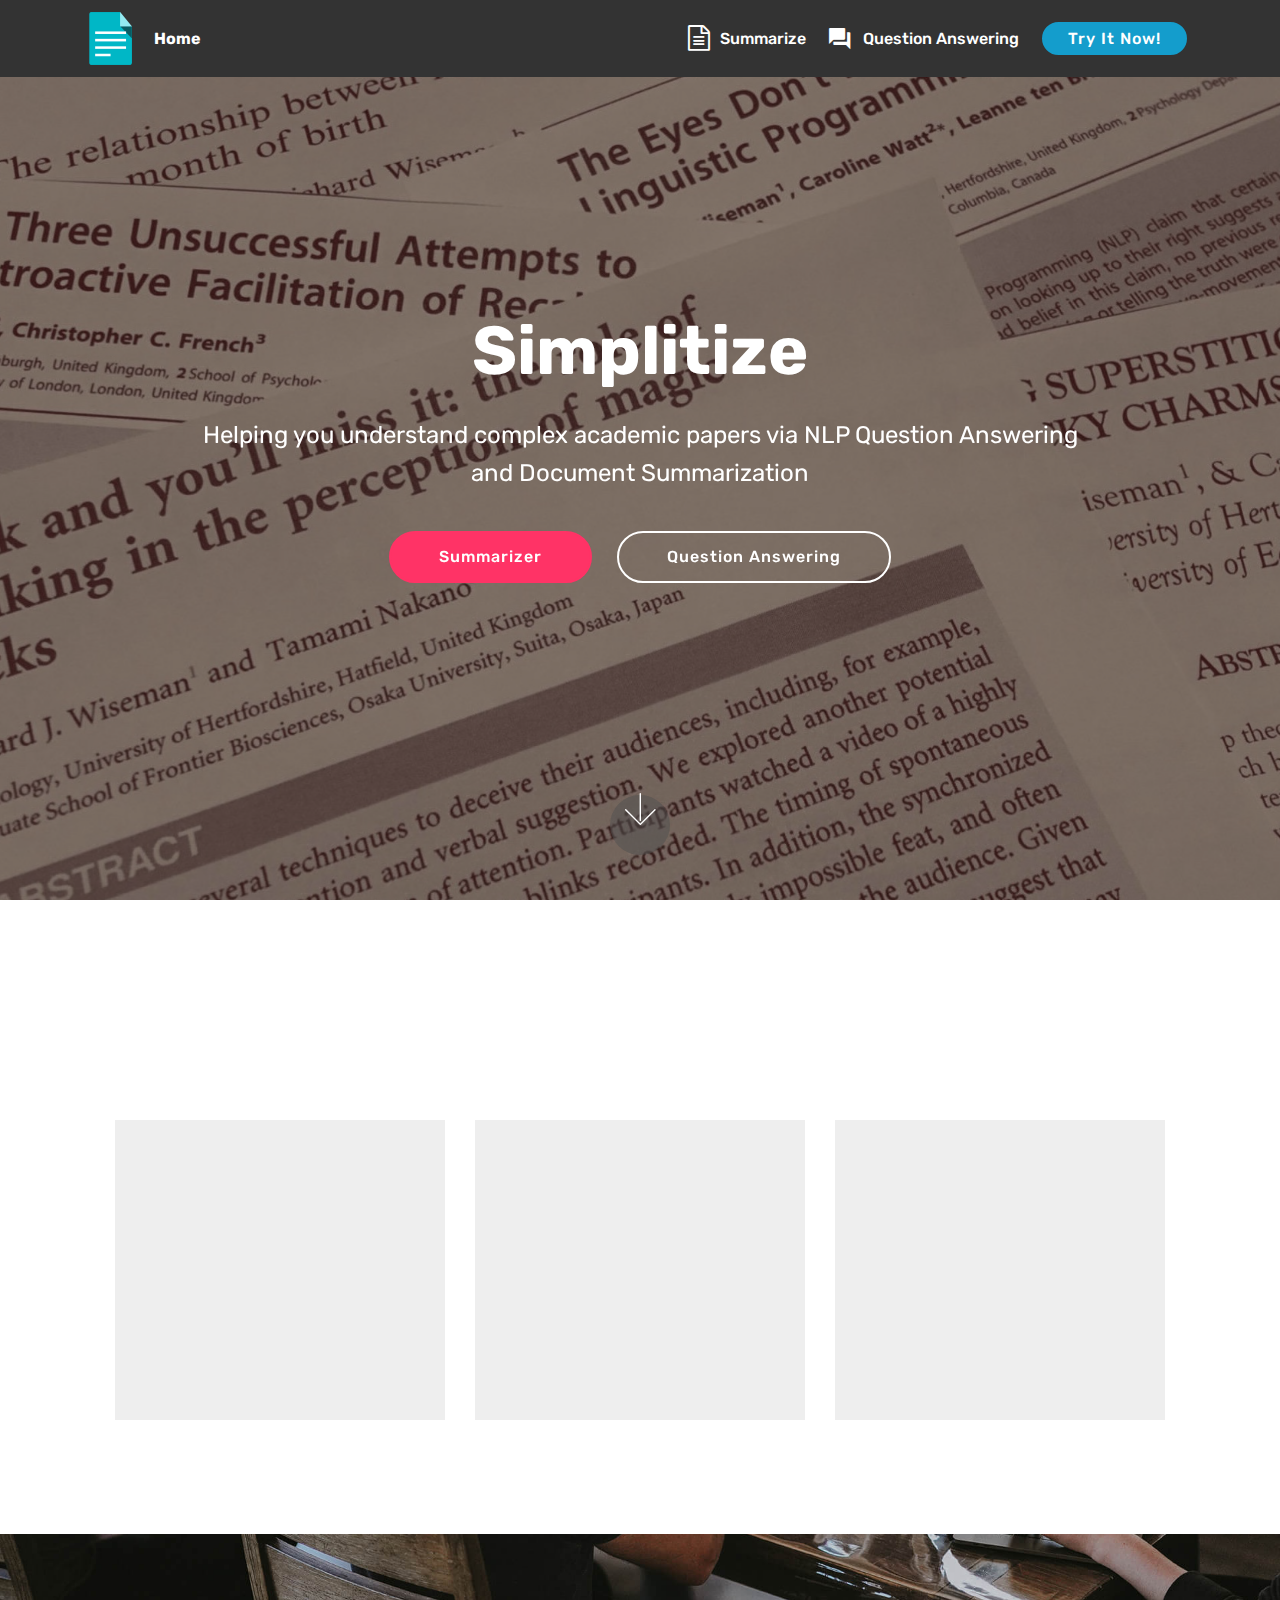
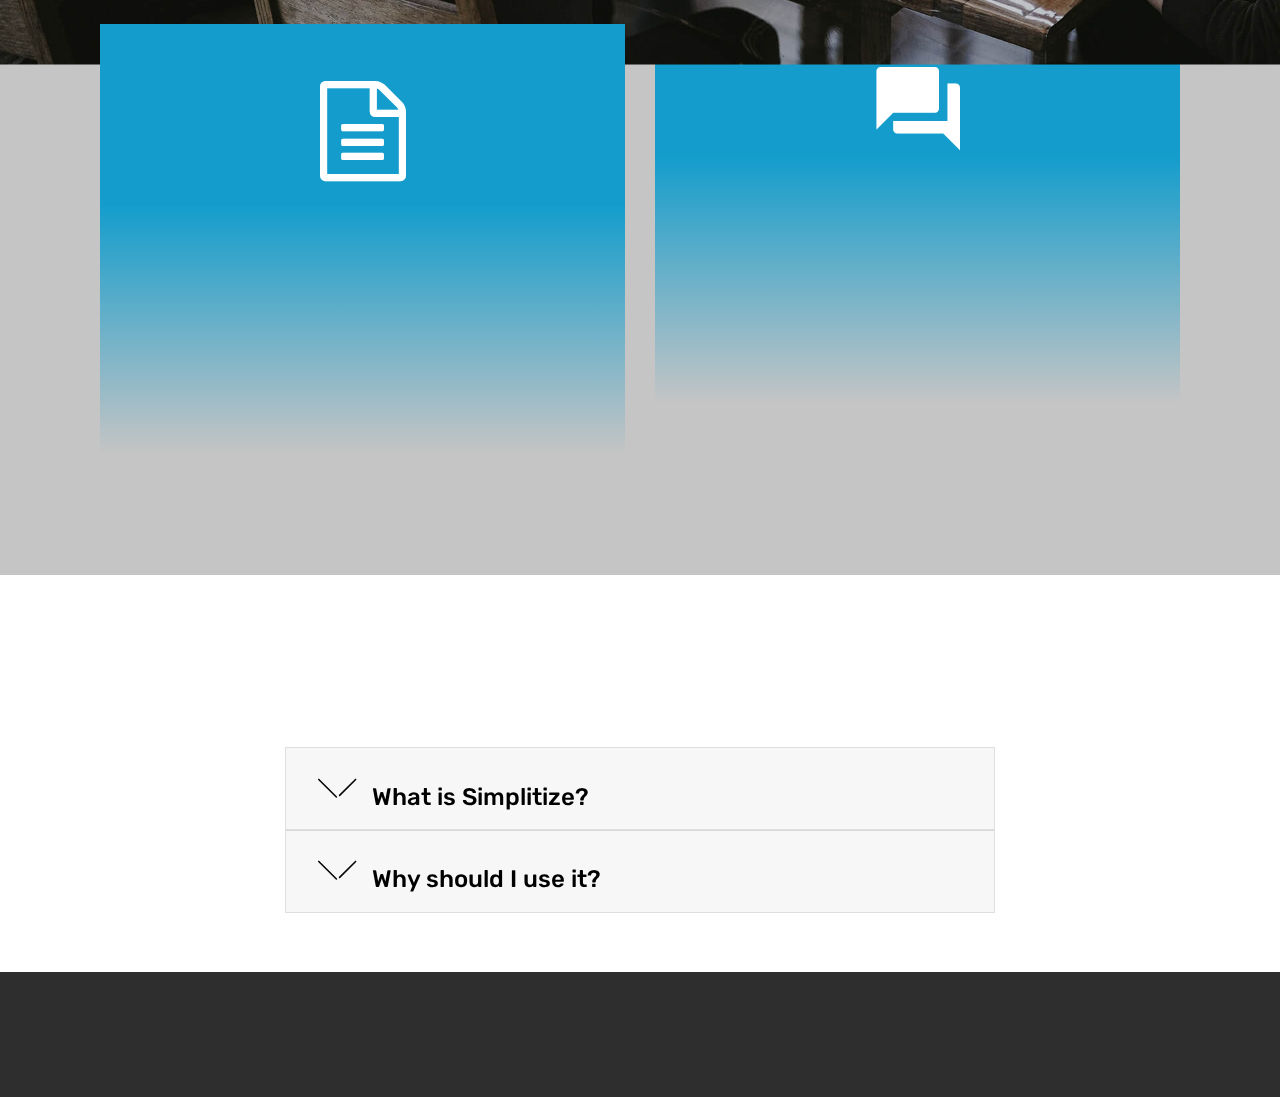
<file: Simplitize/index.html>
<!DOCTYPE html>
<html  >
<head>
  <!-- Site made with Mobirise Website Builder v4.12.3, https://mobirise.com -->
  <meta charset="UTF-8">
  <meta http-equiv="X-UA-Compatible" content="IE=edge">
  <meta name="generator" content="Mobirise v4.12.3, mobirise.com">
  <meta name="viewport" content="width=device-width, initial-scale=1, minimum-scale=1">
  <link rel="shortcut icon" href="assets/images/document-icon-122x122.png" type="image/x-icon">
  <meta name="description" content="">
  
  
  <title>Home</title>
  <link rel="stylesheet" href="assets/web/assets/mobirise-icons/mobirise-icons.css">
  <link rel="stylesheet" href="assets/bootstrap-material-design-font/css/material.css">
  <link rel="stylesheet" href="assets/font-awesome/css/font-awesome.css">
  <link rel="stylesheet" href="assets/bootstrap/css/bootstrap.min.css">
  <link rel="stylesheet" href="assets/bootstrap/css/bootstrap-grid.min.css">
  <link rel="stylesheet" href="assets/bootstrap/css/bootstrap-reboot.min.css">
  <link rel="stylesheet" href="assets/dropdown/css/style.css">
  <link rel="stylesheet" href="assets/tether/tether.min.css">
  <link rel="stylesheet" href="assets/socicon/css/styles.css">
  <link rel="stylesheet" href="assets/animatecss/animate.min.css">
  <link rel="stylesheet" href="assets/theme/css/style.css">
  <link rel="preload" as="style" href="assets/mobirise/css/mbr-additional.css"><link rel="stylesheet" href="assets/mobirise/css/mbr-additional.css" type="text/css">
  
  
  
</head>
<body>
  <section class="menu cid-s3bXmhMkRM" once="menu" id="menu1-0">

    

    <nav class="navbar navbar-expand beta-menu navbar-dropdown align-items-center navbar-fixed-top navbar-toggleable-sm">
        <button class="navbar-toggler navbar-toggler-right" type="button" data-toggle="collapse" data-target="#navbarSupportedContent" aria-controls="navbarSupportedContent" aria-expanded="false" aria-label="Toggle navigation">
            <div class="hamburger">
                <span></span>
                <span></span>
                <span></span>
                <span></span>
            </div>
        </button>
        <div class="menu-logo">
            <div class="navbar-brand">
                <span class="navbar-logo">
                    <a href="https://mobirise.co">
                         <img src="assets/images/document-icon-122x122.png" alt="Mobirise" title="" style="height: 3.8rem;">
                    </a>
                </span>
                <span class="navbar-caption-wrap"><a class="navbar-caption text-white display-4" href="https://mobirise.co">Home</a></span>
            </div>
        </div>
        <div class="collapse navbar-collapse" id="navbarSupportedContent">
            <ul class="navbar-nav nav-dropdown" data-app-modern-menu="true"><li class="nav-item">
                    <a class="nav-link link text-white display-4" href="page1.html" target="_blank"><span class="fa fa-file-text-o mbr-iconfont mbr-iconfont-btn"></span>
                        
                        Summarize</a>
                </li>
                <li class="nav-item">
                    <a class="nav-link link text-white display-4" href="page2.html"><span class="mdi-action-question-answer mbr-iconfont mbr-iconfont-btn"></span>
                        Question Answering</a>
                </li></ul>
            <div class="navbar-buttons mbr-section-btn"><a class="btn btn-sm btn-primary display-4" href="page2.html">
                    
                    Try It Now!
                </a></div>
        </div>
    </nav>
</section>

<section class="engine"><a href="https://mobirise.info/k">how to develop own website</a></section><section class="cid-s3bY2OpFVD mbr-fullscreen mbr-parallax-background" id="header2-2">

    

    <div class="mbr-overlay" style="opacity: 0.5; background-color: rgb(35, 35, 35);"></div>

    <div class="container align-center">
        <div class="row justify-content-md-center">
            <div class="mbr-white col-md-10">
                <h1 class="mbr-section-title mbr-bold pb-3 mbr-fonts-style display-1">
                    Simplitize</h1>
                
                <p class="mbr-text pb-3 mbr-fonts-style display-5">Helping you understand complex academic papers via NLP Question Answering and Document Summarization</p>
                <div class="mbr-section-btn"><a class="btn btn-md btn-secondary display-4" href="page1.html">Summarizer</a>
                    <a class="btn btn-md btn-white-outline display-4" href="page2.html">Question Answering</a></div>
            </div>
        </div>
    </div>
    <div class="mbr-arrow hidden-sm-down" aria-hidden="true">
        <a href="#next">
            <i class="mbri-down mbr-iconfont"></i>
        </a>
    </div>
</section>

<section class="features15 cid-s3c2m5w6iO" id="features15-3">

    

    
    <div class="container">
        <h2 class="mbr-section-title pb-3 align-center mbr-fonts-style display-2">
            Struggles with Reading Academic Papers</h2>
        

        <div class="media-container-row container pt-5 mt-2">

            <div class="col-12 col-md-6 mb-4 col-lg-4">
                <div class="card flip-card p-5 align-center">
                    <div class="card-front card_cont">
                        <img src="assets/images/screen-shot-2020-06-28-at-1.52.40-am-594x820.png" alt="Mobirise" title="">
                    </div>
                    <div class="card_back card_cont">
                        <h4 class="card-title display-5 py-2 mbr-fonts-style">
                            Lengthy</h4>
                        <p class="mbr-text mbr-fonts-style display-7">Most academic papers are extremely lengthy, and reading them is extremely time consuming, especially when you're not sure if you want to read the entire paper.</p>
                    </div>
                </div>
            </div>

            <div class="col-12 col-md-6 mb-4 col-lg-4">
                
                <div class="card flip-card p-5 align-center">
                    <div class="card-front card_cont">
                        <img src="assets/images/screen-shot-2020-06-28-at-1.55.30-am-500x570.png" alt="Mobirise" title="">
                    </div>
                    <div class="card_back card_cont">
                        <h4 class="card-title py-2 mbr-fonts-style display-5">Use of Jargon</h4>
                        <p class="mbr-text mbr-fonts-style display-7">Most papers often use jargon, making it hard for beginners to understand the big picture.</p>
                    </div>
                </div>
            </div>
            
            <div class="col-12 col-md-6 mb-4 col-lg-4">
                <div class="card flip-card p-5 align-center">
                    <div class="card-front card_cont">
                        <img src="assets/images/300px-bookstack.svg-9-256x278.png" alt="Mobirise" title="">
                    </div>
                    <div class="card_back card_cont">
                        <h4 class="card-title py-2 mbr-fonts-style display-5">
                            Tough to Comprehend</h4>
                        <p class="mbr-text mbr-fonts-style display-7">
                            It is tought to understand the contents of a paper, especially if you're looking for an answer to a simple question.</p>
                    </div>
                </div> 
            </div>

            
        </div>
</div></section>

<section class="features8 cid-s3c4PnthaO mbr-parallax-background" id="features8-7">

    

    <div class="mbr-overlay" style="opacity: 0.2; background-color: rgb(35, 35, 35);">
    </div>

    <div class="container">
        <div class="media-container-row">

            <div class="card  col-12 col-md-6">
                <div class="card-img">
                    <span class="mbr-iconfont fa-file-text-o fa"></span>
                </div>
                <div class="card-box align-center">
                    <h4 class="card-title mbr-fonts-style display-7">
                        Document Summarization</h4>
                    <p class="mbr-text mbr-fonts-style display-7">
                       We'll summarize your paper in under 10 sentences to increase readability!</p>
                    <div class="mbr-section-btn text-center"><a href="page1.html" class="btn btn-secondary display-4">
                            Try it Out!</a></div>
                </div>
            </div>

            <div class="card  col-12 col-md-6">
                <div class="card-img">
                    <span class="mbr-iconfont mdi-action-question-answer"></span>
                </div>
                <div class="card-box align-center">
                    <h4 class="card-title mbr-fonts-style display-7">
                        Question Answering</h4>
                    <p class="mbr-text mbr-fonts-style display-7">We'll answer any questions you have about a paper using state-of-the-art text extraction algorithms.</p>
                    <div class="mbr-section-btn text-center"><a href="page2.html" class="btn btn-secondary display-4">
                            Try it Out!</a></div>
                </div>
            </div>

            

            
        </div>
    </div>
</section>

<section class="toggle1 cid-s3c3FrqaNp" id="toggle1-5">

    

    
        <div class="container">
            <div class="media-container-row">
                <div class="col-12 col-md-8">
                    <div class="section-head text-center space30">
                       <h2 class="mbr-section-title pb-5 mbr-fonts-style display-2">FAQ
                        </h2>
                    </div>
                    <div class="clearfix"></div>
                    <div id="bootstrap-toggle" class="toggle-panel accordionStyles tab-content">
                        <div class="card">
                            <div class="card-header" role="tab" id="headingOne">
                                <a role="button" class="collapsed panel-title text-black" data-toggle="collapse" data-core="" href="#collapse1_4" aria-expanded="false" aria-controls="collapse1">
                                    <h4 class="mbr-fonts-style display-5">
                                        <span class="sign mbr-iconfont mbri-arrow-down inactive"></span>What is Simplitize?</h4>
                                </a>
                            </div>
                            <div id="collapse1_4" class="panel-collapse noScroll collapse" role="tabpanel" aria-labelledby="headingOne">
                                <div class="panel-body p-4">
                                    <p class="mbr-fonts-style panel-text display-7">
                                       Mobirise is an offline app for Window and Mac to easily create small/medium websites, landing pages, online resumes and portfolios, promo sites for apps, events, services and products.</p>
                                </div>
                            </div>
                        </div>
                        <div class="card">
                            <div class="card-header" role="tab" id="headingTwo">
                                <a role="button" class="collapsed panel-title text-black" data-toggle="collapse" data-core="" href="#collapse2_4" aria-expanded="false" aria-controls="collapse2">
                                    <h4 class="mbr-fonts-style display-5">
                                        <span class="sign mbr-iconfont mbri-arrow-down inactive"></span>Why should I use it?</h4>
                                </a>

                            </div>
                            <div id="collapse2_4" class="panel-collapse noScroll collapse" role="tabpanel" aria-labelledby="headingTwo">
                                <div class="panel-body p-4">
                                    <p class="mbr-fonts-style panel-text display-7">
                                       Mobirise is perfect for non-techies who are not familiar with the intricacies of web development and for designers who prefer to work as visually as possible, without fighting with code. Also great for pro-coders for fast prototyping and small customers' projects.</p>
                                </div>
                            </div>
                        </div>
                        
                        
                        
                        
                    </div>
                </div>
            </div>
        </div>
</section>

<section once="footers" class="cid-s3c3LFfFVi" id="footer7-6">

    

    

    <div class="container">
        <div class="media-container-row align-center mbr-white">
            <div class="row row-links">
                <ul class="foot-menu">
                    
                    
                    
                    
                    
                <li class="foot-menu-item mbr-fonts-style display-7"><a class="text-white mbr-bold" href="#" target="_blank">Home</a></li><li class="foot-menu-item mbr-fonts-style display-7"><p><a class="text-white mbr-bold" href="#" target="_blank">Summarize</a></p></li><li class="foot-menu-item mbr-fonts-style display-7"><strong>Question Answering</strong></li></ul>
            </div>
            
            <div class="row row-copirayt">
                <p class="mbr-text mb-0 mbr-fonts-style mbr-white align-center display-7">
                    © Copyright 2020 Simplitize - All Rights Reserved
                </p>
            </div>
        </div>
    </div>
</section>


  <script src="assets/web/assets/jquery/jquery.min.js"></script>
  <script src="assets/popper/popper.min.js"></script>
  <script src="assets/bootstrap/js/bootstrap.min.js"></script>
  <script src="assets/dropdown/js/nav-dropdown.js"></script>
  <script src="assets/dropdown/js/navbar-dropdown.js"></script>
  <script src="assets/touchswipe/jquery.touch-swipe.min.js"></script>
  <script src="assets/tether/tether.min.js"></script>
  <script src="assets/viewportchecker/jquery.viewportchecker.js"></script>
  <script src="assets/parallax/jarallax.min.js"></script>
  <script src="assets/mbr-flip-card/mbr-flip-card.js"></script>
  <script src="assets/mbr-switch-arrow/mbr-switch-arrow.js"></script>
  <script src="assets/smoothscroll/smooth-scroll.js"></script>
  <script src="assets/theme/js/script.js"></script>
  
  
  <input name="animation" type="hidden">
   <div id="scrollToTop" class="scrollToTop mbr-arrow-up"><a style="text-align: center;"><i class="mbr-arrow-up-icon mbr-arrow-up-icon-cm cm-icon cm-icon-smallarrow-up"></i></a></div>
  </body>
</html>
</file>
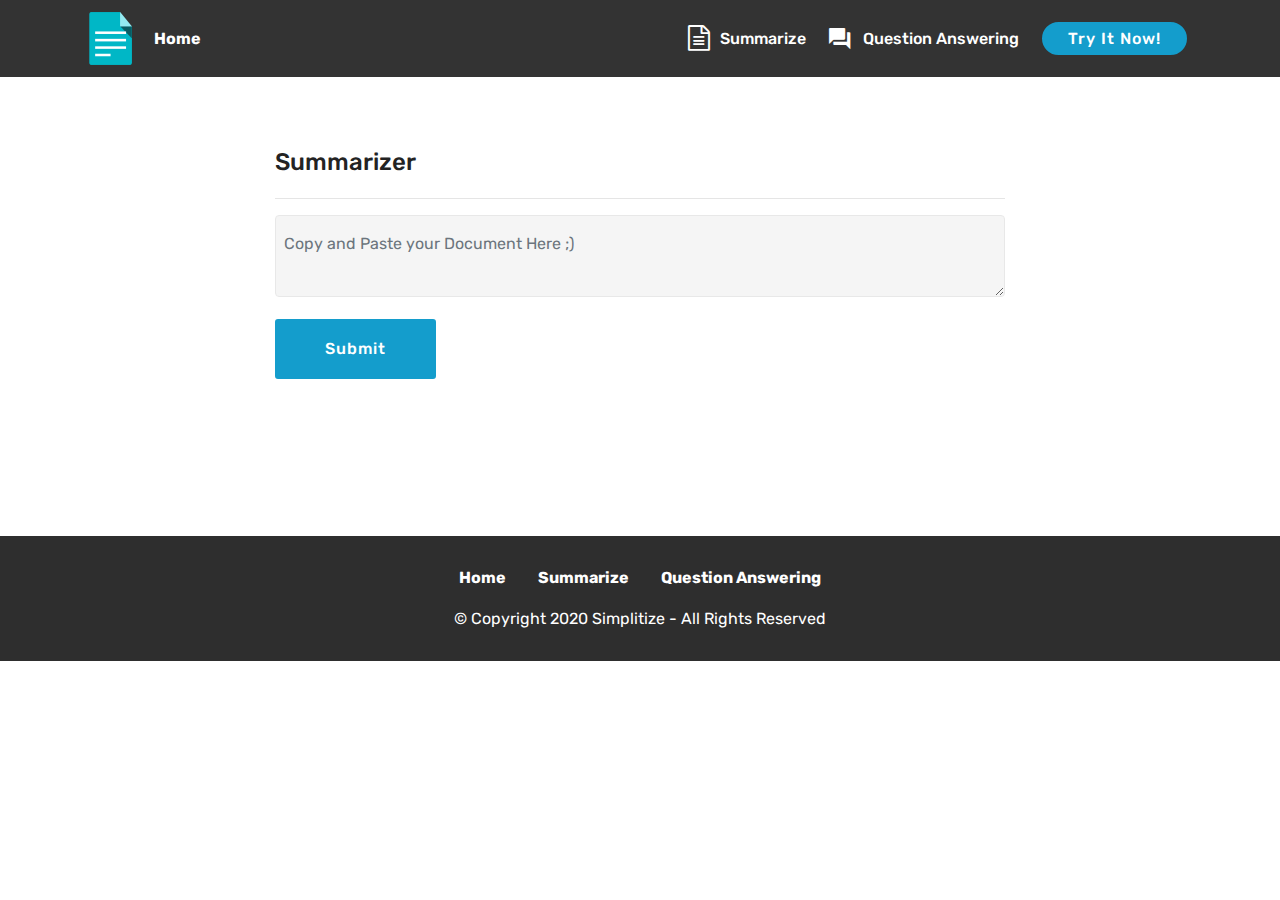
<file: Simplitize/page1.html>
<!DOCTYPE html>
<html  >
<head>
  <!-- Site made with Mobirise Website Builder v4.12.3, https://mobirise.com -->
  <meta charset="UTF-8">
  <meta http-equiv="X-UA-Compatible" content="IE=edge">
  <meta name="generator" content="Mobirise v4.12.3, mobirise.com">
  <meta name="viewport" content="width=device-width, initial-scale=1, minimum-scale=1">
  <link rel="shortcut icon" href="assets/images/document-icon-122x122.png" type="image/x-icon">
  <meta name="description" content="Site Creator Description">
  
  
  <title>summarizer</title>
  <link rel="stylesheet" href="assets/font-awesome/css/font-awesome.css">
  <link rel="stylesheet" href="assets/bootstrap-material-design-font/css/material.css">
  <link rel="stylesheet" href="assets/bootstrap/css/bootstrap.min.css">
  <link rel="stylesheet" href="assets/bootstrap/css/bootstrap-grid.min.css">
  <link rel="stylesheet" href="assets/bootstrap/css/bootstrap-reboot.min.css">
  <link rel="stylesheet" href="assets/dropdown/css/style.css">
  <link rel="stylesheet" href="assets/tether/tether.min.css">
  <link rel="stylesheet" href="assets/animatecss/animate.min.css">
  <link rel="stylesheet" href="assets/formstyler/jquery.formstyler.css">
  <link rel="stylesheet" href="assets/formstyler/jquery.formstyler.theme.css">
  <link rel="stylesheet" href="assets/datepicker/jquery.datetimepicker.min.css">
  <link rel="stylesheet" href="assets/socicon/css/styles.css">
  <link rel="stylesheet" href="assets/theme/css/style.css">
  <link rel="preload" as="style" href="assets/mobirise/css/mbr-additional.css"><link rel="stylesheet" href="assets/mobirise/css/mbr-additional.css" type="text/css">
  
  
  
</head>
<body>
  <section class="menu cid-s3bXmhMkRM" once="menu" id="menu1-b">

    

    <nav class="navbar navbar-expand beta-menu navbar-dropdown align-items-center navbar-fixed-top navbar-toggleable-sm">
        <button class="navbar-toggler navbar-toggler-right" type="button" data-toggle="collapse" data-target="#navbarSupportedContent" aria-controls="navbarSupportedContent" aria-expanded="false" aria-label="Toggle navigation">
            <div class="hamburger">
                <span></span>
                <span></span>
                <span></span>
                <span></span>
            </div>
        </button>
        <div class="menu-logo">
            <div class="navbar-brand">
                <span class="navbar-logo">
                    <a href="https://mobirise.co">
                         <img src="assets/images/document-icon-122x122.png" alt="Mobirise" title="" style="height: 3.8rem;">
                    </a>
                </span>
                <span class="navbar-caption-wrap"><a class="navbar-caption text-white display-4" href="https://mobirise.co">Home</a></span>
            </div>
        </div>
        <div class="collapse navbar-collapse" id="navbarSupportedContent">
            <ul class="navbar-nav nav-dropdown" data-app-modern-menu="true"><li class="nav-item">
                    <a class="nav-link link text-white display-4" href="page1.html" target="_blank"><span class="fa fa-file-text-o mbr-iconfont mbr-iconfont-btn"></span>
                        
                        Summarize</a>
                </li>
                <li class="nav-item">
                    <a class="nav-link link text-white display-4" href="page2.html"><span class="mdi-action-question-answer mbr-iconfont mbr-iconfont-btn"></span>
                        Question Answering</a>
                </li></ul>
            <div class="navbar-buttons mbr-section-btn"><a class="btn btn-sm btn-primary display-4" href="page2.html">
                    
                    Try It Now!
                </a></div>
        </div>
    </nav>
</section>

<section class="engine"><a href="https://mobirise.info/i">free site creation software</a></section><section class="form cid-s3ewvLD5TH" id="formbuilder-d">
    
    
    <div class="container">
        <div class="row">
            <div class="col-lg-8 mx-auto mbr-form" data-form-type="formoid">
<!--Formbuilder Form-->
<form action="http://26ef69133715.ngrok.io/summarize" method="POST" data-rcpha_sitekey="" data-rcpha_secretkey="" class="mbr-form form-with-styler">
<div class="form-row">

<div hidden="hidden" data-form-alert-danger="" class="alert alert-danger col-12">Oops...! some problem!</div>
</div>
<div class="dragArea form-row">
<div class="col-lg-12 col-md-12 col-sm-12">
<h4 class="mbr-fonts-style display-5">Summarizer</h4>
</div>
<div class="col-lg-12 col-md-12 col-sm-12">
<hr>
</div>
<div class="col-lg-12 col-md-12 col-sm-12 form-group" data-for="documentText">
<textarea name="documentText" placeholder="Copy and Paste your Document Here ;)" data-form-field="documentText" class="form-control display-7" required="required" id="documentText-formbuilder-d"></textarea>
</div>
<div class="col-auto">
<button type="submit" class="btn btn-primary display-7">Submit</button>
</div>
</div>
</form><!--Formbuilder Form-->
</div>
        </div>
    </div>
</section>

<section once="footers" class="cid-s3c3LFfFVi" id="footer7-c">

    

    

    <div class="container">
        <div class="media-container-row align-center mbr-white">
            <div class="row row-links">
                <ul class="foot-menu">
                    
                    
                    
                    
                    
                <li class="foot-menu-item mbr-fonts-style display-7"><a class="text-white mbr-bold" href="#" target="_blank">Home</a></li><li class="foot-menu-item mbr-fonts-style display-7"><p><a class="text-white mbr-bold" href="#" target="_blank">Summarize</a></p></li><li class="foot-menu-item mbr-fonts-style display-7"><strong>Question Answering</strong></li></ul>
            </div>
            
            <div class="row row-copirayt">
                <p class="mbr-text mb-0 mbr-fonts-style mbr-white align-center display-7">
                    © Copyright 2020 Simplitize - All Rights Reserved
                </p>
            </div>
        </div>
    </div>
</section>


  <script src="assets/web/assets/jquery/jquery.min.js"></script>
  <script src="assets/popper/popper.min.js"></script>
  <script src="assets/bootstrap/js/bootstrap.min.js"></script>
  <script src="assets/smoothscroll/smooth-scroll.js"></script>
  <script src="assets/dropdown/js/nav-dropdown.js"></script>
  <script src="assets/dropdown/js/navbar-dropdown.js"></script>
  <script src="assets/tether/tether.min.js"></script>
  <script src="assets/viewportchecker/jquery.viewportchecker.js"></script>
  <script src="assets/formstyler/jquery.formstyler.js"></script>
  <script src="assets/formstyler/jquery.formstyler.min.js"></script>
  <script src="assets/datepicker/jquery.datetimepicker.full.js"></script>
  <script src="assets/touchswipe/jquery.touch-swipe.min.js"></script>
  <script src="assets/theme/js/script.js"></script>
  
  
  <input name="animation" type="hidden">
   <div id="scrollToTop" class="scrollToTop mbr-arrow-up"><a style="text-align: center;"><i class="mbr-arrow-up-icon mbr-arrow-up-icon-cm cm-icon cm-icon-smallarrow-up"></i></a></div>
  </body>
</html>
</file>
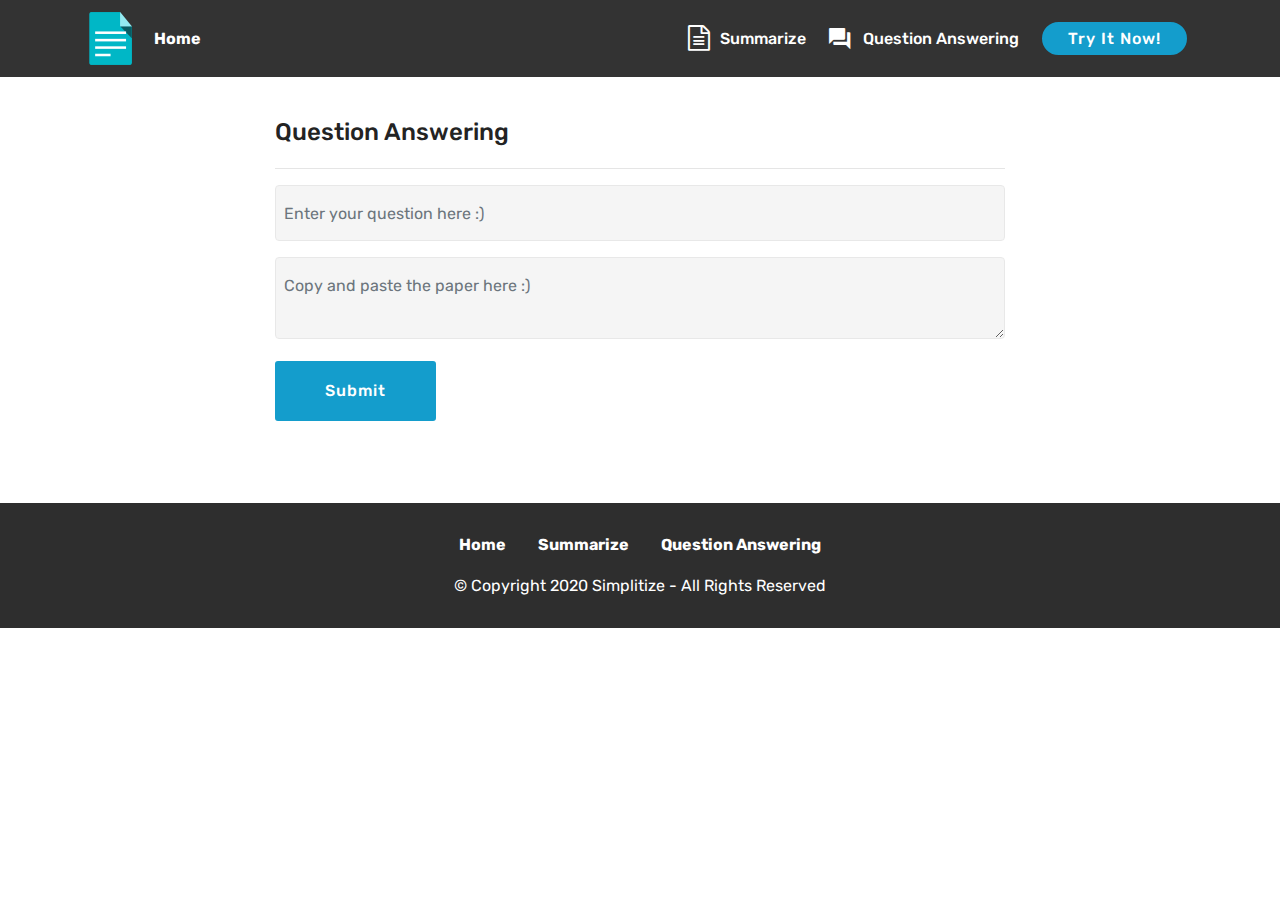
<file: Simplitize/page2.html>
<!DOCTYPE html>
<html  >
<head>
  <!-- Site made with Mobirise Website Builder v4.12.3, https://mobirise.com -->
  <meta charset="UTF-8">
  <meta http-equiv="X-UA-Compatible" content="IE=edge">
  <meta name="generator" content="Mobirise v4.12.3, mobirise.com">
  <meta name="viewport" content="width=device-width, initial-scale=1, minimum-scale=1">
  <link rel="shortcut icon" href="assets/images/document-icon-122x122.png" type="image/x-icon">
  <meta name="description" content="Website Maker Description">
  
  
  <title>answerQuestion</title>
  <link rel="stylesheet" href="assets/font-awesome/css/font-awesome.css">
  <link rel="stylesheet" href="assets/bootstrap-material-design-font/css/material.css">
  <link rel="stylesheet" href="assets/bootstrap/css/bootstrap.min.css">
  <link rel="stylesheet" href="assets/bootstrap/css/bootstrap-grid.min.css">
  <link rel="stylesheet" href="assets/bootstrap/css/bootstrap-reboot.min.css">
  <link rel="stylesheet" href="assets/formstyler/jquery.formstyler.css">
  <link rel="stylesheet" href="assets/formstyler/jquery.formstyler.theme.css">
  <link rel="stylesheet" href="assets/tether/tether.min.css">
  <link rel="stylesheet" href="assets/animatecss/animate.min.css">
  <link rel="stylesheet" href="assets/dropdown/css/style.css">
  <link rel="stylesheet" href="assets/socicon/css/styles.css">
  <link rel="stylesheet" href="assets/datepicker/jquery.datetimepicker.min.css">
  <link rel="stylesheet" href="assets/theme/css/style.css">
  <link rel="preload" as="style" href="assets/mobirise/css/mbr-additional.css"><link rel="stylesheet" href="assets/mobirise/css/mbr-additional.css" type="text/css">
  
  
  
</head>
<body>
  <section class="menu cid-s3bXmhMkRM" once="menu" id="menu1-e">

    

    <nav class="navbar navbar-expand beta-menu navbar-dropdown align-items-center navbar-fixed-top navbar-toggleable-sm">
        <button class="navbar-toggler navbar-toggler-right" type="button" data-toggle="collapse" data-target="#navbarSupportedContent" aria-controls="navbarSupportedContent" aria-expanded="false" aria-label="Toggle navigation">
            <div class="hamburger">
                <span></span>
                <span></span>
                <span></span>
                <span></span>
            </div>
        </button>
        <div class="menu-logo">
            <div class="navbar-brand">
                <span class="navbar-logo">
                    <a href="https://mobirise.co">
                         <img src="assets/images/document-icon-122x122.png" alt="Mobirise" title="" style="height: 3.8rem;">
                    </a>
                </span>
                <span class="navbar-caption-wrap"><a class="navbar-caption text-white display-4" href="https://mobirise.co">Home</a></span>
            </div>
        </div>
        <div class="collapse navbar-collapse" id="navbarSupportedContent">
            <ul class="navbar-nav nav-dropdown" data-app-modern-menu="true"><li class="nav-item">
                    <a class="nav-link link text-white display-4" href="page1.html" target="_blank"><span class="fa fa-file-text-o mbr-iconfont mbr-iconfont-btn"></span>
                        
                        Summarize</a>
                </li>
                <li class="nav-item">
                    <a class="nav-link link text-white display-4" href="page2.html"><span class="mdi-action-question-answer mbr-iconfont mbr-iconfont-btn"></span>
                        Question Answering</a>
                </li></ul>
            <div class="navbar-buttons mbr-section-btn"><a class="btn btn-sm btn-primary display-4" href="page2.html">
                    
                    Try It Now!
                </a></div>
        </div>
    </nav>
</section>

<section class="engine"><a href="https://mobirise.info/k">how to develop own website</a></section><section class="form cid-s3eGg8VjKS" id="formbuilder-g">
    
    
    <div class="container">
        <div class="row">
            <div class="col-lg-8 mx-auto mbr-form" data-form-type="formoid">
<!--Formbuilder Form-->
<form action="http://26ef69133715.ngrok.io/answer" method="POST" class="mbr-form form-with-styler">
<div class="form-row">

<div hidden="hidden" data-form-alert-danger="" class="alert alert-danger col-12">Oops...! some problem!</div>
</div>
<div class="dragArea form-row">
<div class="col-lg-12 col-md-12 col-sm-12">
<h4 class="mbr-fonts-style display-5">Question Answering</h4>
</div>
<div class="col-lg-12 col-md-12 col-sm-12">
<hr>
</div>
<div data-for="question" class="col-lg-12 col-md-12 col-sm-12 form-group">
<input type="text" name="question" placeholder="Enter your question here :)" data-form-field="name" class="form-control display-7" required="required" value="" id="question-formbuilder-g">
</div>
<div data-for="context" class="col-lg-12 col-md-12 col-sm-12 form-group">
<textarea name="context" placeholder="Copy and paste the paper here :)" data-form-field="message" class="form-control display-7" required="required" id="context-formbuilder-g"></textarea>
</div>
<div class="col-auto">
<button type="submit" class="btn btn-primary display-7">Submit</button>
</div>
</div>
</form><!--Formbuilder Form-->
</div>
        </div>
    </div>
</section>

<section once="footers" class="cid-s3c3LFfFVi" id="footer7-f">

    

    

    <div class="container">
        <div class="media-container-row align-center mbr-white">
            <div class="row row-links">
                <ul class="foot-menu">
                    
                    
                    
                    
                    
                <li class="foot-menu-item mbr-fonts-style display-7"><a class="text-white mbr-bold" href="#" target="_blank">Home</a></li><li class="foot-menu-item mbr-fonts-style display-7"><p><a class="text-white mbr-bold" href="#" target="_blank">Summarize</a></p></li><li class="foot-menu-item mbr-fonts-style display-7"><strong>Question Answering</strong></li></ul>
            </div>
            
            <div class="row row-copirayt">
                <p class="mbr-text mb-0 mbr-fonts-style mbr-white align-center display-7">
                    © Copyright 2020 Simplitize - All Rights Reserved
                </p>
            </div>
        </div>
    </div>
</section>


  <script src="assets/web/assets/jquery/jquery.min.js"></script>
  <script src="assets/popper/popper.min.js"></script>
  <script src="assets/bootstrap/js/bootstrap.min.js"></script>
  <script src="assets/smoothscroll/smooth-scroll.js"></script>
  <script src="assets/formstyler/jquery.formstyler.js"></script>
  <script src="assets/formstyler/jquery.formstyler.min.js"></script>
  <script src="assets/tether/tether.min.js"></script>
  <script src="assets/viewportchecker/jquery.viewportchecker.js"></script>
  <script src="assets/dropdown/js/nav-dropdown.js"></script>
  <script src="assets/dropdown/js/navbar-dropdown.js"></script>
  <script src="assets/touchswipe/jquery.touch-swipe.min.js"></script>
  <script src="assets/datepicker/jquery.datetimepicker.full.js"></script>
  <script src="assets/theme/js/script.js"></script>
  
  
  <input name="animation" type="hidden">
   <div id="scrollToTop" class="scrollToTop mbr-arrow-up"><a style="text-align: center;"><i class="mbr-arrow-up-icon mbr-arrow-up-icon-cm cm-icon cm-icon-smallarrow-up"></i></a></div>
  </body>
</html>
</file>
<file: Simplitize/assets/web/assets/mobirise-icons/mobirise-icons.css>
@font-face {
  font-family: 'MobiriseIcons';
  src:  url('mobirise-icons.eot?spat4u');
  src:  url('mobirise-icons.eot?spat4u#iefix') format('embedded-opentype'),
    url('mobirise-icons.ttf?spat4u') format('truetype'),
    url('mobirise-icons.woff?spat4u') format('woff'),
    url('mobirise-icons.svg?spat4u#MobiriseIcons') format('svg');
  font-weight: normal;
  font-style: normal;
  font-display: swap;
}

[class^="mbri-"], [class*=" mbri-"] {
  /* use !important to prevent issues with browser extensions that change fonts */
  font-family: MobiriseIcons !important;
  speak: none;
  font-style: normal;
  font-weight: normal;
  font-variant: normal;
  text-transform: none;
  line-height: 1;

  /* Better Font Rendering =========== */
  -webkit-font-smoothing: antialiased;
  -moz-osx-font-smoothing: grayscale;
}

.mbri-add-submenu:before {
  content: "\e900";
}
.mbri-alert:before {
  content: "\e901";
}
.mbri-align-center:before {
  content: "\e902";
}
.mbri-align-justify:before {
  content: "\e903";
}
.mbri-align-left:before {
  content: "\e904";
}
.mbri-align-right:before {
  content: "\e905";
}
.mbri-android:before {
  content: "\e906";
}
.mbri-apple:before {
  content: "\e907";
}
.mbri-arrow-down:before {
  content: "\e908";
}
.mbri-arrow-next:before {
  content: "\e909";
}
.mbri-arrow-prev:before {
  content: "\e90a";
}
.mbri-arrow-up:before {
  content: "\e90b";
}
.mbri-bold:before {
  content: "\e90c";
}
.mbri-bookmark:before {
  content: "\e90d";
}
.mbri-bootstrap:before {
  content: "\e90e";
}
.mbri-briefcase:before {
  content: "\e90f";
}
.mbri-browse:before {
  content: "\e910";
}
.mbri-bulleted-list:before {
  content: "\e911";
}
.mbri-calendar:before {
  content: "\e912";
}
.mbri-camera:before {
  content: "\e913";
}
.mbri-cart-add:before {
  content: "\e914";
}
.mbri-cart-full:before {
  content: "\e915";
}
.mbri-cash:before {
  content: "\e916";
}
.mbri-change-style:before {
  content: "\e917";
}
.mbri-chat:before {
  content: "\e918";
}
.mbri-clock:before {
  content: "\e919";
}
.mbri-close:before {
  content: "\e91a";
}
.mbri-cloud:before {
  content: "\e91b";
}
.mbri-code:before {
  content: "\e91c";
}
.mbri-contact-form:before {
  content: "\e91d";
}
.mbri-credit-card:before {
  content: "\e91e";
}
.mbri-cursor-click:before {
  content: "\e91f";
}
.mbri-cust-feedback:before {
  content: "\e920";
}
.mbri-database:before {
  content: "\e921";
}
.mbri-delivery:before {
  content: "\e922";
}
.mbri-desktop:before {
  content: "\e923";
}
.mbri-devices:before {
  content: "\e924";
}
.mbri-down:before {
  content: "\e925";
}
.mbri-download:before {
  content: "\e989";
}
.mbri-drag-n-drop:before {
  content: "\e927";
}
.mbri-drag-n-drop2:before {
  content: "\e928";
}
.mbri-edit:before {
  content: "\e929";
}
.mbri-edit2:before {
  content: "\e92a";
}
.mbri-error:before {
  content: "\e92b";
}
.mbri-extension:before {
  content: "\e92c";
}
.mbri-features:before {
  content: "\e92d";
}
.mbri-file:before {
  content: "\e92e";
}
.mbri-flag:before {
  content: "\e92f";
}
.mbri-folder:before {
  content: "\e930";
}
.mbri-gift:before {
  content: "\e931";
}
.mbri-github:before {
  content: "\e932";
}
.mbri-globe:before {
  content: "\e933";
}
.mbri-globe-2:before {
  content: "\e934";
}
.mbri-growing-chart:before {
  content: "\e935";
}
.mbri-hearth:before {
  content: "\e936";
}
.mbri-help:before {
  content: "\e937";
}
.mbri-home:before {
  content: "\e938";
}
.mbri-hot-cup:before {
  content: "\e939";
}
.mbri-idea:before {
  content: "\e93a";
}
.mbri-image-gallery:before {
  content: "\e93b";
}
.mbri-image-slider:before {
  content: "\e93c";
}
.mbri-info:before {
  content: "\e93d";
}
.mbri-italic:before {
  content: "\e93e";
}
.mbri-key:before {
  content: "\e93f";
}
.mbri-laptop:before {
  content: "\e940";
}
.mbri-layers:before {
  content: "\e941";
}
.mbri-left-right:before {
  content: "\e942";
}
.mbri-left:before {
  content: "\e943";
}
.mbri-letter:before {
  content: "\e944";
}
.mbri-like:before {
  content: "\e945";
}
.mbri-link:before {
  content: "\e946";
}
.mbri-lock:before {
  content: "\e947";
}
.mbri-login:before {
  content: "\e948";
}
.mbri-logout:before {
  content: "\e949";
}
.mbri-magic-stick:before {
  content: "\e94a";
}
.mbri-map-pin:before {
  content: "\e94b";
}
.mbri-menu:before {
  content: "\e94c";
}
.mbri-mobile:before {
  content: "\e94d";
}
.mbri-mobile2:before {
  content: "\e94e";
}
.mbri-mobirise:before {
  content: "\e94f";
}
.mbri-more-horizontal:before {
  content: "\e950";
}
.mbri-more-vertical:before {
  content: "\e951";
}
.mbri-music:before {
  content: "\e952";
}
.mbri-new-file:before {
  content: "\e953";
}
.mbri-numbered-list:before {
  content: "\e954";
}
.mbri-opened-folder:before {
  content: "\e955";
}
.mbri-pages:before {
  content: "\e956";
}
.mbri-paper-plane:before {
  content: "\e957";
}
.mbri-paperclip:before {
  content: "\e958";
}
.mbri-photo:before {
  content: "\e959";
}
.mbri-photos:before {
  content: "\e95a";
}
.mbri-pin:before {
  content: "\e95b";
}
.mbri-play:before {
  content: "\e95c";
}
.mbri-plus:before {
  content: "\e95d";
}
.mbri-preview:before {
  content: "\e95e";
}
.mbri-print:before {
  content: "\e95f";
}
.mbri-protect:before {
  content: "\e960";
}
.mbri-question:before {
  content: "\e961";
}
.mbri-quote-left:before {
  content: "\e962";
}
.mbri-quote-right:before {
  content: "\e963";
}
.mbri-refresh:before {
  content: "\e964";
}
.mbri-responsive:before {
  content: "\e965";
}
.mbri-right:before {
  content: "\e966";
}
.mbri-rocket:before {
  content: "\e967";
}
.mbri-sad-face:before {
  content: "\e968";
}
.mbri-sale:before {
  content: "\e969";
}
.mbri-save:before {
  content: "\e96a";
}
.mbri-search:before {
  content: "\e96b";
}
.mbri-setting:before {
  content: "\e96c";
}
.mbri-setting2:before {
  content: "\e96d";
}
.mbri-setting3:before {
  content: "\e96e";
}
.mbri-share:before {
  content: "\e96f";
}
.mbri-shopping-bag:before {
  content: "\e970";
}
.mbri-shopping-basket:before {
  content: "\e971";
}
.mbri-shopping-cart:before {
  content: "\e972";
}
.mbri-sites:before {
  content: "\e973";
}
.mbri-smile-face:before {
  content: "\e974";
}
.mbri-speed:before {
  content: "\e975";
}
.mbri-star:before {
  content: "\e976";
}
.mbri-success:before {
  content: "\e977";
}
.mbri-sun:before {
  content: "\e978";
}
.mbri-sun2:before {
  content: "\e979";
}
.mbri-tablet:before {
  content: "\e97a";
}
.mbri-tablet-vertical:before {
  content: "\e97b";
}
.mbri-target:before {
  content: "\e97c";
}
.mbri-timer:before {
  content: "\e97d";
}
.mbri-to-ftp:before {
  content: "\e97e";
}
.mbri-to-local-drive:before {
  content: "\e97f";
}
.mbri-touch-swipe:before {
  content: "\e980";
}
.mbri-touch:before {
  content: "\e981";
}
.mbri-trash:before {
  content: "\e982";
}
.mbri-underline:before {
  content: "\e983";
}
.mbri-unlink:before {
  content: "\e984";
}
.mbri-unlock:before {
  content: "\e985";
}
.mbri-up-down:before {
  content: "\e986";
}
.mbri-up:before {
  content: "\e987";
}
.mbri-update:before {
  content: "\e988";
}
.mbri-upload:before {
 content: "\e926"; 
}
.mbri-user:before {
  content: "\e98a";
}
.mbri-user2:before {
  content: "\e98b";
}
.mbri-users:before {
  content: "\e98c";
}
.mbri-video:before {
  content: "\e98d";
}
.mbri-video-play:before {
  content: "\e98e";
}
.mbri-watch:before {
  content: "\e98f";
}
.mbri-website-theme:before {
  content: "\e990";
}
.mbri-wifi:before {
  content: "\e991";
}
.mbri-windows:before {
  content: "\e992";
}
.mbri-zoom-out:before {
  content: "\e993";
}
.mbri-redo:before {
  content: "\e994";
}
.mbri-undo:before {
  content: "\e995";
}
</file>
<file: Simplitize/assets/bootstrap-material-design-font/css/material.css>
@font-face {
  font-family: 'Material-Design-Icons';
  src: url('../fonts/Material-Design-Icons.eot?3ocs8m');
  src: url('../fonts/Material-Design-Icons.eot?#iefix3ocs8m') format('embedded-opentype'), url('../fonts/Material-Design-Icons.woff?3ocs8m') format('woff'), url('../fonts/Material-Design-Icons.ttf?3ocs8m') format('truetype'), url('../fonts/Material-Design-Icons.svg?3ocs8m#Material-Design-Icons') format('svg');
  font-weight: normal;
  font-style: normal;
}
[class^="mdi-"],
[class*="mdi-"] {
  speak: none;
  display: inline-block;
  font-style: normal;
  font-variant:normal;
  font-weight:normal;
/*  font-size:24px;*/
  line-height:1;
  font-family:'Material-Design-Icons' !important;
  text-rendering: auto;
  
  -webkit-font-smoothing: antialiased;
  -moz-osx-font-smoothing: grayscale;
  -webkit-transform: translate(0, 0);
      -ms-transform: translate(0, 0);
          transform: translate(0, 0);
}
[class^="mdi-"]:before,
[class*="mdi-"]:before {
  display: inline-block;
  speak: none;
  text-decoration: inherit;
}
[class^="mdi-"].pull-left,
[class*="mdi-"].pull-left {
  margin-right: .3em;
}
[class^="mdi-"].pull-right,
[class*="mdi-"].pull-right {
  margin-left: .3em;
}
[class^="mdi-"].mdi-lg:before,
[class*="mdi-"].mdi-lg:before,
[class^="mdi-"].mdi-lg:after,
[class*="mdi-"].mdi-lg:after {
  font-size: 1.33333333em;
  line-height: 0.75em;
  vertical-align: -15%;
}
[class^="mdi-"].mdi-2x:before,
[class*="mdi-"].mdi-2x:before,
[class^="mdi-"].mdi-2x:after,
[class*="mdi-"].mdi-2x:after {
  font-size: 2em;
}
[class^="mdi-"].mdi-3x:before,
[class*="mdi-"].mdi-3x:before,
[class^="mdi-"].mdi-3x:after,
[class*="mdi-"].mdi-3x:after {
  font-size: 3em;
}
[class^="mdi-"].mdi-4x:before,
[class*="mdi-"].mdi-4x:before,
[class^="mdi-"].mdi-4x:after,
[class*="mdi-"].mdi-4x:after {
  font-size: 4em;
}
[class^="mdi-"].mdi-5x:before,
[class*="mdi-"].mdi-5x:before,
[class^="mdi-"].mdi-5x:after,
[class*="mdi-"].mdi-5x:after {
  font-size: 5em;
}
[class^="mdi-device-signal-cellular-"]:after,
[class^="mdi-device-battery-"]:after,
[class^="mdi-device-battery-charging-"]:after,
[class^="mdi-device-signal-cellular-connected-no-internet-"]:after,
[class^="mdi-device-signal-wifi-"]:after,
[class^="mdi-device-signal-wifi-statusbar-not-connected"]:after,
.mdi-device-network-wifi:after {
  opacity: .3;
  position: absolute;
  left: 0;
  top: 0;
  z-index: 1;
  display: inline-block;
  speak: none;
  text-decoration: inherit;
}
[class^="mdi-device-signal-cellular-"]:after {
  content: "\e758";
}
[class^="mdi-device-battery-"]:after {
  content: "\e735";
}
[class^="mdi-device-battery-charging-"]:after {
  content: "\e733";
}
[class^="mdi-device-signal-cellular-connected-no-internet-"]:after {
  content: "\e75d";
}
[class^="mdi-device-signal-wifi-"]:after,
.mdi-device-network-wifi:after {
  content: "\e765";
}
[class^="mdi-device-signal-wifi-statusbasr-not-connected"]:after {
  content: "\e8f7";
}
.mdi-device-signal-cellular-off:after,
.mdi-device-signal-cellular-null:after,
.mdi-device-signal-cellular-no-sim:after,
.mdi-device-signal-wifi-off:after,
.mdi-device-signal-wifi-4-bar:after,
.mdi-device-signal-cellular-4-bar:after,
.mdi-device-battery-alert:after,
.mdi-device-signal-cellular-connected-no-internet-4-bar:after,
.mdi-device-battery-std:after,
.mdi-device-battery-full .mdi-device-battery-unknown:after {
  content: "";
}
.mdi-fw {
  width: 1.28571429em;
  text-align: center;
}
.mdi-ul {
  padding-left: 0;
  margin-left: 2.14285714em;
  list-style-type: none;
}
.mdi-ul > li {
  position: relative;
}
.mdi-li {
  position: absolute;
  left: -2.14285714em;
  width: 2.14285714em;
  top: 0.14285714em;
  text-align: center;
}
.mdi-li.mdi-lg {
  left: -1.85714286em;
}
.mdi-border {
  padding: .2em .25em .15em;
  border: solid 0.08em #eeeeee;
  border-radius: .1em;
}
.mdi-spin {
  -webkit-animation: mdi-spin 2s infinite linear;
  animation: mdi-spin 2s infinite linear;
  -webkit-transform-origin: 50% 50%;
  -ms-transform-origin: 50% 50%;
      transform-origin: 50% 50%;
}
.mdi-pulse {
  -webkit-animation: mdi-spin 1s steps(8) infinite;
  animation: mdi-spin 1s steps(8) infinite;
  -webkit-transform-origin: 50% 50%;
  -ms-transform-origin: 50% 50%;
      transform-origin: 50% 50%;
}
@-webkit-keyframes mdi-spin {
  0% {
    -webkit-transform: rotate(0deg);
    transform: rotate(0deg);
  }
  100% {
    -webkit-transform: rotate(359deg);
    transform: rotate(359deg);
  }
}
@keyframes mdi-spin {
  0% {
    -webkit-transform: rotate(0deg);
    transform: rotate(0deg);
  }
  100% {
    -webkit-transform: rotate(359deg);
    transform: rotate(359deg);
  }
}
.mdi-rotate-90 {
  filter: progid:DXImageTransform.Microsoft.BasicImage(rotation=1);
  -webkit-transform: rotate(90deg);
  -ms-transform: rotate(90deg);
  transform: rotate(90deg);
}
.mdi-rotate-180 {
  filter: progid:DXImageTransform.Microsoft.BasicImage(rotation=2);
  -webkit-transform: rotate(180deg);
  -ms-transform: rotate(180deg);
  transform: rotate(180deg);
}
.mdi-rotate-270 {
  filter: progid:DXImageTransform.Microsoft.BasicImage(rotation=3);
  -webkit-transform: rotate(270deg);
  -ms-transform: rotate(270deg);
  transform: rotate(270deg);
}
.mdi-flip-horizontal {
  filter: progid:DXImageTransform.Microsoft.BasicImage(rotation=0, mirror=1);
  -webkit-transform: scale(-1, 1);
  -ms-transform: scale(-1, 1);
  transform: scale(-1, 1);
}
.mdi-flip-vertical {
  filter: progid:DXImageTransform.Microsoft.BasicImage(rotation=2, mirror=1);
  -webkit-transform: scale(1, -1);
  -ms-transform: scale(1, -1);
  transform: scale(1, -1);
}
:root .mdi-rotate-90,
:root .mdi-rotate-180,
:root .mdi-rotate-270,
:root .mdi-flip-horizontal,
:root .mdi-flip-vertical {
  -webkit-filter: none;
          filter: none;
}
.mdi-stack {
  position: relative;
  display: inline-block;
  width: 2em;
  height: 2em;
  line-height: 2em;
  vertical-align: middle;
}
.mdi-stack-1x,
.mdi-stack-2x {
  position: absolute;
  left: 0;
  width: 100%;
  text-align: center;
}
.mdi-stack-1x {
  line-height: inherit;
}
.mdi-stack-2x {
  font-size: 2em;
}
.mdi-inverse {
  color: #ffffff;
}
/* Start Icons */
.mdi-action-3d-rotation:before {
  content: "\e600";
}
.mdi-action-accessibility:before {
  content: "\e601";
}
.mdi-action-account-balance-wallet:before {
  content: "\e602";
}
.mdi-action-account-balance:before {
  content: "\e603";
}
.mdi-action-account-box:before {
  content: "\e604";
}
.mdi-action-account-child:before {
  content: "\e605";
}
.mdi-action-account-circle:before {
  content: "\e606";
}
.mdi-action-add-shopping-cart:before {
  content: "\e607";
}
.mdi-action-alarm-add:before {
  content: "\e608";
}
.mdi-action-alarm-off:before {
  content: "\e609";
}
.mdi-action-alarm-on:before {
  content: "\e60a";
}
.mdi-action-alarm:before {
  content: "\e60b";
}
.mdi-action-android:before {
  content: "\e60c";
}
.mdi-action-announcement:before {
  content: "\e60d";
}
.mdi-action-aspect-ratio:before {
  content: "\e60e";
}
.mdi-action-assessment:before {
  content: "\e60f";
}
.mdi-action-assignment-ind:before {
  content: "\e610";
}
.mdi-action-assignment-late:before {
  content: "\e611";
}
.mdi-action-assignment-return:before {
  content: "\e612";
}
.mdi-action-assignment-returned:before {
  content: "\e613";
}
.mdi-action-assignment-turned-in:before {
  content: "\e614";
}
.mdi-action-assignment:before {
  content: "\e615";
}
.mdi-action-autorenew:before {
  content: "\e616";
}
.mdi-action-backup:before {
  content: "\e617";
}
.mdi-action-book:before {
  content: "\e618";
}
.mdi-action-bookmark-outline:before {
  content: "\e619";
}
.mdi-action-bookmark:before {
  content: "\e61a";
}
.mdi-action-bug-report:before {
  content: "\e61b";
}
.mdi-action-cached:before {
  content: "\e61c";
}
.mdi-action-check-circle:before {
  content: "\e61d";
}
.mdi-action-class:before {
  content: "\e61e";
}
.mdi-action-credit-card:before {
  content: "\e61f";
}
.mdi-action-dashboard:before {
  content: "\e620";
}
.mdi-action-delete:before {
  content: "\e621";
}
.mdi-action-description:before {
  content: "\e622";
}
.mdi-action-dns:before {
  content: "\e623";
}
.mdi-action-done-all:before {
  content: "\e624";
}
.mdi-action-done:before {
  content: "\e625";
}
.mdi-action-event:before {
  content: "\e626";
}
.mdi-action-exit-to-app:before {
  content: "\e627";
}
.mdi-action-explore:before {
  content: "\e628";
}
.mdi-action-extension:before {
  content: "\e629";
}
.mdi-action-face-unlock:before {
  content: "\e62a";
}
.mdi-action-favorite-outline:before {
  content: "\e62b";
}
.mdi-action-favorite:before {
  content: "\e62c";
}
.mdi-action-find-in-page:before {
  content: "\e62d";
}
.mdi-action-find-replace:before {
  content: "\e62e";
}
.mdi-action-flip-to-back:before {
  content: "\e62f";
}
.mdi-action-flip-to-front:before {
  content: "\e630";
}
.mdi-action-get-app:before {
  content: "\e631";
}
.mdi-action-grade:before {
  content: "\e632";
}
.mdi-action-group-work:before {
  content: "\e633";
}
.mdi-action-help:before {
  content: "\e634";
}
.mdi-action-highlight-remove:before {
  content: "\e635";
}
.mdi-action-history:before {
  content: "\e636";
}
.mdi-action-home:before {
  content: "\e637";
}
.mdi-action-https:before {
  content: "\e638";
}
.mdi-action-info-outline:before {
  content: "\e639";
}
.mdi-action-info:before {
  content: "\e63a";
}
.mdi-action-input:before {
  content: "\e63b";
}
.mdi-action-invert-colors:before {
  content: "\e63c";
}
.mdi-action-label-outline:before {
  content: "\e63d";
}
.mdi-action-label:before {
  content: "\e63e";
}
.mdi-action-language:before {
  content: "\e63f";
}
.mdi-action-launch:before {
  content: "\e640";
}
.mdi-action-list:before {
  content: "\e641";
}
.mdi-action-lock-open:before {
  content: "\e642";
}
.mdi-action-lock-outline:before {
  content: "\e643";
}
.mdi-action-lock:before {
  content: "\e644";
}
.mdi-action-loyalty:before {
  content: "\e645";
}
.mdi-action-markunread-mailbox:before {
  content: "\e646";
}
.mdi-action-note-add:before {
  content: "\e647";
}
.mdi-action-open-in-browser:before {
  content: "\e648";
}
.mdi-action-open-in-new:before {
  content: "\e649";
}
.mdi-action-open-with:before {
  content: "\e64a";
}
.mdi-action-pageview:before {
  content: "\e64b";
}
.mdi-action-payment:before {
  content: "\e64c";
}
.mdi-action-perm-camera-mic:before {
  content: "\e64d";
}
.mdi-action-perm-contact-cal:before {
  content: "\e64e";
}
.mdi-action-perm-data-setting:before {
  content: "\e64f";
}
.mdi-action-perm-device-info:before {
  content: "\e650";
}
.mdi-action-perm-identity:before {
  content: "\e651";
}
.mdi-action-perm-media:before {
  content: "\e652";
}
.mdi-action-perm-phone-msg:before {
  content: "\e653";
}
.mdi-action-perm-scan-wifi:before {
  content: "\e654";
}
.mdi-action-picture-in-picture:before {
  content: "\e655";
}
.mdi-action-polymer:before {
  content: "\e656";
}
.mdi-action-print:before {
  content: "\e657";
}
.mdi-action-query-builder:before {
  content: "\e658";
}
.mdi-action-question-answer:before {
  content: "\e659";
}
.mdi-action-receipt:before {
  content: "\e65a";
}
.mdi-action-redeem:before {
  content: "\e65b";
}
.mdi-action-reorder:before {
  content: "\e65c";
}
.mdi-action-report-problem:before {
  content: "\e65d";
}
.mdi-action-restore:before {
  content: "\e65e";
}
.mdi-action-room:before {
  content: "\e65f";
}
.mdi-action-schedule:before {
  content: "\e660";
}
.mdi-action-search:before {
  content: "\e661";
}
.mdi-action-settings-applications:before {
  content: "\e662";
}
.mdi-action-settings-backup-restore:before {
  content: "\e663";
}
.mdi-action-settings-bluetooth:before {
  content: "\e664";
}
.mdi-action-settings-cell:before {
  content: "\e665";
}
.mdi-action-settings-display:before {
  content: "\e666";
}
.mdi-action-settings-ethernet:before {
  content: "\e667";
}
.mdi-action-settings-input-antenna:before {
  content: "\e668";
}
.mdi-action-settings-input-component:before {
  content: "\e669";
}
.mdi-action-settings-input-composite:before {
  content: "\e66a";
}
.mdi-action-settings-input-hdmi:before {
  content: "\e66b";
}
.mdi-action-settings-input-svideo:before {
  content: "\e66c";
}
.mdi-action-settings-overscan:before {
  content: "\e66d";
}
.mdi-action-settings-phone:before {
  content: "\e66e";
}
.mdi-action-settings-power:before {
  content: "\e66f";
}
.mdi-action-settings-remote:before {
  content: "\e670";
}
.mdi-action-settings-voice:before {
  content: "\e671";
}
.mdi-action-settings:before {
  content: "\e672";
}
.mdi-action-shop-two:before {
  content: "\e673";
}
.mdi-action-shop:before {
  content: "\e674";
}
.mdi-action-shopping-basket:before {
  content: "\e675";
}
.mdi-action-shopping-cart:before {
  content: "\e676";
}
.mdi-action-speaker-notes:before {
  content: "\e677";
}
.mdi-action-spellcheck:before {
  content: "\e678";
}
.mdi-action-star-rate:before {
  content: "\e679";
}
.mdi-action-stars:before {
  content: "\e67a";
}
.mdi-action-store:before {
  content: "\e67b";
}
.mdi-action-subject:before {
  content: "\e67c";
}
.mdi-action-supervisor-account:before {
  content: "\e67d";
}
.mdi-action-swap-horiz:before {
  content: "\e67e";
}
.mdi-action-swap-vert-circle:before {
  content: "\e67f";
}
.mdi-action-swap-vert:before {
  content: "\e680";
}
.mdi-action-system-update-tv:before {
  content: "\e681";
}
.mdi-action-tab-unselected:before {
  content: "\e682";
}
.mdi-action-tab:before {
  content: "\e683";
}
.mdi-action-theaters:before {
  content: "\e684";
}
.mdi-action-thumb-down:before {
  content: "\e685";
}
.mdi-action-thumb-up:before {
  content: "\e686";
}
.mdi-action-thumbs-up-down:before {
  content: "\e687";
}
.mdi-action-toc:before {
  content: "\e688";
}
.mdi-action-today:before {
  content: "\e689";
}
.mdi-action-track-changes:before {
  content: "\e68a";
}
.mdi-action-translate:before {
  content: "\e68b";
}
.mdi-action-trending-down:before {
  content: "\e68c";
}
.mdi-action-trending-neutral:before {
  content: "\e68d";
}
.mdi-action-trending-up:before {
  content: "\e68e";
}
.mdi-action-turned-in-not:before {
  content: "\e68f";
}
.mdi-action-turned-in:before {
  content: "\e690";
}
.mdi-action-verified-user:before {
  content: "\e691";
}
.mdi-action-view-agenda:before {
  content: "\e692";
}
.mdi-action-view-array:before {
  content: "\e693";
}
.mdi-action-view-carousel:before {
  content: "\e694";
}
.mdi-action-view-column:before {
  content: "\e695";
}
.mdi-action-view-day:before {
  content: "\e696";
}
.mdi-action-view-headline:before {
  content: "\e697";
}
.mdi-action-view-list:before {
  content: "\e698";
}
.mdi-action-view-module:before {
  content: "\e699";
}
.mdi-action-view-quilt:before {
  content: "\e69a";
}
.mdi-action-view-stream:before {
  content: "\e69b";
}
.mdi-action-view-week:before {
  content: "\e69c";
}
.mdi-action-visibility-off:before {
  content: "\e69d";
}
.mdi-action-visibility:before {
  content: "\e69e";
}
.mdi-action-wallet-giftcard:before {
  content: "\e69f";
}
.mdi-action-wallet-membership:before {
  content: "\e6a0";
}
.mdi-action-wallet-travel:before {
  content: "\e6a1";
}
.mdi-action-work:before {
  content: "\e6a2";
}
.mdi-alert-error:before {
  content: "\e6a3";
}
.mdi-alert-warning:before {
  content: "\e6a4";
}
.mdi-av-album:before {
  content: "\e6a5";
}
.mdi-av-closed-caption:before {
  content: "\e6a6";
}
.mdi-av-equalizer:before {
  content: "\e6a7";
}
.mdi-av-explicit:before {
  content: "\e6a8";
}
.mdi-av-fast-forward:before {
  content: "\e6a9";
}
.mdi-av-fast-rewind:before {
  content: "\e6aa";
}
.mdi-av-games:before {
  content: "\e6ab";
}
.mdi-av-hearing:before {
  content: "\e6ac";
}
.mdi-av-high-quality:before {
  content: "\e6ad";
}
.mdi-av-loop:before {
  content: "\e6ae";
}
.mdi-av-mic-none:before {
  content: "\e6af";
}
.mdi-av-mic-off:before {
  content: "\e6b0";
}
.mdi-av-mic:before {
  content: "\e6b1";
}
.mdi-av-movie:before {
  content: "\e6b2";
}
.mdi-av-my-library-add:before {
  content: "\e6b3";
}
.mdi-av-my-library-books:before {
  content: "\e6b4";
}
.mdi-av-my-library-music:before {
  content: "\e6b5";
}
.mdi-av-new-releases:before {
  content: "\e6b6";
}
.mdi-av-not-interested:before {
  content: "\e6b7";
}
.mdi-av-pause-circle-fill:before {
  content: "\e6b8";
}
.mdi-av-pause-circle-outline:before {
  content: "\e6b9";
}
.mdi-av-pause:before {
  content: "\e6ba";
}
.mdi-av-play-arrow:before {
  content: "\e6bb";
}
.mdi-av-play-circle-fill:before {
  content: "\e6bc";
}
.mdi-av-play-circle-outline:before {
  content: "\e6bd";
}
.mdi-av-play-shopping-bag:before {
  content: "\e6be";
}
.mdi-av-playlist-add:before {
  content: "\e6bf";
}
.mdi-av-queue-music:before {
  content: "\e6c0";
}
.mdi-av-queue:before {
  content: "\e6c1";
}
.mdi-av-radio:before {
  content: "\e6c2";
}
.mdi-av-recent-actors:before {
  content: "\e6c3";
}
.mdi-av-repeat-one:before {
  content: "\e6c4";
}
.mdi-av-repeat:before {
  content: "\e6c5";
}
.mdi-av-replay:before {
  content: "\e6c6";
}
.mdi-av-shuffle:before {
  content: "\e6c7";
}
.mdi-av-skip-next:before {
  content: "\e6c8";
}
.mdi-av-skip-previous:before {
  content: "\e6c9";
}
.mdi-av-snooze:before {
  content: "\e6ca";
}
.mdi-av-stop:before {
  content: "\e6cb";
}
.mdi-av-subtitles:before {
  content: "\e6cc";
}
.mdi-av-surround-sound:before {
  content: "\e6cd";
}
.mdi-av-timer:before {
  content: "\e6ce";
}
.mdi-av-video-collection:before {
  content: "\e6cf";
}
.mdi-av-videocam-off:before {
  content: "\e6d0";
}
.mdi-av-videocam:before {
  content: "\e6d1";
}
.mdi-av-volume-down:before {
  content: "\e6d2";
}
.mdi-av-volume-mute:before {
  content: "\e6d3";
}
.mdi-av-volume-off:before {
  content: "\e6d4";
}
.mdi-av-volume-up:before {
  content: "\e6d5";
}
.mdi-av-web:before {
  content: "\e6d6";
}
.mdi-communication-business:before {
  content: "\e6d7";
}
.mdi-communication-call-end:before {
  content: "\e6d8";
}
.mdi-communication-call-made:before {
  content: "\e6d9";
}
.mdi-communication-call-merge:before {
  content: "\e6da";
}
.mdi-communication-call-missed:before {
  content: "\e6db";
}
.mdi-communication-call-received:before {
  content: "\e6dc";
}
.mdi-communication-call-split:before {
  content: "\e6dd";
}
.mdi-communication-call:before {
  content: "\e6de";
}
.mdi-communication-chat:before {
  content: "\e6df";
}
.mdi-communication-clear-all:before {
  content: "\e6e0";
}
.mdi-communication-comment:before {
  content: "\e6e1";
}
.mdi-communication-contacts:before {
  content: "\e6e2";
}
.mdi-communication-dialer-sip:before {
  content: "\e6e3";
}
.mdi-communication-dialpad:before {
  content: "\e6e4";
}
.mdi-communication-dnd-on:before {
  content: "\e6e5";
}
.mdi-communication-email:before {
  content: "\e6e6";
}
.mdi-communication-forum:before {
  content: "\e6e7";
}
.mdi-communication-import-export:before {
  content: "\e6e8";
}
.mdi-communication-invert-colors-off:before {
  content: "\e6e9";
}
.mdi-communication-invert-colors-on:before {
  content: "\e6ea";
}
.mdi-communication-live-help:before {
  content: "\e6eb";
}
.mdi-communication-location-off:before {
  content: "\e6ec";
}
.mdi-communication-location-on:before {
  content: "\e6ed";
}
.mdi-communication-message:before {
  content: "\e6ee";
}
.mdi-communication-messenger:before {
  content: "\e6ef";
}
.mdi-communication-no-sim:before {
  content: "\e6f0";
}
.mdi-communication-phone:before {
  content: "\e6f1";
}
.mdi-communication-portable-wifi-off:before {
  content: "\e6f2";
}
.mdi-communication-quick-contacts-dialer:before {
  content: "\e6f3";
}
.mdi-communication-quick-contacts-mail:before {
  content: "\e6f4";
}
.mdi-communication-ring-volume:before {
  content: "\e6f5";
}
.mdi-communication-stay-current-landscape:before {
  content: "\e6f6";
}
.mdi-communication-stay-current-portrait:before {
  content: "\e6f7";
}
.mdi-communication-stay-primary-landscape:before {
  content: "\e6f8";
}
.mdi-communication-stay-primary-portrait:before {
  content: "\e6f9";
}
.mdi-communication-swap-calls:before {
  content: "\e6fa";
}
.mdi-communication-textsms:before {
  content: "\e6fb";
}
.mdi-communication-voicemail:before {
  content: "\e6fc";
}
.mdi-communication-vpn-key:before {
  content: "\e6fd";
}
.mdi-content-add-box:before {
  content: "\e6fe";
}
.mdi-content-add-circle-outline:before {
  content: "\e6ff";
}
.mdi-content-add-circle:before {
  content: "\e700";
}
.mdi-content-add:before {
  content: "\e701";
}
.mdi-content-archive:before {
  content: "\e702";
}
.mdi-content-backspace:before {
  content: "\e703";
}
.mdi-content-block:before {
  content: "\e704";
}
.mdi-content-clear:before {
  content: "\e705";
}
.mdi-content-content-copy:before {
  content: "\e706";
}
.mdi-content-content-cut:before {
  content: "\e707";
}
.mdi-content-content-paste:before {
  content: "\e708";
}
.mdi-content-create:before {
  content: "\e709";
}
.mdi-content-drafts:before {
  content: "\e70a";
}
.mdi-content-filter-list:before {
  content: "\e70b";
}
.mdi-content-flag:before {
  content: "\e70c";
}
.mdi-content-forward:before {
  content: "\e70d";
}
.mdi-content-gesture:before {
  content: "\e70e";
}
.mdi-content-inbox:before {
  content: "\e70f";
}
.mdi-content-link:before {
  content: "\e710";
}
.mdi-content-mail:before {
  content: "\e711";
}
.mdi-content-markunread:before {
  content: "\e712";
}
.mdi-content-redo:before {
  content: "\e713";
}
.mdi-content-remove-circle-outline:before {
  content: "\e714";
}
.mdi-content-remove-circle:before {
  content: "\e715";
}
.mdi-content-remove:before {
  content: "\e716";
}
.mdi-content-reply-all:before {
  content: "\e717";
}
.mdi-content-reply:before {
  content: "\e718";
}
.mdi-content-report:before {
  content: "\e719";
}
.mdi-content-save:before {
  content: "\e71a";
}
.mdi-content-select-all:before {
  content: "\e71b";
}
.mdi-content-send:before {
  content: "\e71c";
}
.mdi-content-sort:before {
  content: "\e71d";
}
.mdi-content-text-format:before {
  content: "\e71e";
}
.mdi-content-undo:before {
  content: "\e71f";
}
.mdi-editor-attach-file:before {
  content: "\e776";
}
.mdi-editor-attach-money:before {
  content: "\e777";
}
.mdi-editor-border-all:before {
  content: "\e778";
}
.mdi-editor-border-bottom:before {
  content: "\e779";
}
.mdi-editor-border-clear:before {
  content: "\e77a";
}
.mdi-editor-border-color:before {
  content: "\e77b";
}
.mdi-editor-border-horizontal:before {
  content: "\e77c";
}
.mdi-editor-border-inner:before {
  content: "\e77d";
}
.mdi-editor-border-left:before {
  content: "\e77e";
}
.mdi-editor-border-outer:before {
  content: "\e77f";
}
.mdi-editor-border-right:before {
  content: "\e780";
}
.mdi-editor-border-style:before {
  content: "\e781";
}
.mdi-editor-border-top:before {
  content: "\e782";
}
.mdi-editor-border-vertical:before {
  content: "\e783";
}
.mdi-editor-format-align-center:before {
  content: "\e784";
}
.mdi-editor-format-align-justify:before {
  content: "\e785";
}
.mdi-editor-format-align-left:before {
  content: "\e786";
}
.mdi-editor-format-align-right:before {
  content: "\e787";
}
.mdi-editor-format-bold:before {
  content: "\e788";
}
.mdi-editor-format-clear:before {
  content: "\e789";
}
.mdi-editor-format-color-fill:before {
  content: "\e78a";
}
.mdi-editor-format-color-reset:before {
  content: "\e78b";
}
.mdi-editor-format-color-text:before {
  content: "\e78c";
}
.mdi-editor-format-indent-decrease:before {
  content: "\e78d";
}
.mdi-editor-format-indent-increase:before {
  content: "\e78e";
}
.mdi-editor-format-italic:before {
  content: "\e78f";
}
.mdi-editor-format-line-spacing:before {
  content: "\e790";
}
.mdi-editor-format-list-bulleted:before {
  content: "\e791";
}
.mdi-editor-format-list-numbered:before {
  content: "\e792";
}
.mdi-editor-format-paint:before {
  content: "\e793";
}
.mdi-editor-format-quote:before {
  content: "\e794";
}
.mdi-editor-format-size:before {
  content: "\e795";
}
.mdi-editor-format-strikethrough:before {
  content: "\e796";
}
.mdi-editor-format-textdirection-l-to-r:before {
  content: "\e797";
}
.mdi-editor-format-textdirection-r-to-l:before {
  content: "\e798";
}
.mdi-editor-format-underline:before {
  content: "\e799";
}
.mdi-editor-functions:before {
  content: "\e79a";
}
.mdi-editor-insert-chart:before {
  content: "\e79b";
}
.mdi-editor-insert-comment:before {
  content: "\e79c";
}
.mdi-editor-insert-drive-file:before {
  content: "\e79d";
}
.mdi-editor-insert-emoticon:before {
  content: "\e79e";
}
.mdi-editor-insert-invitation:before {
  content: "\e79f";
}
.mdi-editor-insert-link:before {
  content: "\e7a0";
}
.mdi-editor-insert-photo:before {
  content: "\e7a1";
}
.mdi-editor-merge-type:before {
  content: "\e7a2";
}
.mdi-editor-mode-comment:before {
  content: "\e7a3";
}
.mdi-editor-mode-edit:before {
  content: "\e7a4";
}
.mdi-editor-publish:before {
  content: "\e7a5";
}
.mdi-editor-vertical-align-bottom:before {
  content: "\e7a6";
}
.mdi-editor-vertical-align-center:before {
  content: "\e7a7";
}
.mdi-editor-vertical-align-top:before {
  content: "\e7a8";
}
.mdi-editor-wrap-text:before {
  content: "\e7a9";
}
.mdi-file-attachment:before {
  content: "\e7aa";
}
.mdi-file-cloud-circle:before {
  content: "\e7ab";
}
.mdi-file-cloud-done:before {
  content: "\e7ac";
}
.mdi-file-cloud-download:before {
  content: "\e7ad";
}
.mdi-file-cloud-off:before {
  content: "\e7ae";
}
.mdi-file-cloud-queue:before {
  content: "\e7af";
}
.mdi-file-cloud-upload:before {
  content: "\e7b0";
}
.mdi-file-cloud:before {
  content: "\e7b1";
}
.mdi-file-file-download:before {
  content: "\e7b2";
}
.mdi-file-file-upload:before {
  content: "\e7b3";
}
.mdi-file-folder-open:before {
  content: "\e7b4";
}
.mdi-file-folder-shared:before {
  content: "\e7b5";
}
.mdi-file-folder:before {
  content: "\e7b6";
}
.mdi-device-access-alarm:before {
  content: "\e720";
}
.mdi-device-access-alarms:before {
  content: "\e721";
}
.mdi-device-access-time:before {
  content: "\e722";
}
.mdi-device-add-alarm:before {
  content: "\e723";
}
.mdi-device-airplanemode-off:before {
  content: "\e724";
}
.mdi-device-airplanemode-on:before {
  content: "\e725";
}
.mdi-device-battery-20:before {
  content: "\e726";
}
.mdi-device-battery-30:before {
  content: "\e727";
}
.mdi-device-battery-50:before {
  content: "\e728";
}
.mdi-device-battery-60:before {
  content: "\e729";
}
.mdi-device-battery-80:before {
  content: "\e72a";
}
.mdi-device-battery-90:before {
  content: "\e72b";
}
.mdi-device-battery-alert:before {
  content: "\e72c";
}
.mdi-device-battery-charging-20:before {
  content: "\e72d";
}
.mdi-device-battery-charging-30:before {
  content: "\e72e";
}
.mdi-device-battery-charging-50:before {
  content: "\e72f";
}
.mdi-device-battery-charging-60:before {
  content: "\e730";
}
.mdi-device-battery-charging-80:before {
  content: "\e731";
}
.mdi-device-battery-charging-90:before {
  content: "\e732";
}
.mdi-device-battery-charging-full:before {
  content: "\e733";
}
.mdi-device-battery-full:before {
  content: "\e734";
}
.mdi-device-battery-std:before {
  content: "\e735";
}
.mdi-device-battery-unknown:before {
  content: "\e736";
}
.mdi-device-bluetooth-connected:before {
  content: "\e737";
}
.mdi-device-bluetooth-disabled:before {
  content: "\e738";
}
.mdi-device-bluetooth-searching:before {
  content: "\e739";
}
.mdi-device-bluetooth:before {
  content: "\e73a";
}
.mdi-device-brightness-auto:before {
  content: "\e73b";
}
.mdi-device-brightness-high:before {
  content: "\e73c";
}
.mdi-device-brightness-low:before {
  content: "\e73d";
}
.mdi-device-brightness-medium:before {
  content: "\e73e";
}
.mdi-device-data-usage:before {
  content: "\e73f";
}
.mdi-device-developer-mode:before {
  content: "\e740";
}
.mdi-device-devices:before {
  content: "\e741";
}
.mdi-device-dvr:before {
  content: "\e742";
}
.mdi-device-gps-fixed:before {
  content: "\e743";
}
.mdi-device-gps-not-fixed:before {
  content: "\e744";
}
.mdi-device-gps-off:before {
  content: "\e745";
}
.mdi-device-location-disabled:before {
  content: "\e746";
}
.mdi-device-location-searching:before {
  content: "\e747";
}
.mdi-device-multitrack-audio:before {
  content: "\e748";
}
.mdi-device-network-cell:before {
  content: "\e749";
}
.mdi-device-network-wifi:before {
  content: "\e74a";
}
.mdi-device-nfc:before {
  content: "\e74b";
}
.mdi-device-now-wallpaper:before {
  content: "\e74c";
}
.mdi-device-now-widgets:before {
  content: "\e74d";
}
.mdi-device-screen-lock-landscape:before {
  content: "\e74e";
}
.mdi-device-screen-lock-portrait:before {
  content: "\e74f";
}
.mdi-device-screen-lock-rotation:before {
  content: "\e750";
}
.mdi-device-screen-rotation:before {
  content: "\e751";
}
.mdi-device-sd-storage:before {
  content: "\e752";
}
.mdi-device-settings-system-daydream:before {
  content: "\e753";
}
.mdi-device-signal-cellular-0-bar:before {
  content: "\e754";
}
.mdi-device-signal-cellular-1-bar:before {
  content: "\e755";
}
.mdi-device-signal-cellular-2-bar:before {
  content: "\e756";
}
.mdi-device-signal-cellular-3-bar:before {
  content: "\e757";
}
.mdi-device-signal-cellular-4-bar:before {
  content: "\e758";
}
.mdi-signal-wifi-statusbar-connected-no-internet-after:before {
  content: "\e8f6";
}
.mdi-device-signal-cellular-connected-no-internet-0-bar:before {
  content: "\e759";
}
.mdi-device-signal-cellular-connected-no-internet-1-bar:before {
  content: "\e75a";
}
.mdi-device-signal-cellular-connected-no-internet-2-bar:before {
  content: "\e75b";
}
.mdi-device-signal-cellular-connected-no-internet-3-bar:before {
  content: "\e75c";
}
.mdi-device-signal-cellular-connected-no-internet-4-bar:before {
  content: "\e75d";
}
.mdi-device-signal-cellular-no-sim:before {
  content: "\e75e";
}
.mdi-device-signal-cellular-null:before {
  content: "\e75f";
}
.mdi-device-signal-cellular-off:before {
  content: "\e760";
}
.mdi-device-signal-wifi-0-bar:before {
  content: "\e761";
}
.mdi-device-signal-wifi-1-bar:before {
  content: "\e762";
}
.mdi-device-signal-wifi-2-bar:before {
  content: "\e763";
}
.mdi-device-signal-wifi-3-bar:before {
  content: "\e764";
}
.mdi-device-signal-wifi-4-bar:before {
  content: "\e765";
}
.mdi-device-signal-wifi-off:before {
  content: "\e766";
}
.mdi-device-signal-wifi-statusbar-1-bar:before {
  content: "\e767";
}
.mdi-device-signal-wifi-statusbar-2-bar:before {
  content: "\e768";
}
.mdi-device-signal-wifi-statusbar-3-bar:before {
  content: "\e769";
}
.mdi-device-signal-wifi-statusbar-4-bar:before {
  content: "\e76a";
}
.mdi-device-signal-wifi-statusbar-connected-no-internet-:before {
  content: "\e76b";
}
.mdi-device-signal-wifi-statusbar-connected-no-internet:before {
  content: "\e76f";
}
.mdi-device-signal-wifi-statusbar-connected-no-internet-2:before {
  content: "\e76c";
}
.mdi-device-signal-wifi-statusbar-connected-no-internet-3:before {
  content: "\e76d";
}
.mdi-device-signal-wifi-statusbar-connected-no-internet-4:before {
  content: "\e76e";
}
.mdi-signal-wifi-statusbar-not-connected-after:before {
  content: "\e8f7";
}
.mdi-device-signal-wifi-statusbar-not-connected:before {
  content: "\e770";
}
.mdi-device-signal-wifi-statusbar-null:before {
  content: "\e771";
}
.mdi-device-storage:before {
  content: "\e772";
}
.mdi-device-usb:before {
  content: "\e773";
}
.mdi-device-wifi-lock:before {
  content: "\e774";
}
.mdi-device-wifi-tethering:before {
  content: "\e775";
}
.mdi-hardware-cast-connected:before {
  content: "\e7b7";
}
.mdi-hardware-cast:before {
  content: "\e7b8";
}
.mdi-hardware-computer:before {
  content: "\e7b9";
}
.mdi-hardware-desktop-mac:before {
  content: "\e7ba";
}
.mdi-hardware-desktop-windows:before {
  content: "\e7bb";
}
.mdi-hardware-dock:before {
  content: "\e7bc";
}
.mdi-hardware-gamepad:before {
  content: "\e7bd";
}
.mdi-hardware-headset-mic:before {
  content: "\e7be";
}
.mdi-hardware-headset:before {
  content: "\e7bf";
}
.mdi-hardware-keyboard-alt:before {
  content: "\e7c0";
}
.mdi-hardware-keyboard-arrow-down:before {
  content: "\e7c1";
}
.mdi-hardware-keyboard-arrow-left:before {
  content: "\e7c2";
}
.mdi-hardware-keyboard-arrow-right:before {
  content: "\e7c3";
}
.mdi-hardware-keyboard-arrow-up:before {
  content: "\e7c4";
}
.mdi-hardware-keyboard-backspace:before {
  content: "\e7c5";
}
.mdi-hardware-keyboard-capslock:before {
  content: "\e7c6";
}
.mdi-hardware-keyboard-control:before {
  content: "\e7c7";
}
.mdi-hardware-keyboard-hide:before {
  content: "\e7c8";
}
.mdi-hardware-keyboard-return:before {
  content: "\e7c9";
}
.mdi-hardware-keyboard-tab:before {
  content: "\e7ca";
}
.mdi-hardware-keyboard-voice:before {
  content: "\e7cb";
}
.mdi-hardware-keyboard:before {
  content: "\e7cc";
}
.mdi-hardware-laptop-chromebook:before {
  content: "\e7cd";
}
.mdi-hardware-laptop-mac:before {
  content: "\e7ce";
}
.mdi-hardware-laptop-windows:before {
  content: "\e7cf";
}
.mdi-hardware-laptop:before {
  content: "\e7d0";
}
.mdi-hardware-memory:before {
  content: "\e7d1";
}
.mdi-hardware-mouse:before {
  content: "\e7d2";
}
.mdi-hardware-phone-android:before {
  content: "\e7d3";
}
.mdi-hardware-phone-iphone:before {
  content: "\e7d4";
}
.mdi-hardware-phonelink-off:before {
  content: "\e7d5";
}
.mdi-hardware-phonelink:before {
  content: "\e7d6";
}
.mdi-hardware-security:before {
  content: "\e7d7";
}
.mdi-hardware-sim-card:before {
  content: "\e7d8";
}
.mdi-hardware-smartphone:before {
  content: "\e7d9";
}
.mdi-hardware-speaker:before {
  content: "\e7da";
}
.mdi-hardware-tablet-android:before {
  content: "\e7db";
}
.mdi-hardware-tablet-mac:before {
  content: "\e7dc";
}
.mdi-hardware-tablet:before {
  content: "\e7dd";
}
.mdi-hardware-tv:before {
  content: "\e7de";
}
.mdi-hardware-watch:before {
  content: "\e7df";
}
.mdi-image-add-to-photos:before {
  content: "\e7e0";
}
.mdi-image-adjust:before {
  content: "\e7e1";
}
.mdi-image-assistant-photo:before {
  content: "\e7e2";
}
.mdi-image-audiotrack:before {
  content: "\e7e3";
}
.mdi-image-blur-circular:before {
  content: "\e7e4";
}
.mdi-image-blur-linear:before {
  content: "\e7e5";
}
.mdi-image-blur-off:before {
  content: "\e7e6";
}
.mdi-image-blur-on:before {
  content: "\e7e7";
}
.mdi-image-brightness-1:before {
  content: "\e7e8";
}
.mdi-image-brightness-2:before {
  content: "\e7e9";
}
.mdi-image-brightness-3:before {
  content: "\e7ea";
}
.mdi-image-brightness-4:before {
  content: "\e7eb";
}
.mdi-image-brightness-5:before {
  content: "\e7ec";
}
.mdi-image-brightness-6:before {
  content: "\e7ed";
}
.mdi-image-brightness-7:before {
  content: "\e7ee";
}
.mdi-image-brush:before {
  content: "\e7ef";
}
.mdi-image-camera-alt:before {
  content: "\e7f0";
}
.mdi-image-camera-front:before {
  content: "\e7f1";
}
.mdi-image-camera-rear:before {
  content: "\e7f2";
}
.mdi-image-camera-roll:before {
  content: "\e7f3";
}
.mdi-image-camera:before {
  content: "\e7f4";
}
.mdi-image-center-focus-strong:before {
  content: "\e7f5";
}
.mdi-image-center-focus-weak:before {
  content: "\e7f6";
}
.mdi-image-collections:before {
  content: "\e7f7";
}
.mdi-image-color-lens:before {
  content: "\e7f8";
}
.mdi-image-colorize:before {
  content: "\e7f9";
}
.mdi-image-compare:before {
  content: "\e7fa";
}
.mdi-image-control-point-duplicate:before {
  content: "\e7fb";
}
.mdi-image-control-point:before {
  content: "\e7fc";
}
.mdi-image-crop-3-2:before {
  content: "\e7fd";
}
.mdi-image-crop-5-4:before {
  content: "\e7fe";
}
.mdi-image-crop-7-5:before {
  content: "\e7ff";
}
.mdi-image-crop-16-9:before {
  content: "\e800";
}
.mdi-image-crop-din:before {
  content: "\e801";
}
.mdi-image-crop-free:before {
  content: "\e802";
}
.mdi-image-crop-landscape:before {
  content: "\e803";
}
.mdi-image-crop-original:before {
  content: "\e804";
}
.mdi-image-crop-portrait:before {
  content: "\e805";
}
.mdi-image-crop-square:before {
  content: "\e806";
}
.mdi-image-crop:before {
  content: "\e807";
}
.mdi-image-dehaze:before {
  content: "\e808";
}
.mdi-image-details:before {
  content: "\e809";
}
.mdi-image-edit:before {
  content: "\e80a";
}
.mdi-image-exposure-minus-1:before {
  content: "\e80b";
}
.mdi-image-exposure-minus-2:before {
  content: "\e80c";
}
.mdi-image-exposure-plus-1:before {
  content: "\e80d";
}
.mdi-image-exposure-plus-2:before {
  content: "\e80e";
}
.mdi-image-exposure-zero:before {
  content: "\e80f";
}
.mdi-image-exposure:before {
  content: "\e810";
}
.mdi-image-filter-1:before {
  content: "\e811";
}
.mdi-image-filter-2:before {
  content: "\e812";
}
.mdi-image-filter-3:before {
  content: "\e813";
}
.mdi-image-filter-4:before {
  content: "\e814";
}
.mdi-image-filter-5:before {
  content: "\e815";
}
.mdi-image-filter-6:before {
  content: "\e816";
}
.mdi-image-filter-7:before {
  content: "\e817";
}
.mdi-image-filter-8:before {
  content: "\e818";
}
.mdi-image-filter-9-plus:before {
  content: "\e819";
}
.mdi-image-filter-9:before {
  content: "\e81a";
}
.mdi-image-filter-b-and-w:before {
  content: "\e81b";
}
.mdi-image-filter-center-focus:before {
  content: "\e81c";
}
.mdi-image-filter-drama:before {
  content: "\e81d";
}
.mdi-image-filter-frames:before {
  content: "\e81e";
}
.mdi-image-filter-hdr:before {
  content: "\e81f";
}
.mdi-image-filter-none:before {
  content: "\e820";
}
.mdi-image-filter-tilt-shift:before {
  content: "\e821";
}
.mdi-image-filter-vintage:before {
  content: "\e822";
}
.mdi-image-filter:before {
  content: "\e823";
}
.mdi-image-flare:before {
  content: "\e824";
}
.mdi-image-flash-auto:before {
  content: "\e825";
}
.mdi-image-flash-off:before {
  content: "\e826";
}
.mdi-image-flash-on:before {
  content: "\e827";
}
.mdi-image-flip:before {
  content: "\e828";
}
.mdi-image-gradient:before {
  content: "\e829";
}
.mdi-image-grain:before {
  content: "\e82a";
}
.mdi-image-grid-off:before {
  content: "\e82b";
}
.mdi-image-grid-on:before {
  content: "\e82c";
}
.mdi-image-hdr-off:before {
  content: "\e82d";
}
.mdi-image-hdr-on:before {
  content: "\e82e";
}
.mdi-image-hdr-strong:before {
  content: "\e82f";
}
.mdi-image-hdr-weak:before {
  content: "\e830";
}
.mdi-image-healing:before {
  content: "\e831";
}
.mdi-image-image-aspect-ratio:before {
  content: "\e832";
}
.mdi-image-image:before {
  content: "\e833";
}
.mdi-image-iso:before {
  content: "\e834";
}
.mdi-image-landscape:before {
  content: "\e835";
}
.mdi-image-leak-add:before {
  content: "\e836";
}
.mdi-image-leak-remove:before {
  content: "\e837";
}
.mdi-image-lens:before {
  content: "\e838";
}
.mdi-image-looks-3:before {
  content: "\e839";
}
.mdi-image-looks-4:before {
  content: "\e83a";
}
.mdi-image-looks-5:before {
  content: "\e83b";
}
.mdi-image-looks-6:before {
  content: "\e83c";
}
.mdi-image-looks-one:before {
  content: "\e83d";
}
.mdi-image-looks-two:before {
  content: "\e83e";
}
.mdi-image-looks:before {
  content: "\e83f";
}
.mdi-image-loupe:before {
  content: "\e840";
}
.mdi-image-movie-creation:before {
  content: "\e841";
}
.mdi-image-nature-people:before {
  content: "\e842";
}
.mdi-image-nature:before {
  content: "\e843";
}
.mdi-image-navigate-before:before {
  content: "\e844";
}
.mdi-image-navigate-next:before {
  content: "\e845";
}
.mdi-image-palette:before {
  content: "\e846";
}
.mdi-image-panorama-fisheye:before {
  content: "\e847";
}
.mdi-image-panorama-horizontal:before {
  content: "\e848";
}
.mdi-image-panorama-vertical:before {
  content: "\e849";
}
.mdi-image-panorama-wide-angle:before {
  content: "\e84a";
}
.mdi-image-panorama:before {
  content: "\e84b";
}
.mdi-image-photo-album:before {
  content: "\e84c";
}
.mdi-image-photo-camera:before {
  content: "\e84d";
}
.mdi-image-photo-library:before {
  content: "\e84e";
}
.mdi-image-photo:before {
  content: "\e84f";
}
.mdi-image-portrait:before {
  content: "\e850";
}
.mdi-image-remove-red-eye:before {
  content: "\e851";
}
.mdi-image-rotate-left:before {
  content: "\e852";
}
.mdi-image-rotate-right:before {
  content: "\e853";
}
.mdi-image-slideshow:before {
  content: "\e854";
}
.mdi-image-straighten:before {
  content: "\e855";
}
.mdi-image-style:before {
  content: "\e856";
}
.mdi-image-switch-camera:before {
  content: "\e857";
}
.mdi-image-switch-video:before {
  content: "\e858";
}
.mdi-image-tag-faces:before {
  content: "\e859";
}
.mdi-image-texture:before {
  content: "\e85a";
}
.mdi-image-timelapse:before {
  content: "\e85b";
}
.mdi-image-timer-3:before {
  content: "\e85c";
}
.mdi-image-timer-10:before {
  content: "\e85d";
}
.mdi-image-timer-auto:before {
  content: "\e85e";
}
.mdi-image-timer-off:before {
  content: "\e85f";
}
.mdi-image-timer:before {
  content: "\e860";
}
.mdi-image-tonality:before {
  content: "\e861";
}
.mdi-image-transform:before {
  content: "\e862";
}
.mdi-image-tune:before {
  content: "\e863";
}
.mdi-image-wb-auto:before {
  content: "\e864";
}
.mdi-image-wb-cloudy:before {
  content: "\e865";
}
.mdi-image-wb-incandescent:before {
  content: "\e866";
}
.mdi-image-wb-irradescent:before {
  content: "\e867";
}
.mdi-image-wb-sunny:before {
  content: "\e868";
}
.mdi-maps-beenhere:before {
  content: "\e869";
}
.mdi-maps-directions-bike:before {
  content: "\e86a";
}
.mdi-maps-directions-bus:before {
  content: "\e86b";
}
.mdi-maps-directions-car:before {
  content: "\e86c";
}
.mdi-maps-directions-ferry:before {
  content: "\e86d";
}
.mdi-maps-directions-subway:before {
  content: "\e86e";
}
.mdi-maps-directions-train:before {
  content: "\e86f";
}
.mdi-maps-directions-transit:before {
  content: "\e870";
}
.mdi-maps-directions-walk:before {
  content: "\e871";
}
.mdi-maps-directions:before {
  content: "\e872";
}
.mdi-maps-flight:before {
  content: "\e873";
}
.mdi-maps-hotel:before {
  content: "\e874";
}
.mdi-maps-layers-clear:before {
  content: "\e875";
}
.mdi-maps-layers:before {
  content: "\e876";
}
.mdi-maps-local-airport:before {
  content: "\e877";
}
.mdi-maps-local-atm:before {
  content: "\e878";
}
.mdi-maps-local-attraction:before {
  content: "\e879";
}
.mdi-maps-local-bar:before {
  content: "\e87a";
}
.mdi-maps-local-cafe:before {
  content: "\e87b";
}
.mdi-maps-local-car-wash:before {
  content: "\e87c";
}
.mdi-maps-local-convenience-store:before {
  content: "\e87d";
}
.mdi-maps-local-drink:before {
  content: "\e87e";
}
.mdi-maps-local-florist:before {
  content: "\e87f";
}
.mdi-maps-local-gas-station:before {
  content: "\e880";
}
.mdi-maps-local-grocery-store:before {
  content: "\e881";
}
.mdi-maps-local-hospital:before {
  content: "\e882";
}
.mdi-maps-local-hotel:before {
  content: "\e883";
}
.mdi-maps-local-laundry-service:before {
  content: "\e884";
}
.mdi-maps-local-library:before {
  content: "\e885";
}
.mdi-maps-local-mall:before {
  content: "\e886";
}
.mdi-maps-local-movies:before {
  content: "\e887";
}
.mdi-maps-local-offer:before {
  content: "\e888";
}
.mdi-maps-local-parking:before {
  content: "\e889";
}
.mdi-maps-local-pharmacy:before {
  content: "\e88a";
}
.mdi-maps-local-phone:before {
  content: "\e88b";
}
.mdi-maps-local-pizza:before {
  content: "\e88c";
}
.mdi-maps-local-play:before {
  content: "\e88d";
}
.mdi-maps-local-post-office:before {
  content: "\e88e";
}
.mdi-maps-local-print-shop:before {
  content: "\e88f";
}
.mdi-maps-local-restaurant:before {
  content: "\e890";
}
.mdi-maps-local-see:before {
  content: "\e891";
}
.mdi-maps-local-shipping:before {
  content: "\e892";
}
.mdi-maps-local-taxi:before {
  content: "\e893";
}
.mdi-maps-location-history:before {
  content: "\e894";
}
.mdi-maps-map:before {
  content: "\e895";
}
.mdi-maps-my-location:before {
  content: "\e896";
}
.mdi-maps-navigation:before {
  content: "\e897";
}
.mdi-maps-pin-drop:before {
  content: "\e898";
}
.mdi-maps-place:before {
  content: "\e899";
}
.mdi-maps-rate-review:before {
  content: "\e89a";
}
.mdi-maps-restaurant-menu:before {
  content: "\e89b";
}
.mdi-maps-satellite:before {
  content: "\e89c";
}
.mdi-maps-store-mall-directory:before {
  content: "\e89d";
}
.mdi-maps-terrain:before {
  content: "\e89e";
}
.mdi-maps-traffic:before {
  content: "\e89f";
}
.mdi-navigation-apps:before {
  content: "\e8a0";
}
.mdi-navigation-arrow-back:before {
  content: "\e8a1";
}
.mdi-navigation-arrow-drop-down-circle:before {
  content: "\e8a2";
}
.mdi-navigation-arrow-drop-down:before {
  content: "\e8a3";
}
.mdi-navigation-arrow-drop-up:before {
  content: "\e8a4";
}
.mdi-navigation-arrow-forward:before {
  content: "\e8a5";
}
.mdi-navigation-cancel:before {
  content: "\e8a6";
}
.mdi-navigation-check:before {
  content: "\e8a7";
}
.mdi-navigation-chevron-left:before {
  content: "\e8a8";
}
.mdi-navigation-chevron-right:before {
  content: "\e8a9";
}
.mdi-navigation-close:before {
  content: "\e8aa";
}
.mdi-navigation-expand-less:before {
  content: "\e8ab";
}
.mdi-navigation-expand-more:before {
  content: "\e8ac";
}
.mdi-navigation-fullscreen-exit:before {
  content: "\e8ad";
}
.mdi-navigation-fullscreen:before {
  content: "\e8ae";
}
.mdi-navigation-menu:before {
  content: "\e8af";
}
.mdi-navigation-more-horiz:before {
  content: "\e8b0";
}
.mdi-navigation-more-vert:before {
  content: "\e8b1";
}
.mdi-navigation-refresh:before {
  content: "\e8b2";
}
.mdi-navigation-unfold-less:before {
  content: "\e8b3";
}
.mdi-navigation-unfold-more:before {
  content: "\e8b4";
}
.mdi-notification-adb:before {
  content: "\e8b5";
}
.mdi-notification-bluetooth-audio:before {
  content: "\e8b6";
}
.mdi-notification-disc-full:before {
  content: "\e8b7";
}
.mdi-notification-dnd-forwardslash:before {
  content: "\e8b8";
}
.mdi-notification-do-not-disturb:before {
  content: "\e8b9";
}
.mdi-notification-drive-eta:before {
  content: "\e8ba";
}
.mdi-notification-event-available:before {
  content: "\e8bb";
}
.mdi-notification-event-busy:before {
  content: "\e8bc";
}
.mdi-notification-event-note:before {
  content: "\e8bd";
}
.mdi-notification-folder-special:before {
  content: "\e8be";
}
.mdi-notification-mms:before {
  content: "\e8bf";
}
.mdi-notification-more:before {
  content: "\e8c0";
}
.mdi-notification-network-locked:before {
  content: "\e8c1";
}
.mdi-notification-phone-bluetooth-speaker:before {
  content: "\e8c2";
}
.mdi-notification-phone-forwarded:before {
  content: "\e8c3";
}
.mdi-notification-phone-in-talk:before {
  content: "\e8c4";
}
.mdi-notification-phone-locked:before {
  content: "\e8c5";
}
.mdi-notification-phone-missed:before {
  content: "\e8c6";
}
.mdi-notification-phone-paused:before {
  content: "\e8c7";
}
.mdi-notification-play-download:before {
  content: "\e8c8";
}
.mdi-notification-play-install:before {
  content: "\e8c9";
}
.mdi-notification-sd-card:before {
  content: "\e8ca";
}
.mdi-notification-sim-card-alert:before {
  content: "\e8cb";
}
.mdi-notification-sms-failed:before {
  content: "\e8cc";
}
.mdi-notification-sms:before {
  content: "\e8cd";
}
.mdi-notification-sync-disabled:before {
  content: "\e8ce";
}
.mdi-notification-sync-problem:before {
  content: "\e8cf";
}
.mdi-notification-sync:before {
  content: "\e8d0";
}
.mdi-notification-system-update:before {
  content: "\e8d1";
}
.mdi-notification-tap-and-play:before {
  content: "\e8d2";
}
.mdi-notification-time-to-leave:before {
  content: "\e8d3";
}
.mdi-notification-vibration:before {
  content: "\e8d4";
}
.mdi-notification-voice-chat:before {
  content: "\e8d5";
}
.mdi-notification-vpn-lock:before {
  content: "\e8d6";
}
.mdi-social-cake:before {
  content: "\e8d7";
}
.mdi-social-domain:before {
  content: "\e8d8";
}
.mdi-social-group-add:before {
  content: "\e8d9";
}
.mdi-social-group:before {
  content: "\e8da";
}
.mdi-social-location-city:before {
  content: "\e8db";
}
.mdi-social-mood:before {
  content: "\e8dc";
}
.mdi-social-notifications-none:before {
  content: "\e8dd";
}
.mdi-social-notifications-off:before {
  content: "\e8de";
}
.mdi-social-notifications-on:before {
  content: "\e8df";
}
.mdi-social-notifications-paused:before {
  content: "\e8e0";
}
.mdi-social-notifications:before {
  content: "\e8e1";
}
.mdi-social-pages:before {
  content: "\e8e2";
}
.mdi-social-party-mode:before {
  content: "\e8e3";
}
.mdi-social-people-outline:before {
  content: "\e8e4";
}
.mdi-social-people:before {
  content: "\e8e5";
}
.mdi-social-person-add:before {
  content: "\e8e6";
}
.mdi-social-person-outline:before {
  content: "\e8e7";
}
.mdi-social-person:before {
  content: "\e8e8";
}
.mdi-social-plus-one:before {
  content: "\e8e9";
}
.mdi-social-poll:before {
  content: "\e8ea";
}
.mdi-social-public:before {
  content: "\e8eb";
}
.mdi-social-school:before {
  content: "\e8ec";
}
.mdi-social-share:before {
  content: "\e8ed";
}
.mdi-social-whatshot:before {
  content: "\e8ee";
}
.mdi-toggle-check-box-outline-blank:before {
  content: "\e8ef";
}
.mdi-toggle-check-box:before {
  content: "\e8f0";
}
.mdi-toggle-radio-button-off:before {
  content: "\e8f1";
}
.mdi-toggle-radio-button-on:before {
  content: "\e8f2";
}
.mdi-toggle-star-half:before {
  content: "\e8f3";
}
.mdi-toggle-star-outline:before {
  content: "\e8f4";
}
.mdi-toggle-star:before {
  content: "\e8f5";
}
</file>
<file: Simplitize/assets/dropdown/css/style.css>
.navbar-dropdown {
  left: 0;
  padding: 0;
  position: absolute;
  right: 0;
  top: 0;
  transition: all 0.45s ease;
  z-index: 1030;
  background: #282828; }
  .navbar-dropdown .navbar-logo {
    margin-right: 0.8rem;
    transition: margin 0.3s ease-in-out;
    vertical-align: middle; }
    .navbar-dropdown .navbar-logo img {
      height: 3.125rem;
      transition: all 0.3s ease-in-out; }
    .navbar-dropdown .navbar-logo.mbr-iconfont {
      font-size: 3.125rem;
      line-height: 3.125rem; }
  .navbar-dropdown .navbar-caption {
    font-weight: 700;
    white-space: normal;
    vertical-align: -4px;
    line-height: 3.125rem !important; }
    .navbar-dropdown .navbar-caption, .navbar-dropdown .navbar-caption:hover {
      color: inherit;
      text-decoration: none; }
  .navbar-dropdown .mbr-iconfont + .navbar-caption {
    vertical-align: -1px; }
  .navbar-dropdown.navbar-fixed-top {
    position: fixed; }
  .navbar-dropdown .navbar-brand span {
    vertical-align: -4px; }
  .navbar-dropdown.bg-color.transparent {
    background: none; }
  .navbar-dropdown.navbar-short .navbar-brand {
    padding: 0.625rem 0; }
    .navbar-dropdown.navbar-short .navbar-brand span {
      vertical-align: -1px; }
  .navbar-dropdown.navbar-short .navbar-caption {
    line-height: 2.375rem !important;
    vertical-align: -2px; }
  .navbar-dropdown.navbar-short .navbar-logo {
    margin-right: 0.5rem; }
    .navbar-dropdown.navbar-short .navbar-logo img {
      height: 2.375rem; }
    .navbar-dropdown.navbar-short .navbar-logo.mbr-iconfont {
      font-size: 2.375rem;
      line-height: 2.375rem; }
  .navbar-dropdown.navbar-short .mbr-table-cell {
    height: 3.625rem; }
  .navbar-dropdown .navbar-close {
    left: 0.6875rem;
    position: fixed;
    top: 0.75rem;
    z-index: 1000; }
  .navbar-dropdown .hamburger-icon {
    content: "";
    display: inline-block;
    vertical-align: middle;
    width: 16px;
    -webkit-box-shadow: 0 -6px 0 1px #282828,0 0 0 1px #282828,0 6px 0 1px #282828;
    -moz-box-shadow: 0 -6px 0 1px #282828,0 0 0 1px #282828,0 6px 0 1px #282828;
    box-shadow: 0 -6px 0 1px #282828,0 0 0 1px #282828,0 6px 0 1px #282828; }

.dropdown-menu .dropdown-toggle[data-toggle="dropdown-submenu"]::after {
  border-bottom: 0.35em solid transparent;
  border-left: 0.35em solid;
  border-right: 0;
  border-top: 0.35em solid transparent;
  margin-left: 0.3rem; }

.dropdown-menu .dropdown-item:focus {
  outline: 0; }

.nav-dropdown {
  font-size: 0.75rem;
  font-weight: 500;
  height: auto !important; }
  .nav-dropdown .nav-btn {
    padding-left: 1rem; }
  .nav-dropdown .link {
    margin: .667em 1.667em;
    font-weight: 500;
    padding: 0;
    transition: color .2s ease-in-out; }
    .nav-dropdown .link.dropdown-toggle {
      margin-right: 2.583em; }
      .nav-dropdown .link.dropdown-toggle::after {
        margin-left: .25rem;
        border-top: 0.35em solid;
        border-right: 0.35em solid transparent;
        border-left: 0.35em solid transparent;
        border-bottom: 0; }
      .nav-dropdown .link.dropdown-toggle[aria-expanded="true"] {
        margin: 0;
        padding: 0.667em 3.263em  0.667em 1.667em; }
  .nav-dropdown .link::after,
  .nav-dropdown .dropdown-item::after {
    color: inherit; }
  .nav-dropdown .btn {
    font-size: 0.75rem;
    font-weight: 700;
    letter-spacing: 0;
    margin-bottom: 0;
    padding-left: 1.25rem;
    padding-right: 1.25rem; }
  .nav-dropdown .dropdown-menu {
    border-radius: 0;
    border: 0;
    left: 0;
    margin: 0;
    padding-bottom: 1.25rem;
    padding-top: 1.25rem;
    position: relative; }
  .nav-dropdown .dropdown-submenu {
    margin-left: 0.125rem;
    top: 0; }
  .nav-dropdown .dropdown-item {
    font-weight: 500;
    line-height: 2;
    padding: 0.3846em 4.615em 0.3846em 1.5385em;
    position: relative;
    transition: color .2s ease-in-out, background-color .2s ease-in-out; }
    .nav-dropdown .dropdown-item::after {
      margin-top: -0.3077em;
      position: absolute;
      right: 1.1538em;
      top: 50%; }
    .nav-dropdown .dropdown-item:focus, .nav-dropdown .dropdown-item:hover {
      background: none; }

@media (max-width: 767px) {
  .nav-dropdown.navbar-toggleable-sm {
    bottom: 0;
    display: none;
    left: 0;
    overflow-x: hidden;
    position: fixed;
    top: 0;
    transform: translateX(-100%);
    -ms-transform: translateX(-100%);
    -webkit-transform: translateX(-100%);
    width: 18.75rem;
    z-index: 999; } }
.nav-dropdown.navbar-toggleable-xl {
  bottom: 0;
  display: none;
  left: 0;
  overflow-x: hidden;
  position: fixed;
  top: 0;
  transform: translateX(-100%);
  -ms-transform: translateX(-100%);
  -webkit-transform: translateX(-100%);
  width: 18.75rem;
  z-index: 999; }

.nav-dropdown-sm {
  display: block !important;
  overflow-x: hidden;
  overflow: auto;
  padding-top: 3.875rem; }
  .nav-dropdown-sm::after {
    content: "";
    display: block;
    height: 3rem;
    width: 100%; }
  .nav-dropdown-sm.collapse.in ~ .navbar-close {
    display: block !important; }
  .nav-dropdown-sm.collapsing, .nav-dropdown-sm.collapse.in {
    transform: translateX(0);
    -ms-transform: translateX(0);
    -webkit-transform: translateX(0);
    transition: all 0.25s ease-out;
    -webkit-transition: all 0.25s ease-out;
    background: #282828; }
  .nav-dropdown-sm.collapsing[aria-expanded="false"] {
    transform: translateX(-100%);
    -ms-transform: translateX(-100%);
    -webkit-transform: translateX(-100%); }
  .nav-dropdown-sm .nav-item {
    display: block;
    margin-left: 0 !important;
    padding-left: 0; }
  .nav-dropdown-sm .link,
  .nav-dropdown-sm .dropdown-item {
    border-top: 1px dotted rgba(255, 255, 255, 0.1);
    font-size: 0.8125rem;
    line-height: 1.6;
    margin: 0 !important;
    padding: 0.875rem 2.4rem 0.875rem 1.5625rem !important;
    position: relative;
    white-space: normal; }
    .nav-dropdown-sm .link:focus, .nav-dropdown-sm .link:hover,
    .nav-dropdown-sm .dropdown-item:focus,
    .nav-dropdown-sm .dropdown-item:hover {
      background: rgba(0, 0, 0, 0.2) !important;
      color: #c0a375; }
  .nav-dropdown-sm .nav-btn {
    position: relative;
    padding: 1.5625rem 1.5625rem 0 1.5625rem; }
    .nav-dropdown-sm .nav-btn::before {
      border-top: 1px dotted rgba(255, 255, 255, 0.1);
      content: "";
      left: 0;
      position: absolute;
      top: 0;
      width: 100%; }
    .nav-dropdown-sm .nav-btn + .nav-btn {
      padding-top: 0.625rem; }
      .nav-dropdown-sm .nav-btn + .nav-btn::before {
        display: none; }
  .nav-dropdown-sm .btn {
    padding: 0.625rem 0; }
  .nav-dropdown-sm .dropdown-toggle[data-toggle="dropdown-submenu"]::after {
    margin-left: .25rem;
    border-top: 0.35em solid;
    border-right: 0.35em solid transparent;
    border-left: 0.35em solid transparent;
    border-bottom: 0; }
  .nav-dropdown-sm .dropdown-toggle[data-toggle="dropdown-submenu"][aria-expanded="true"]::after {
    border-top: 0;
    border-right: 0.35em solid transparent;
    border-left: 0.35em solid transparent;
    border-bottom: 0.35em solid; }
  .nav-dropdown-sm .dropdown-menu {
    margin: 0;
    padding: 0;
    position: relative;
    top: 0;
    left: 0;
    width: 100%;
    border: 0;
    float: none;
    border-radius: 0;
    background: none; }
  .nav-dropdown-sm .dropdown-submenu {
    left: 100%;
    margin-left: 0.125rem;
    margin-top: -1.25rem;
    top: 0; }

.navbar-toggleable-sm .nav-dropdown .dropdown-menu {
  position: absolute; }

.navbar-toggleable-sm .nav-dropdown .dropdown-submenu {
  left: 100%;
  margin-left: 0.125rem;
  margin-top: -1.25rem;
  top: 0; }

.navbar-toggleable-sm.opened .nav-dropdown .dropdown-menu {
  position: relative; }

.navbar-toggleable-sm.opened .nav-dropdown .dropdown-submenu {
  left: 0;
  margin-left: 00rem;
  margin-top: 0rem;
  top: 0; }

.is-builder .nav-dropdown.collapsing {
  transition: none !important; }

/*# sourceMappingURL=style.css.map */
</file>
<file: Simplitize/assets/socicon/css/styles.css>
@charset "UTF-8";

@font-face {
  font-family: 'Socicon';
  src:  url('../fonts/socicon.eot');
  src:  url('../fonts/socicon.eot?#iefix') format('embedded-opentype'),
    url('../fonts/socicon.woff2') format('woff2'),
    url('../fonts/socicon.ttf') format('truetype'),
    url('../fonts/socicon.woff') format('woff'),
    url('../fonts/socicon.svg#socicon') format('svg');
  font-weight: normal;
  font-style: normal;
}

[data-icon]:before {
  font-family: "socicon" !important;
  content: attr(data-icon);
  font-style: normal !important;
  font-weight: normal !important;
  font-variant: normal !important;
  text-transform: none !important;
  speak: none;
  line-height: 1;
  -webkit-font-smoothing: antialiased;
  -moz-osx-font-smoothing: grayscale;
}

[class^="socicon-"], [class*=" socicon-"] {
  /* use !important to prevent issues with browser extensions that change fonts */
  font-family: 'Socicon' !important;
  speak: none;
  font-style: normal;
  font-weight: normal;
  font-variant: normal;
  text-transform: none;
  line-height: 1;

  /* Better Font Rendering =========== */
  -webkit-font-smoothing: antialiased;
  -moz-osx-font-smoothing: grayscale;
}

.socicon-eitaa:before {
  content: "\e97c";
}
.socicon-soroush:before {
  content: "\e97d";
}
.socicon-bale:before {
  content: "\e97e";
}
.socicon-zazzle:before {
  content: "\e97b";
}
.socicon-society6:before {
  content: "\e97a";
}
.socicon-redbubble:before {
  content: "\e979";
}
.socicon-avvo:before {
  content: "\e978";
}
.socicon-stitcher:before {
  content: "\e977";
}
.socicon-googlehangouts:before {
  content: "\e974";
}
.socicon-dlive:before {
  content: "\e975";
}
.socicon-vsco:before {
  content: "\e976";
}
.socicon-flipboard:before {
  content: "\e973";
}
.socicon-ubuntu:before {
  content: "\e958";
}
.socicon-artstation:before {
  content: "\e959";
}
.socicon-invision:before {
  content: "\e95a";
}
.socicon-torial:before {
  content: "\e95b";
}
.socicon-collectorz:before {
  content: "\e95c";
}
.socicon-seenthis:before {
  content: "\e95d";
}
.socicon-googleplaymusic:before {
  content: "\e95e";
}
.socicon-debian:before {
  content: "\e95f";
}
.socicon-filmfreeway:before {
  content: "\e960";
}
.socicon-gnome:before {
  content: "\e961";
}
.socicon-itchio:before {
  content: "\e962";
}
.socicon-jamendo:before {
  content: "\e963";
}
.socicon-mix:before {
  content: "\e964";
}
.socicon-sharepoint:before {
  content: "\e965";
}
.socicon-tinder:before {
  content: "\e966";
}
.socicon-windguru:before {
  content: "\e967";
}
.socicon-cdbaby:before {
  content: "\e968";
}
.socicon-elementaryos:before {
  content: "\e969";
}
.socicon-stage32:before {
  content: "\e96a";
}
.socicon-tiktok:before {
  content: "\e96b";
}
.socicon-gitter:before {
  content: "\e96c";
}
.socicon-letterboxd:before {
  content: "\e96d";
}
.socicon-threema:before {
  content: "\e96e";
}
.socicon-splice:before {
  content: "\e96f";
}
.socicon-metapop:before {
  content: "\e970";
}
.socicon-naver:before {
  content: "\e971";
}
.socicon-remote:before {
  content: "\e972";
}
.socicon-internet:before {
  content: "\e957";
}
.socicon-moddb:before {
  content: "\e94b";
}
.socicon-indiedb:before {
  content: "\e94c";
}
.socicon-traxsource:before {
  content: "\e94d";
}
.socicon-gamefor:before {
  content: "\e94e";
}
.socicon-pixiv:before {
  content: "\e94f";
}
.socicon-myanimelist:before {
  content: "\e950";
}
.socicon-blackberry:before {
  content: "\e951";
}
.socicon-wickr:before {
  content: "\e952";
}
.socicon-spip:before {
  content: "\e953";
}
.socicon-napster:before {
  content: "\e954";
}
.socicon-beatport:before {
  content: "\e955";
}
.socicon-hackerone:before {
  content: "\e956";
}
.socicon-hackernews:before {
  content: "\e946";
}
.socicon-smashwords:before {
  content: "\e947";
}
.socicon-kobo:before {
  content: "\e948";
}
.socicon-bookbub:before {
  content: "\e949";
}
.socicon-mailru:before {
  content: "\e94a";
}
.socicon-gitlab:before {
  content: "\e945";
}
.socicon-instructables:before {
  content: "\e944";
}
.socicon-portfolio:before {
  content: "\e943";
}
.socicon-codered:before {
  content: "\e940";
}
.socicon-origin:before {
  content: "\e941";
}
.socicon-nextdoor:before {
  content: "\e942";
}
.socicon-udemy:before {
  content: "\e93f";
}
.socicon-livemaster:before {
  content: "\e93e";
}
.socicon-crunchbase:before {
  content: "\e93b";
}
.socicon-homefy:before {
  content: "\e93c";
}
.socicon-calendly:before {
  content: "\e93d";
}
.socicon-realtor:before {
  content: "\e90f";
}
.socicon-tidal:before {
  content: "\e910";
}
.socicon-qobuz:before {
  content: "\e911";
}
.socicon-natgeo:before {
  content: "\e912";
}
.socicon-mastodon:before {
  content: "\e913";
}
.socicon-unsplash:before {
  content: "\e914";
}
.socicon-homeadvisor:before {
  content: "\e915";
}
.socicon-angieslist:before {
  content: "\e916";
}
.socicon-codepen:before {
  content: "\e917";
}
.socicon-slack:before {
  content: "\e918";
}
.socicon-openaigym:before {
  content: "\e919";
}
.socicon-logmein:before {
  content: "\e91a";
}
.socicon-fiverr:before {
  content: "\e91b";
}
.socicon-gotomeeting:before {
  content: "\e91c";
}
.socicon-aliexpress:before {
  content: "\e91d";
}
.socicon-guru:before {
  content: "\e91e";
}
.socicon-appstore:before {
  content: "\e91f";
}
.socicon-homes:before {
  content: "\e920";
}
.socicon-zoom:before {
  content: "\e921";
}
.socicon-alibaba:before {
  content: "\e922";
}
.socicon-craigslist:before {
  content: "\e923";
}
.socicon-wix:before {
  content: "\e924";
}
.socicon-redfin:before {
  content: "\e925";
}
.socicon-googlecalendar:before {
  content: "\e926";
}
.socicon-shopify:before {
  content: "\e927";
}
.socicon-freelancer:before {
  content: "\e928";
}
.socicon-seedrs:before {
  content: "\e929";
}
.socicon-bing:before {
  content: "\e92a";
}
.socicon-doodle:before {
  content: "\e92b";
}
.socicon-bonanza:before {
  content: "\e92c";
}
.socicon-squarespace:before {
  content: "\e92d";
}
.socicon-toptal:before {
  content: "\e92e";
}
.socicon-gust:before {
  content: "\e92f";
}
.socicon-ask:before {
  content: "\e930";
}
.socicon-trulia:before {
  content: "\e931";
}
.socicon-loomly:before {
  content: "\e932";
}
.socicon-ghost:before {
  content: "\e933";
}
.socicon-upwork:before {
  content: "\e934";
}
.socicon-fundable:before {
  content: "\e935";
}
.socicon-booking:before {
  content: "\e936";
}
.socicon-googlemaps:before {
  content: "\e937";
}
.socicon-zillow:before {
  content: "\e938";
}
.socicon-niconico:before {
  content: "\e939";
}
.socicon-toneden:before {
  content: "\e93a";
}
.socicon-augment:before {
  content: "\e908";
}
.socicon-bitbucket:before {
  content: "\e909";
}
.socicon-fyuse:before {
  content: "\e90a";
}
.socicon-yt-gaming:before {
  content: "\e90b";
}
.socicon-sketchfab:before {
  content: "\e90c";
}
.socicon-mobcrush:before {
  content: "\e90d";
}
.socicon-microsoft:before {
  content: "\e90e";
}
.socicon-pandora:before {
  content: "\e907";
}
.socicon-messenger:before {
  content: "\e906";
}
.socicon-gamewisp:before {
  content: "\e905";
}
.socicon-bloglovin:before {
  content: "\e904";
}
.socicon-tunein:before {
  content: "\e903";
}
.socicon-gamejolt:before {
  content: "\e901";
}
.socicon-trello:before {
  content: "\e902";
}
.socicon-spreadshirt:before {
  content: "\e900";
}
.socicon-500px:before {
  content: "\e000";
}
.socicon-8tracks:before {
  content: "\e001";
}
.socicon-airbnb:before {
  content: "\e002";
}
.socicon-alliance:before {
  content: "\e003";
}
.socicon-amazon:before {
  content: "\e004";
}
.socicon-amplement:before {
  content: "\e005";
}
.socicon-android:before {
  content: "\e006";
}
.socicon-angellist:before {
  content: "\e007";
}
.socicon-apple:before {
  content: "\e008";
}
.socicon-appnet:before {
  content: "\e009";
}
.socicon-baidu:before {
  content: "\e00a";
}
.socicon-bandcamp:before {
  content: "\e00b";
}
.socicon-battlenet:before {
  content: "\e00c";
}
.socicon-mixer:before {
  content: "\e00d";
}
.socicon-bebee:before {
  content: "\e00e";
}
.socicon-bebo:before {
  content: "\e00f";
}
.socicon-behance:before {
  content: "\e010";
}
.socicon-blizzard:before {
  content: "\e011";
}
.socicon-blogger:before {
  content: "\e012";
}
.socicon-buffer:before {
  content: "\e013";
}
.socicon-chrome:before {
  content: "\e014";
}
.socicon-coderwall:before {
  content: "\e015";
}
.socicon-curse:before {
  content: "\e016";
}
.socicon-dailymotion:before {
  content: "\e017";
}
.socicon-deezer:before {
  content: "\e018";
}
.socicon-delicious:before {
  content: "\e019";
}
.socicon-deviantart:before {
  content: "\e01a";
}
.socicon-diablo:before {
  content: "\e01b";
}
.socicon-digg:before {
  content: "\e01c";
}
.socicon-discord:before {
  content: "\e01d";
}
.socicon-disqus:before {
  content: "\e01e";
}
.socicon-douban:before {
  content: "\e01f";
}
.socicon-draugiem:before {
  content: "\e020";
}
.socicon-dribbble:before {
  content: "\e021";
}
.socicon-drupal:before {
  content: "\e022";
}
.socicon-ebay:before {
  content: "\e023";
}
.socicon-ello:before {
  content: "\e024";
}
.socicon-endomodo:before {
  content: "\e025";
}
.socicon-envato:before {
  content: "\e026";
}
.socicon-etsy:before {
  content: "\e027";
}
.socicon-facebook:before {
  content: "\e028";
}
.socicon-feedburner:before {
  content: "\e029";
}
.socicon-filmweb:before {
  content: "\e02a";
}
.socicon-firefox:before {
  content: "\e02b";
}
.socicon-flattr:before {
  content: "\e02c";
}
.socicon-flickr:before {
  content: "\e02d";
}
.socicon-formulr:before {
  content: "\e02e";
}
.socicon-forrst:before {
  content: "\e02f";
}
.socicon-foursquare:before {
  content: "\e030";
}
.socicon-friendfeed:before {
  content: "\e031";
}
.socicon-github:before {
  content: "\e032";
}
.socicon-goodreads:before {
  content: "\e033";
}
.socicon-google:before {
  content: "\e034";
}
.socicon-googlescholar:before {
  content: "\e035";
}
.socicon-googlegroups:before {
  content: "\e036";
}
.socicon-googlephotos:before {
  content: "\e037";
}
.socicon-googleplus:before {
  content: "\e038";
}
.socicon-grooveshark:before {
  content: "\e039";
}
.socicon-hackerrank:before {
  content: "\e03a";
}
.socicon-hearthstone:before {
  content: "\e03b";
}
.socicon-hellocoton:before {
  content: "\e03c";
}
.socicon-heroes:before {
  content: "\e03d";
}
.socicon-smashcast:before {
  content: "\e03e";
}
.socicon-horde:before {
  content: "\e03f";
}
.socicon-houzz:before {
  content: "\e040";
}
.socicon-icq:before {
  content: "\e041";
}
.socicon-identica:before {
  content: "\e042";
}
.socicon-imdb:before {
  content: "\e043";
}
.socicon-instagram:before {
  content: "\e044";
}
.socicon-issuu:before {
  content: "\e045";
}
.socicon-istock:before {
  content: "\e046";
}
.socicon-itunes:before {
  content: "\e047";
}
.socicon-keybase:before {
  content: "\e048";
}
.socicon-lanyrd:before {
  content: "\e049";
}
.socicon-lastfm:before {
  content: "\e04a";
}
.socicon-line:before {
  content: "\e04b";
}
.socicon-linkedin:before {
  content: "\e04c";
}
.socicon-livejournal:before {
  content: "\e04d";
}
.socicon-lyft:before {
  content: "\e04e";
}
.socicon-macos:before {
  content: "\e04f";
}
.socicon-mail:before {
  content: "\e050";
}
.socicon-medium:before {
  content: "\e051";
}
.socicon-meetup:before {
  content: "\e052";
}
.socicon-mixcloud:before {
  content: "\e053";
}
.socicon-modelmayhem:before {
  content: "\e054";
}
.socicon-mumble:before {
  content: "\e055";
}
.socicon-myspace:before {
  content: "\e056";
}
.socicon-newsvine:before {
  content: "\e057";
}
.socicon-nintendo:before {
  content: "\e058";
}
.socicon-npm:before {
  content: "\e059";
}
.socicon-odnoklassniki:before {
  content: "\e05a";
}
.socicon-openid:before {
  content: "\e05b";
}
.socicon-opera:before {
  content: "\e05c";
}
.socicon-outlook:before {
  content: "\e05d";
}
.socicon-overwatch:before {
  content: "\e05e";
}
.socicon-patreon:before {
  content: "\e05f";
}
.socicon-paypal:before {
  content: "\e060";
}
.socicon-periscope:before {
  content: "\e061";
}
.socicon-persona:before {
  content: "\e062";
}
.socicon-pinterest:before {
  content: "\e063";
}
.socicon-play:before {
  content: "\e064";
}
.socicon-player:before {
  content: "\e065";
}
.socicon-playstation:before {
  content: "\e066";
}
.socicon-pocket:before {
  content: "\e067";
}
.socicon-qq:before {
  content: "\e068";
}
.socicon-quora:before {
  content: "\e069";
}
.socicon-raidcall:before {
  content: "\e06a";
}
.socicon-ravelry:before {
  content: "\e06b";
}
.socicon-reddit:before {
  content: "\e06c";
}
.socicon-renren:before {
  content: "\e06d";
}
.socicon-researchgate:before {
  content: "\e06e";
}
.socicon-residentadvisor:before {
  content: "\e06f";
}
.socicon-reverbnation:before {
  content: "\e070";
}
.socicon-rss:before {
  content: "\e071";
}
.socicon-sharethis:before {
  content: "\e072";
}
.socicon-skype:before {
  content: "\e073";
}
.socicon-slideshare:before {
  content: "\e074";
}
.socicon-smugmug:before {
  content: "\e075";
}
.socicon-snapchat:before {
  content: "\e076";
}
.socicon-songkick:before {
  content: "\e077";
}
.socicon-soundcloud:before {
  content: "\e078";
}
.socicon-spotify:before {
  content: "\e079";
}
.socicon-stackexchange:before {
  content: "\e07a";
}
.socicon-stackoverflow:before {
  content: "\e07b";
}
.socicon-starcraft:before {
  content: "\e07c";
}
.socicon-stayfriends:before {
  content: "\e07d";
}
.socicon-steam:before {
  content: "\e07e";
}
.socicon-storehouse:before {
  content: "\e07f";
}
.socicon-strava:before {
  content: "\e080";
}
.socicon-streamjar:before {
  content: "\e081";
}
.socicon-stumbleupon:before {
  content: "\e082";
}
.socicon-swarm:before {
  content: "\e083";
}
.socicon-teamspeak:before {
  content: "\e084";
}
.socicon-teamviewer:before {
  content: "\e085";
}
.socicon-technorati:before {
  content: "\e086";
}
.socicon-telegram:before {
  content: "\e087";
}
.socicon-tripadvisor:before {
  content: "\e088";
}
.socicon-tripit:before {
  content: "\e089";
}
.socicon-triplej:before {
  content: "\e08a";
}
.socicon-tumblr:before {
  content: "\e08b";
}
.socicon-twitch:before {
  content: "\e08c";
}
.socicon-twitter:before {
  content: "\e08d";
}
.socicon-uber:before {
  content: "\e08e";
}
.socicon-ventrilo:before {
  content: "\e08f";
}
.socicon-viadeo:before {
  content: "\e090";
}
.socicon-viber:before {
  content: "\e091";
}
.socicon-viewbug:before {
  content: "\e092";
}
.socicon-vimeo:before {
  content: "\e093";
}
.socicon-vine:before {
  content: "\e094";
}
.socicon-vkontakte:before {
  content: "\e095";
}
.socicon-warcraft:before {
  content: "\e096";
}
.socicon-wechat:before {
  content: "\e097";
}
.socicon-weibo:before {
  content: "\e098";
}
.socicon-whatsapp:before {
  content: "\e099";
}
.socicon-wikipedia:before {
  content: "\e09a";
}
.socicon-windows:before {
  content: "\e09b";
}
.socicon-wordpress:before {
  content: "\e09c";
}
.socicon-wykop:before {
  content: "\e09d";
}
.socicon-xbox:before {
  content: "\e09e";
}
.socicon-xing:before {
  content: "\e09f";
}
.socicon-yahoo:before {
  content: "\e0a0";
}
.socicon-yammer:before {
  content: "\e0a1";
}
.socicon-yandex:before {
  content: "\e0a2";
}
.socicon-yelp:before {
  content: "\e0a3";
}
.socicon-younow:before {
  content: "\e0a4";
}
.socicon-youtube:before {
  content: "\e0a5";
}
.socicon-zapier:before {
  content: "\e0a6";
}
.socicon-zerply:before {
  content: "\e0a7";
}
.socicon-zomato:before {
  content: "\e0a8";
}
.socicon-zynga:before {
  content: "\e0a9";
}
</file>
<file: Simplitize/assets/theme/css/style.css>
@charset "UTF-8";
/*!
 * Mobirise v4 theme (https://mobirise.com/)
 * Copyright 2017 Mobirise
 */
section {
  background-color: #eeeeee;
}

body {
  font-style: normal;
  line-height: 1.5;
}

section,
.container,
.container-fluid {
  position: relative;
  word-wrap: break-word;
}

a.mbr-iconfont:hover {
  text-decoration: none;
}

.article .lead p,
.article .lead ul,
.article .lead ol,
.article .lead pre,
.article .lead blockquote {
  margin-bottom: 0;
}

ul,
ol,
pre,
blockquote {
  margin-bottom: 2.3125rem;
}

pre {
  background: #f4f4f4;
  padding: 10px 24px;
  white-space: pre-wrap;
}

.inactive {
  -webkit-user-select: none;
  -moz-user-select: none;
  -ms-user-select: none;
  user-select: none;
  pointer-events: none;
  -webkit-user-drag: none;
  user-drag: none;
}

.mbr-section__comments .row {
  justify-content: center;
  -webkit-justify-content: center;
}

a {
  font-style: normal;
  font-weight: 400;
  cursor: pointer;
}
a, a:hover {
  text-decoration: none;
}

figure {
  margin-bottom: 0;
}

body {
  color: #232323;
}

h1,
h2,
h3,
h4,
h5,
h6,
.h1,
.h2,
.h3,
.h4,
.h5,
.h6,
.display-1,
.display-2,
.display-3,
.display-4 {
  line-height: 1;
  word-break: break-word;
  word-wrap: break-word;
}

.mbr-section-title {
  font-style: normal;
  line-height: 1.2;
}

.mbr-section-subtitle {
  line-height: 1.3;
}

.mbr-text {
  font-style: normal;
  line-height: 1.6;
}

b,
strong {
  font-weight: bold;
}

blockquote {
  padding: 10px 0 10px 20px;
  position: relative;
  border-left: 2px solid;
  border-color: #ff3366;
}

input:-webkit-autofill, input:-webkit-autofill:hover, input:-webkit-autofill:focus, input:-webkit-autofill:active {
  transition-delay: 9999s;
  transition-property: background-color, color;
}

textarea[type=hidden] {
  display: none;
}

body {
  position: relative;
}

section {
  background-position: 50% 50%;
  background-repeat: no-repeat;
  background-size: cover;
}
section .mbr-background-video,
section .mbr-background-video-preview {
  position: absolute;
  bottom: 0;
  left: 0;
  right: 0;
  top: 0;
}

.hidden {
  visibility: hidden;
}

.mbr-z-index20 {
  z-index: 20;
}

/*! Base colors */
.mbr-white {
  color: #ffffff;
}

.mbr-black {
  color: #000000;
}

.mbr-bg-white {
  background-color: #ffffff;
}

.mbr-bg-black {
  background-color: #000000;
}

/*! Text-aligns */
.align-left {
  text-align: left;
}

.align-center {
  text-align: center;
}

.align-right {
  text-align: right;
}

@media (max-width: 767px) {
  .align-left,
.align-center,
.align-right,
.mbr-section-btn,
.mbr-section-title {
    text-align: center;
  }
}
/*! Font-weight  */
.mbr-light {
  font-weight: 300;
}

.mbr-regular {
  font-weight: 400;
}

.mbr-semibold {
  font-weight: 500;
}

.mbr-bold {
  font-weight: 700;
}

/*! Media  */
.media-size-item {
  -webkit-flex: 1 1 auto;
  -moz-flex: 1 1 auto;
  -ms-flex: 1 1 auto;
  -o-flex: 1 1 auto;
  flex: 1 1 auto;
}

.media-content {
  -webkit-flex-basis: 100%;
  flex-basis: 100%;
}

.media-container-row {
  display: -ms-flexbox;
  display: -webkit-flex;
  display: flex;
  -webkit-flex-direction: row;
  -ms-flex-direction: row;
  flex-direction: row;
  -webkit-flex-wrap: wrap;
  -ms-flex-wrap: wrap;
  flex-wrap: wrap;
  -webkit-justify-content: center;
  -ms-flex-pack: center;
  justify-content: center;
  -webkit-align-content: center;
  -ms-flex-line-pack: center;
  align-content: center;
  -webkit-align-items: start;
  -ms-flex-align: start;
  align-items: start;
}
.media-container-row .media-size-item {
  width: 400px;
}

.media-container-column {
  display: -ms-flexbox;
  display: -webkit-flex;
  display: flex;
  -webkit-flex-direction: column;
  -ms-flex-direction: column;
  flex-direction: column;
  -webkit-flex-wrap: wrap;
  -ms-flex-wrap: wrap;
  flex-wrap: wrap;
  -webkit-justify-content: center;
  -ms-flex-pack: center;
  justify-content: center;
  -webkit-align-content: center;
  -ms-flex-line-pack: center;
  align-content: center;
  -webkit-align-items: stretch;
  -ms-flex-align: stretch;
  align-items: stretch;
}
.media-container-column > * {
  width: 100%;
}

@media (min-width: 992px) {
  .media-container-row {
    -webkit-flex-wrap: nowrap;
    -ms-flex-wrap: nowrap;
    flex-wrap: nowrap;
  }
}
figure {
  overflow: hidden;
}

figure[mbr-media-size] {
  transition: width 0.1s;
}

.mbr-figure img,
.mbr-figure iframe {
  display: block;
  width: 100%;
}

.card {
  background-color: transparent;
  border: none;
}

.card-box {
  width: 100%;
}

.card-img {
  text-align: center;
  flex-shrink: 0;
  -webkit-flex-shrink: 0;
}

.media {
  max-width: 100%;
  margin: 0 auto;
}

.mbr-figure {
  -ms-flex-item-align: center;
  -ms-grid-row-align: center;
  -webkit-align-self: center;
  align-self: center;
}

.media-container > div {
  max-width: 100%;
}

.mbr-figure img,
.card-img img {
  width: 100%;
}

@media (max-width: 991px) {
  .media-size-item {
    width: auto !important;
  }

  .media {
    width: auto;
  }

  .mbr-figure {
    width: 100% !important;
  }
}
/*! Buttons */
.btn {
  font-weight: 500;
  border-width: 2px;
  font-style: normal;
  letter-spacing: 1px;
  margin: 0.4rem 0.8rem;
  white-space: normal;
  -webkit-transition: all 0.3s ease-in-out;
  -moz-transition: all 0.3s ease-in-out;
  transition: all 0.3s ease-in-out;
  display: inline-flex;
  align-items: center;
  justify-content: center;
  word-break: break-word;
  -webkit-align-items: center;
  -webkit-justify-content: center;
  display: -webkit-inline-flex;
}

.btn-sm {
  font-weight: 500;
  letter-spacing: 1px;
  -webkit-transition: all 0.3s ease-in-out;
  -moz-transition: all 0.3s ease-in-out;
  transition: all 0.3s ease-in-out;
}

.btn-md {
  font-weight: 500;
  letter-spacing: 1px;
  margin: 0.4rem 0.8rem !important;
  -webkit-transition: all 0.3s ease-in-out;
  -moz-transition: all 0.3s ease-in-out;
  transition: all 0.3s ease-in-out;
}

.btn-lg {
  font-weight: 500;
  letter-spacing: 1px;
  margin: 0.4rem 0.8rem !important;
  -webkit-transition: all 0.3s ease-in-out;
  -moz-transition: all 0.3s ease-in-out;
  transition: all 0.3s ease-in-out;
}

.mbr-section-btn {
  margin-left: -0.25rem;
  margin-right: -0.25rem;
  font-size: 0;
}

nav .mbr-section-btn {
  margin-left: 0rem;
  margin-right: 0rem;
}

.btn-form {
  border-radius: 0;
}
.btn-form:hover {
  cursor: pointer;
}

/*! Btn icon margin */
.btn .mbr-iconfont,
.btn.btn-sm .mbr-iconfont {
  cursor: pointer;
  margin-right: 0.5rem;
}

.btn.btn-md .mbr-iconfont,
.btn.btn-md .mbr-iconfont {
  margin-right: 0.8rem;
}

.mbr-regular {
  font-weight: 400;
}

.mbr-semibold {
  font-weight: 500;
}

.mbr-bold {
  font-weight: 700;
}

[type=submit] {
  -webkit-appearance: none;
}

/*! Full-screen */
.mbr-fullscreen .mbr-overlay {
  min-height: 100vh;
}

.mbr-fullscreen {
  display: flex;
  display: -webkit-flex;
  display: -moz-flex;
  display: -ms-flex;
  display: -o-flex;
  align-items: center;
  -webkit-align-items: center;
  min-height: 100vh;
  padding-top: 3rem;
  padding-bottom: 3rem;
}

/*! Map */
.map {
  height: 25rem;
  position: relative;
}
.map iframe {
  width: 100%;
  height: 100%;
}

.mbr-overlay {
  background-color: #000;
  bottom: 0;
  left: 0;
  opacity: 0.5;
  position: absolute;
  right: 0;
  top: 0;
  z-index: 0;
  pointer-events: none;
}

/* Form */
blockquote {
  font-style: italic;
  padding: 10px 0 10px 20px;
  font-size: 1.09rem;
  position: relative;
  border-width: 3px;
}

.form-control {
  background-color: #f5f5f5;
  box-shadow: none;
  color: #565656;
  line-height: 1.43;
  min-height: 3.5em;
  padding: 1.07em 0.5em;
}
.form-control, .form-control:focus {
  border: 1px solid #e8e8e8;
}
.form-active .form-control:invalid {
  border-color: red;
}

.form-control-label {
  position: relative;
  cursor: pointer;
  margin-bottom: 0.357em;
  padding: 0;
}

.alert {
  color: #ffffff;
  border-radius: 0;
  border: 0;
  font-size: 0.875rem;
  line-height: 1.5;
  margin-bottom: 1.875rem;
  padding: 1.25rem;
  position: relative;
}
.alert.alert-form::after {
  background-color: inherit;
  bottom: -7px;
  content: "";
  display: block;
  height: 14px;
  left: 50%;
  margin-left: -7px;
  position: absolute;
  transform: rotate(45deg);
  width: 14px;
  -webkit-transform: rotate(45deg);
}

.form-asterisk {
  font-family: initial;
  position: absolute;
  top: -2px;
  font-weight: normal;
}

/*! Scroll to top arrow */
#scrollToTop a i:before {
  content: "";
  position: absolute;
  height: 40%;
  top: 25%;
  background: #fff;
  width: 2px;
  left: calc(50% - 1px);
}
#scrollToTop a i:after {
  content: "";
  position: absolute;
  display: block;
  border-top: 2px solid #fff;
  border-right: 2px solid #fff;
  width: 40%;
  height: 40%;
  left: 30%;
  bottom: 30%;
  transform: rotate(135deg);
  -webkit-transform: rotate(135deg);
}

.mbr-arrow-up {
  bottom: 25px;
  right: 90px;
  position: fixed;
  text-align: right;
  z-index: 5000;
  color: #ffffff;
  font-size: 32px;
  transform: rotate(180deg);
  -webkit-transform: rotate(180deg);
}

.mbr-arrow-up a {
  background: rgba(0, 0, 0, 0.2);
  border-radius: 3px;
  color: #fff;
  display: inline-block;
  height: 60px;
  width: 60px;
  outline-style: none !important;
  position: relative;
  text-decoration: none;
  transition: all 0.3s ease-in-out;
  cursor: pointer;
  text-align: center;
}
.mbr-arrow-up a:hover {
  background-color: rgba(0, 0, 0, 0.4);
}
.mbr-arrow-up a i {
  line-height: 60px;
}

.mbr-arrow-up-icon {
  display: block;
  color: #fff;
}

.mbr-arrow-up-icon::before {
  content: "›";
  display: inline-block;
  font-family: serif;
  font-size: 32px;
  line-height: 1;
  font-style: normal;
  position: relative;
  top: 6px;
  left: -4px;
  -webkit-transform: rotate(-90deg);
  transform: rotate(-90deg);
}

/*! Arrow Down */
.mbr-arrow {
  position: absolute;
  bottom: 45px;
  left: 50%;
  width: 60px;
  height: 60px;
  cursor: pointer;
  background-color: rgba(80, 80, 80, 0.5);
  border-radius: 50%;
  -webkit-transform: translateX(-50%);
  transform: translateX(-50%);
}
.mbr-arrow > a {
  display: inline-block;
  text-decoration: none;
  outline-style: none;
  -webkit-animation: arrowdown 1.7s ease-in-out infinite;
  animation: arrowdown 1.7s ease-in-out infinite;
}
.mbr-arrow > a > i {
  position: absolute;
  top: -2px;
  left: 15px;
  font-size: 2rem;
}

@keyframes arrowdown {
  0% {
    transform: translateY(0px);
    -webkit-transform: translateY(0px);
  }
  50% {
    transform: translateY(-5px);
    -webkit-transform: translateY(-5px);
  }
  100% {
    transform: translateY(0px);
    -webkit-transform: translateY(0px);
  }
}
@-webkit-keyframes arrowdown {
  0% {
    transform: translateY(0px);
    -webkit-transform: translateY(0px);
  }
  50% {
    transform: translateY(-5px);
    -webkit-transform: translateY(-5px);
  }
  100% {
    transform: translateY(0px);
    -webkit-transform: translateY(0px);
  }
}
@media (max-width: 500px) {
  .mbr-arrow-up {
    left: 50%;
    right: auto;
    transform: translateX(-50%) rotate(180deg);
    -webkit-transform: translateX(-50%) rotate(180deg);
  }
}
/*Gradients animation*/
@keyframes gradient-animation {
  from {
    background-position: 0% 100%;
    animation-timing-function: ease-in-out;
  }
  to {
    background-position: 100% 0%;
    animation-timing-function: ease-in-out;
  }
}
@-webkit-keyframes gradient-animation {
  from {
    background-position: 0% 100%;
    animation-timing-function: ease-in-out;
  }
  to {
    background-position: 100% 0%;
    animation-timing-function: ease-in-out;
  }
}
.bg-gradient {
  background-size: 200% 200%;
  animation: gradient-animation 5s infinite alternate;
  -webkit-animation: gradient-animation 5s infinite alternate;
}

.menu .navbar-brand {
  display: -webkit-flex;
}
.menu .navbar-brand span {
  display: flex;
  display: -webkit-flex;
}
.menu .navbar-brand .navbar-caption-wrap {
  display: -webkit-flex;
}
.menu .navbar-brand .navbar-logo img {
  display: -webkit-flex;
}
@media (min-width: 768px) and (max-width: 1023px) {
  .menu .navbar-toggleable-sm .navbar-nav {
    display: -webkit-box;
    display: -webkit-flex;
    display: -ms-flexbox;
  }
}
@media (max-width: 1023px) {
  .menu .navbar-collapse {
    max-height: 93.5vh;
  }
  .menu .navbar-collapse.show {
    overflow: auto;
  }
}
@media (min-width: 1024px) {
  .menu .navbar-nav.nav-dropdown {
    display: -webkit-flex;
  }
  .menu .navbar-toggleable-sm .navbar-collapse {
    display: -webkit-flex !important;
  }
  .menu .collapsed .navbar-collapse {
    max-height: 93.5vh;
  }
  .menu .collapsed .navbar-collapse.show {
    overflow: auto;
  }
}
@media (max-width: 767px) {
  .menu .navbar-collapse {
    max-height: 80vh;
  }
}

/* Others*/
.note-check a[data-value=Rubik] {
  font-style: normal;
}

.mbr-arrow a {
  color: #ffffff;
}

@media (max-width: 767px) {
  .mbr-arrow {
    display: none;
  }
}
.navbar {
  display: -webkit-flex;
  -webkit-flex-wrap: wrap;
  -webkit-align-items: center;
  -webkit-justify-content: space-between;
}

.navbar-collapse {
  -webkit-flex-basis: 100%;
  -webkit-flex-grow: 1;
  -webkit-align-items: center;
}

.nav-dropdown .link {
  padding: 0.667em 1.667em !important;
  margin: 0 !important;
}

.nav {
  display: -webkit-flex;
  -webkit-flex-wrap: wrap;
}

.row {
  display: -webkit-flex;
  -webkit-flex-wrap: wrap;
}

.justify-content-center {
  -webkit-justify-content: center;
}

.form-inline {
  display: -webkit-flex;
  -webkit-flex-flow: row wrap;
  -webkit-align-items: center;
}

.card-wrapper {
  -webkit-flex: 1;
}

.carousel-control {
  z-index: 10;
  display: -webkit-flex;
  -webkit-align-items: center;
  -webkit-justify-content: center;
}

.carousel-controls {
  display: -webkit-flex;
}

.media {
  display: -webkit-flex;
}

.form-group:focus {
  outline: none;
}

.jq-selectbox__select {
  padding: 1.07em 0.5em;
  position: absolute;
  top: 0;
  left: 0;
  width: 100%;
}

.jq-selectbox__dropdown {
  position: absolute;
  top: 100%;
  left: 0 !important;
  width: 100% !important;
}

.jq-selectbox__trigger-arrow {
  transform: translateY(-50%);
}

.jq-selectbox li {
  padding: 1.07em 0.5em;
}

input[type=range] {
  padding-left: 0 !important;
  padding-right: 0 !important;
}

.modal-dialog,
.modal-content {
  height: 100%;
}

.modal-dialog .carousel-inner {
  height: calc(100vh - 1.75rem);
}
@media (max-width: 575px) {
  .modal-dialog .carousel-inner {
    height: calc(100vh - 1rem);
  }
}

.carousel-item {
  text-align: center;
}

.carousel-item img {
  margin: auto;
}

.navbar-toggler {
  -webkit-align-self: flex-start;
  -ms-flex-item-align: start;
  align-self: flex-start;
  padding: 0.25rem 0.75rem;
  font-size: 1.25rem;
  line-height: 1;
  background: transparent;
  border: 1px solid transparent;
  -webkit-border-radius: 0.25rem;
  border-radius: 0.25rem;
}

.navbar-toggler:focus,
.navbar-toggler:hover {
  text-decoration: none;
}

.navbar-toggler-icon {
  display: inline-block;
  width: 1.5em;
  height: 1.5em;
  vertical-align: middle;
  content: "";
  background: no-repeat center center;
  -webkit-background-size: 100% 100%;
  -o-background-size: 100% 100%;
  background-size: 100% 100%;
}

.navbar-toggler-left {
  position: absolute;
  left: 1rem;
}

.navbar-toggler-right {
  position: absolute;
  right: 1rem;
}

@media (max-width: 575px) {
  .navbar-toggleable .navbar-nav .dropdown-menu {
    position: static;
    float: none;
  }

  .navbar-toggleable > .container {
    padding-right: 0;
    padding-left: 0;
  }
}
@media (min-width: 576px) {
  .navbar-toggleable {
    -webkit-box-orient: horizontal;
    -webkit-box-direction: normal;
    -webkit-flex-direction: row;
    -ms-flex-direction: row;
    flex-direction: row;
    -webkit-flex-wrap: nowrap;
    -ms-flex-wrap: nowrap;
    flex-wrap: nowrap;
    -webkit-box-align: center;
    -webkit-align-items: center;
    -ms-flex-align: center;
    align-items: center;
  }

  .navbar-toggleable .navbar-nav {
    -webkit-box-orient: horizontal;
    -webkit-box-direction: normal;
    -webkit-flex-direction: row;
    -ms-flex-direction: row;
    flex-direction: row;
  }

  .navbar-toggleable .navbar-nav .nav-link {
    padding-right: 0.5rem;
    padding-left: 0.5rem;
  }

  .navbar-toggleable > .container {
    display: -webkit-box;
    display: -webkit-flex;
    display: -ms-flexbox;
    display: flex;
    -webkit-flex-wrap: nowrap;
    -ms-flex-wrap: nowrap;
    flex-wrap: nowrap;
    -webkit-box-align: center;
    -webkit-align-items: center;
    -ms-flex-align: center;
    align-items: center;
  }

  .navbar-toggleable .navbar-collapse {
    display: -webkit-box !important;
    display: -webkit-flex !important;
    display: -ms-flexbox !important;
    display: flex !important;
    width: 100%;
  }

  .navbar-toggleable .navbar-toggler {
    display: none;
  }
}
@media (max-width: 767px) {
  .navbar-toggleable-sm .navbar-nav .dropdown-menu {
    position: static;
    float: none;
  }

  .navbar-toggleable-sm > .container {
    padding-right: 0;
    padding-left: 0;
  }
}
@media (min-width: 768px) {
  .navbar-toggleable-sm {
    -webkit-box-orient: horizontal;
    -webkit-box-direction: normal;
    -webkit-flex-direction: row;
    -ms-flex-direction: row;
    flex-direction: row;
    -webkit-flex-wrap: nowrap;
    -ms-flex-wrap: nowrap;
    flex-wrap: nowrap;
    -webkit-box-align: center;
    -webkit-align-items: center;
    -ms-flex-align: center;
    align-items: center;
  }

  .navbar-toggleable-sm .navbar-nav {
    -webkit-box-orient: horizontal;
    -webkit-box-direction: normal;
    -webkit-flex-direction: row;
    -ms-flex-direction: row;
    flex-direction: row;
  }

  .navbar-toggleable-sm .navbar-nav .nav-link {
    padding-right: 0.5rem;
    padding-left: 0.5rem;
  }

  .navbar-toggleable-sm > .container {
    display: -webkit-box;
    display: -webkit-flex;
    display: -ms-flexbox;
    display: flex;
    -webkit-flex-wrap: nowrap;
    -ms-flex-wrap: nowrap;
    flex-wrap: nowrap;
    -webkit-box-align: center;
    -webkit-align-items: center;
    -ms-flex-align: center;
    align-items: center;
  }

  .navbar-toggleable-sm .navbar-collapse {
    display: none;
    width: 100%;
  }

  .navbar-toggleable-sm .navbar-toggler {
    display: none;
  }
}
@media (max-width: 1023px) {
  .navbar-toggleable-md .navbar-nav .dropdown-menu {
    position: static;
    float: none;
  }

  .navbar-toggleable-md > .container {
    padding-right: 0;
    padding-left: 0;
  }
}
@media (min-width: 1024px) {
  .navbar-toggleable-md {
    -webkit-box-orient: horizontal;
    -webkit-box-direction: normal;
    -webkit-flex-direction: row;
    -ms-flex-direction: row;
    flex-direction: row;
    -webkit-flex-wrap: nowrap;
    -ms-flex-wrap: nowrap;
    flex-wrap: nowrap;
    -webkit-box-align: center;
    -webkit-align-items: center;
    -ms-flex-align: center;
    align-items: center;
  }

  .navbar-toggleable-md .navbar-nav {
    -webkit-box-orient: horizontal;
    -webkit-box-direction: normal;
    -webkit-flex-direction: row;
    -ms-flex-direction: row;
    flex-direction: row;
  }

  .navbar-toggleable-md .navbar-nav .nav-link {
    padding-right: 0.5rem;
    padding-left: 0.5rem;
  }

  .navbar-toggleable-md > .container {
    display: -webkit-box;
    display: -webkit-flex;
    display: -ms-flexbox;
    display: flex;
    -webkit-flex-wrap: nowrap;
    -ms-flex-wrap: nowrap;
    flex-wrap: nowrap;
    -webkit-box-align: center;
    -webkit-align-items: center;
    -ms-flex-align: center;
    align-items: center;
  }

  .navbar-toggleable-md .navbar-collapse {
    display: -webkit-box !important;
    display: -webkit-flex !important;
    display: -ms-flexbox !important;
    display: flex !important;
    width: 100%;
  }

  .navbar-toggleable-md .navbar-toggler {
    display: none;
  }
}
@media (max-width: 1199px) {
  .navbar-toggleable-lg .navbar-nav .dropdown-menu {
    position: static;
    float: none;
  }

  .navbar-toggleable-lg > .container {
    padding-right: 0;
    padding-left: 0;
  }
}
@media (min-width: 1200px) {
  .navbar-toggleable-lg {
    -webkit-box-orient: horizontal;
    -webkit-box-direction: normal;
    -webkit-flex-direction: row;
    -ms-flex-direction: row;
    flex-direction: row;
    -webkit-flex-wrap: nowrap;
    -ms-flex-wrap: nowrap;
    flex-wrap: nowrap;
    -webkit-box-align: center;
    -webkit-align-items: center;
    -ms-flex-align: center;
    align-items: center;
  }

  .navbar-toggleable-lg .navbar-nav {
    -webkit-box-orient: horizontal;
    -webkit-box-direction: normal;
    -webkit-flex-direction: row;
    -ms-flex-direction: row;
    flex-direction: row;
  }

  .navbar-toggleable-lg .navbar-nav .nav-link {
    padding-right: 0.5rem;
    padding-left: 0.5rem;
  }

  .navbar-toggleable-lg > .container {
    display: -webkit-box;
    display: -webkit-flex;
    display: -ms-flexbox;
    display: flex;
    -webkit-flex-wrap: nowrap;
    -ms-flex-wrap: nowrap;
    flex-wrap: nowrap;
    -webkit-box-align: center;
    -webkit-align-items: center;
    -ms-flex-align: center;
    align-items: center;
  }

  .navbar-toggleable-lg .navbar-collapse {
    display: -webkit-box !important;
    display: -webkit-flex !important;
    display: -ms-flexbox !important;
    display: flex !important;
    width: 100%;
  }

  .navbar-toggleable-lg .navbar-toggler {
    display: none;
  }
}
.navbar-toggleable-xl {
  -webkit-box-orient: horizontal;
  -webkit-box-direction: normal;
  -webkit-flex-direction: row;
  -ms-flex-direction: row;
  flex-direction: row;
  -webkit-flex-wrap: nowrap;
  -ms-flex-wrap: nowrap;
  flex-wrap: nowrap;
  -webkit-box-align: center;
  -webkit-align-items: center;
  -ms-flex-align: center;
  align-items: center;
}

.navbar-toggleable-xl .navbar-nav .dropdown-menu {
  position: static;
  float: none;
}

.navbar-toggleable-xl > .container {
  padding-right: 0;
  padding-left: 0;
}

.navbar-toggleable-xl .navbar-nav {
  -webkit-box-orient: horizontal;
  -webkit-box-direction: normal;
  -webkit-flex-direction: row;
  -ms-flex-direction: row;
  flex-direction: row;
}

.navbar-toggleable-xl .navbar-nav .nav-link {
  padding-right: 0.5rem;
  padding-left: 0.5rem;
}

.navbar-toggleable-xl > .container {
  display: -webkit-box;
  display: -webkit-flex;
  display: -ms-flexbox;
  display: flex;
  -webkit-flex-wrap: nowrap;
  -ms-flex-wrap: nowrap;
  flex-wrap: nowrap;
  -webkit-box-align: center;
  -webkit-align-items: center;
  -ms-flex-align: center;
  align-items: center;
}

.navbar-toggleable-xl .navbar-collapse {
  display: -webkit-box !important;
  display: -webkit-flex !important;
  display: -ms-flexbox !important;
  display: flex !important;
  width: 100%;
}

.navbar-toggleable-xl .navbar-toggler {
  display: none;
}

.card-img {
  width: auto;
}

.menu .navbar.collapsed:not(.beta-menu) {
  flex-direction: column;
  -webkit-flex-direction: column;
}

.carousel-item.active,
.carousel-item-next,
.carousel-item-prev {
  display: -webkit-box;
  display: -webkit-flex;
  display: -ms-flexbox;
  display: flex;
}

.note-air-layout .dropup .dropdown-menu,
.note-air-layout .navbar-fixed-bottom .dropdown .dropdown-menu {
  bottom: initial !important;
}

html,
body {
  height: auto;
  min-height: 100vh;
}

.dropup .dropdown-toggle::after {
  display: none;
}.engine {
	position: absolute;
	text-indent: -2400px;
	text-align: center;
	padding: 0;
	top: 0;
	left: -2400px;
}
</file>
<file: Simplitize/assets/mobirise/css/mbr-additional.css>
@import url(https://fonts.googleapis.com/css?family=Rubik:300,300i,400,400i,500,500i,700,700i,900,900i&display=swap);





body {
  font-family: Rubik;
}
.display-1 {
  font-family: 'Rubik', sans-serif;
  font-size: 4.25rem;
  font-display: swap;
}
.display-1 > .mbr-iconfont {
  font-size: 6.8rem;
}
.display-2 {
  font-family: 'Rubik', sans-serif;
  font-size: 3rem;
  font-display: swap;
}
.display-2 > .mbr-iconfont {
  font-size: 4.8rem;
}
.display-4 {
  font-family: 'Rubik', sans-serif;
  font-size: 1rem;
  font-display: swap;
}
.display-4 > .mbr-iconfont {
  font-size: 1.6rem;
}
.display-5 {
  font-family: 'Rubik', sans-serif;
  font-size: 1.5rem;
  font-display: swap;
}
.display-5 > .mbr-iconfont {
  font-size: 2.4rem;
}
.display-7 {
  font-family: 'Rubik', sans-serif;
  font-size: 1rem;
  font-display: swap;
}
.display-7 > .mbr-iconfont {
  font-size: 1.6rem;
}
/* ---- Fluid typography for mobile devices ---- */
/* 1.4 - font scale ratio ( bootstrap == 1.42857 ) */
/* 100vw - current viewport width */
/* (48 - 20)  48 == 48rem == 768px, 20 == 20rem == 320px(minimal supported viewport) */
/* 0.65 - min scale variable, may vary */
@media (max-width: 768px) {
  .display-1 {
    font-size: 3.4rem;
    font-size: calc( 2.1374999999999997rem + (4.25 - 2.1374999999999997) * ((100vw - 20rem) / (48 - 20)));
    line-height: calc( 1.4 * (2.1374999999999997rem + (4.25 - 2.1374999999999997) * ((100vw - 20rem) / (48 - 20))));
  }
  .display-2 {
    font-size: 2.4rem;
    font-size: calc( 1.7rem + (3 - 1.7) * ((100vw - 20rem) / (48 - 20)));
    line-height: calc( 1.4 * (1.7rem + (3 - 1.7) * ((100vw - 20rem) / (48 - 20))));
  }
  .display-4 {
    font-size: 0.8rem;
    font-size: calc( 1rem + (1 - 1) * ((100vw - 20rem) / (48 - 20)));
    line-height: calc( 1.4 * (1rem + (1 - 1) * ((100vw - 20rem) / (48 - 20))));
  }
  .display-5 {
    font-size: 1.2rem;
    font-size: calc( 1.175rem + (1.5 - 1.175) * ((100vw - 20rem) / (48 - 20)));
    line-height: calc( 1.4 * (1.175rem + (1.5 - 1.175) * ((100vw - 20rem) / (48 - 20))));
  }
}
/* Buttons */
.btn {
  padding: 1rem 3rem;
  border-radius: 3px;
}
.btn-sm {
  padding: 0.6rem 1.5rem;
  border-radius: 3px;
}
.btn-md {
  padding: 1rem 3rem;
  border-radius: 3px;
}
.btn-lg {
  padding: 1.2rem 3.2rem;
  border-radius: 3px;
}
.bg-primary {
  background-color: #149dcc !important;
}
.bg-success {
  background-color: #f7ed4a !important;
}
.bg-info {
  background-color: #82786e !important;
}
.bg-warning {
  background-color: #879a9f !important;
}
.bg-danger {
  background-color: #b1a374 !important;
}
.btn-primary,
.btn-primary:active {
  background-color: #149dcc !important;
  border-color: #149dcc !important;
  color: #ffffff !important;
}
.btn-primary:hover,
.btn-primary:focus,
.btn-primary.focus,
.btn-primary.active {
  color: #ffffff !important;
  background-color: #0d6786 !important;
  border-color: #0d6786 !important;
}
.btn-primary.disabled,
.btn-primary:disabled {
  color: #ffffff !important;
  background-color: #0d6786 !important;
  border-color: #0d6786 !important;
}
.btn-secondary,
.btn-secondary:active {
  background-color: #ff3366 !important;
  border-color: #ff3366 !important;
  color: #ffffff !important;
}
.btn-secondary:hover,
.btn-secondary:focus,
.btn-secondary.focus,
.btn-secondary.active {
  color: #ffffff !important;
  background-color: #e50039 !important;
  border-color: #e50039 !important;
}
.btn-secondary.disabled,
.btn-secondary:disabled {
  color: #ffffff !important;
  background-color: #e50039 !important;
  border-color: #e50039 !important;
}
.btn-info,
.btn-info:active {
  background-color: #82786e !important;
  border-color: #82786e !important;
  color: #ffffff !important;
}
.btn-info:hover,
.btn-info:focus,
.btn-info.focus,
.btn-info.active {
  color: #ffffff !important;
  background-color: #59524b !important;
  border-color: #59524b !important;
}
.btn-info.disabled,
.btn-info:disabled {
  color: #ffffff !important;
  background-color: #59524b !important;
  border-color: #59524b !important;
}
.btn-success,
.btn-success:active {
  background-color: #f7ed4a !important;
  border-color: #f7ed4a !important;
  color: #3f3c03 !important;
}
.btn-success:hover,
.btn-success:focus,
.btn-success.focus,
.btn-success.active {
  color: #3f3c03 !important;
  background-color: #eadd0a !important;
  border-color: #eadd0a !important;
}
.btn-success.disabled,
.btn-success:disabled {
  color: #3f3c03 !important;
  background-color: #eadd0a !important;
  border-color: #eadd0a !important;
}
.btn-warning,
.btn-warning:active {
  background-color: #879a9f !important;
  border-color: #879a9f !important;
  color: #ffffff !important;
}
.btn-warning:hover,
.btn-warning:focus,
.btn-warning.focus,
.btn-warning.active {
  color: #ffffff !important;
  background-color: #617479 !important;
  border-color: #617479 !important;
}
.btn-warning.disabled,
.btn-warning:disabled {
  color: #ffffff !important;
  background-color: #617479 !important;
  border-color: #617479 !important;
}
.btn-danger,
.btn-danger:active {
  background-color: #b1a374 !important;
  border-color: #b1a374 !important;
  color: #ffffff !important;
}
.btn-danger:hover,
.btn-danger:focus,
.btn-danger.focus,
.btn-danger.active {
  color: #ffffff !important;
  background-color: #8b7d4e !important;
  border-color: #8b7d4e !important;
}
.btn-danger.disabled,
.btn-danger:disabled {
  color: #ffffff !important;
  background-color: #8b7d4e !important;
  border-color: #8b7d4e !important;
}
.btn-white {
  color: #333333 !important;
}
.btn-white,
.btn-white:active {
  background-color: #ffffff !important;
  border-color: #ffffff !important;
  color: #808080 !important;
}
.btn-white:hover,
.btn-white:focus,
.btn-white.focus,
.btn-white.active {
  color: #808080 !important;
  background-color: #d9d9d9 !important;
  border-color: #d9d9d9 !important;
}
.btn-white.disabled,
.btn-white:disabled {
  color: #808080 !important;
  background-color: #d9d9d9 !important;
  border-color: #d9d9d9 !important;
}
.btn-black,
.btn-black:active {
  background-color: #333333 !important;
  border-color: #333333 !important;
  color: #ffffff !important;
}
.btn-black:hover,
.btn-black:focus,
.btn-black.focus,
.btn-black.active {
  color: #ffffff !important;
  background-color: #0d0d0d !important;
  border-color: #0d0d0d !important;
}
.btn-black.disabled,
.btn-black:disabled {
  color: #ffffff !important;
  background-color: #0d0d0d !important;
  border-color: #0d0d0d !important;
}
.btn-primary-outline,
.btn-primary-outline:active {
  background: none;
  border-color: #0b566f;
  color: #0b566f;
}
.btn-primary-outline:hover,
.btn-primary-outline:focus,
.btn-primary-outline.focus,
.btn-primary-outline.active {
  color: #ffffff;
  background-color: #149dcc;
  border-color: #149dcc;
}
.btn-primary-outline.disabled,
.btn-primary-outline:disabled {
  color: #ffffff !important;
  background-color: #149dcc !important;
  border-color: #149dcc !important;
}
.btn-secondary-outline,
.btn-secondary-outline:active {
  background: none;
  border-color: #cc0033;
  color: #cc0033;
}
.btn-secondary-outline:hover,
.btn-secondary-outline:focus,
.btn-secondary-outline.focus,
.btn-secondary-outline.active {
  color: #ffffff;
  background-color: #ff3366;
  border-color: #ff3366;
}
.btn-secondary-outline.disabled,
.btn-secondary-outline:disabled {
  color: #ffffff !important;
  background-color: #ff3366 !important;
  border-color: #ff3366 !important;
}
.btn-info-outline,
.btn-info-outline:active {
  background: none;
  border-color: #4b453f;
  color: #4b453f;
}
.btn-info-outline:hover,
.btn-info-outline:focus,
.btn-info-outline.focus,
.btn-info-outline.active {
  color: #ffffff;
  background-color: #82786e;
  border-color: #82786e;
}
.btn-info-outline.disabled,
.btn-info-outline:disabled {
  color: #ffffff !important;
  background-color: #82786e !important;
  border-color: #82786e !important;
}
.btn-success-outline,
.btn-success-outline:active {
  background: none;
  border-color: #d2c609;
  color: #d2c609;
}
.btn-success-outline:hover,
.btn-success-outline:focus,
.btn-success-outline.focus,
.btn-success-outline.active {
  color: #3f3c03;
  background-color: #f7ed4a;
  border-color: #f7ed4a;
}
.btn-success-outline.disabled,
.btn-success-outline:disabled {
  color: #3f3c03 !important;
  background-color: #f7ed4a !important;
  border-color: #f7ed4a !important;
}
.btn-warning-outline,
.btn-warning-outline:active {
  background: none;
  border-color: #55666b;
  color: #55666b;
}
.btn-warning-outline:hover,
.btn-warning-outline:focus,
.btn-warning-outline.focus,
.btn-warning-outline.active {
  color: #ffffff;
  background-color: #879a9f;
  border-color: #879a9f;
}
.btn-warning-outline.disabled,
.btn-warning-outline:disabled {
  color: #ffffff !important;
  background-color: #879a9f !important;
  border-color: #879a9f !important;
}
.btn-danger-outline,
.btn-danger-outline:active {
  background: none;
  border-color: #7a6e45;
  color: #7a6e45;
}
.btn-danger-outline:hover,
.btn-danger-outline:focus,
.btn-danger-outline.focus,
.btn-danger-outline.active {
  color: #ffffff;
  background-color: #b1a374;
  border-color: #b1a374;
}
.btn-danger-outline.disabled,
.btn-danger-outline:disabled {
  color: #ffffff !important;
  background-color: #b1a374 !important;
  border-color: #b1a374 !important;
}
.btn-black-outline,
.btn-black-outline:active {
  background: none;
  border-color: #000000;
  color: #000000;
}
.btn-black-outline:hover,
.btn-black-outline:focus,
.btn-black-outline.focus,
.btn-black-outline.active {
  color: #ffffff;
  background-color: #333333;
  border-color: #333333;
}
.btn-black-outline.disabled,
.btn-black-outline:disabled {
  color: #ffffff !important;
  background-color: #333333 !important;
  border-color: #333333 !important;
}
.btn-white-outline,
.btn-white-outline:active,
.btn-white-outline.active {
  background: none;
  border-color: #ffffff;
  color: #ffffff;
}
.btn-white-outline:hover,
.btn-white-outline:focus,
.btn-white-outline.focus {
  color: #333333;
  background-color: #ffffff;
  border-color: #ffffff;
}
.text-primary {
  color: #149dcc !important;
}
.text-secondary {
  color: #ff3366 !important;
}
.text-success {
  color: #f7ed4a !important;
}
.text-info {
  color: #82786e !important;
}
.text-warning {
  color: #879a9f !important;
}
.text-danger {
  color: #b1a374 !important;
}
.text-white {
  color: #ffffff !important;
}
.text-black {
  color: #000000 !important;
}
a.text-primary:hover,
a.text-primary:focus {
  color: #0b566f !important;
}
a.text-secondary:hover,
a.text-secondary:focus {
  color: #cc0033 !important;
}
a.text-success:hover,
a.text-success:focus {
  color: #d2c609 !important;
}
a.text-info:hover,
a.text-info:focus {
  color: #4b453f !important;
}
a.text-warning:hover,
a.text-warning:focus {
  color: #55666b !important;
}
a.text-danger:hover,
a.text-danger:focus {
  color: #7a6e45 !important;
}
a.text-white:hover,
a.text-white:focus {
  color: #b3b3b3 !important;
}
a.text-black:hover,
a.text-black:focus {
  color: #4d4d4d !important;
}
.alert-success {
  background-color: #70c770;
}
.alert-info {
  background-color: #82786e;
}
.alert-warning {
  background-color: #879a9f;
}
.alert-danger {
  background-color: #b1a374;
}
.mbr-section-btn a.btn:not(.btn-form) {
  border-radius: 100px;
}
.mbr-section-btn a.btn:not(.btn-form):hover,
.mbr-section-btn a.btn:not(.btn-form):focus {
  box-shadow: none !important;
}
.mbr-section-btn a.btn:not(.btn-form):hover,
.mbr-section-btn a.btn:not(.btn-form):focus {
  box-shadow: 0 10px 40px 0 rgba(0, 0, 0, 0.2) !important;
  -webkit-box-shadow: 0 10px 40px 0 rgba(0, 0, 0, 0.2) !important;
}
.mbr-gallery-filter li a {
  border-radius: 100px !important;
}
.mbr-gallery-filter li.active .btn {
  background-color: #149dcc;
  border-color: #149dcc;
  color: #ffffff;
}
.mbr-gallery-filter li.active .btn:focus {
  box-shadow: none;
}
.nav-tabs .nav-link {
  border-radius: 100px !important;
}
a,
a:hover {
  color: #149dcc;
}
.mbr-plan-header.bg-primary .mbr-plan-subtitle,
.mbr-plan-header.bg-primary .mbr-plan-price-desc {
  color: #b4e6f8;
}
.mbr-plan-header.bg-success .mbr-plan-subtitle,
.mbr-plan-header.bg-success .mbr-plan-price-desc {
  color: #ffffff;
}
.mbr-plan-header.bg-info .mbr-plan-subtitle,
.mbr-plan-header.bg-info .mbr-plan-price-desc {
  color: #beb8b2;
}
.mbr-plan-header.bg-warning .mbr-plan-subtitle,
.mbr-plan-header.bg-warning .mbr-plan-price-desc {
  color: #ced6d8;
}
.mbr-plan-header.bg-danger .mbr-plan-subtitle,
.mbr-plan-header.bg-danger .mbr-plan-price-desc {
  color: #dfd9c6;
}
/* Scroll to top button*/
#scrollToTop a {
  border-radius: 100px;
}
.form-control {
  font-family: 'Rubik', sans-serif;
  font-size: 1rem;
  font-display: swap;
}
.form-control > .mbr-iconfont {
  font-size: 1.6rem;
}
blockquote {
  border-color: #149dcc;
}
/* Forms */
.mbr-form .btn {
  margin: .4rem 0;
}
.mbr-form .input-group-btn a.btn {
  border-radius: 100px !important;
}
.mbr-form .input-group-btn a.btn:hover {
  box-shadow: 0 10px 40px 0 rgba(0, 0, 0, 0.2);
}
.mbr-form .input-group-btn button[type="submit"] {
  border-radius: 100px !important;
  padding: 1rem 3rem;
}
.mbr-form .input-group-btn button[type="submit"]:hover {
  box-shadow: 0 10px 40px 0 rgba(0, 0, 0, 0.2);
}
.form2 .form-control {
  border-top-left-radius: 100px;
  border-bottom-left-radius: 100px;
}
.form2 .input-group-btn a.btn {
  border-top-left-radius: 0 !important;
  border-bottom-left-radius: 0 !important;
}
.form2 .input-group-btn button[type="submit"] {
  border-top-left-radius: 0 !important;
  border-bottom-left-radius: 0 !important;
}
.form3 input[type="email"] {
  border-radius: 100px !important;
}
@media (max-width: 349px) {
  .form2 input[type="email"] {
    border-radius: 100px !important;
  }
  .form2 .input-group-btn a.btn {
    border-radius: 100px !important;
  }
  .form2 .input-group-btn button[type="submit"] {
    border-radius: 100px !important;
  }
}
@media (max-width: 767px) {
  .btn {
    font-size: .75rem !important;
  }
  .btn .mbr-iconfont {
    font-size: 1rem !important;
  }
}
/* Footer */
.mbr-footer-content li::before,
.mbr-footer .mbr-contacts li::before {
  background: #149dcc;
}
.mbr-footer-content li a:hover,
.mbr-footer .mbr-contacts li a:hover {
  color: #149dcc;
}
.footer3 input[type="email"],
.footer4 input[type="email"] {
  border-radius: 100px !important;
}
.footer3 .input-group-btn a.btn,
.footer4 .input-group-btn a.btn {
  border-radius: 100px !important;
}
.footer3 .input-group-btn button[type="submit"],
.footer4 .input-group-btn button[type="submit"] {
  border-radius: 100px !important;
}
/* Headers*/
.header13 .form-inline input[type="email"],
.header14 .form-inline input[type="email"] {
  border-radius: 100px;
}
.header13 .form-inline input[type="text"],
.header14 .form-inline input[type="text"] {
  border-radius: 100px;
}
.header13 .form-inline input[type="tel"],
.header14 .form-inline input[type="tel"] {
  border-radius: 100px;
}
.header13 .form-inline a.btn,
.header14 .form-inline a.btn {
  border-radius: 100px;
}
.header13 .form-inline button,
.header14 .form-inline button {
  border-radius: 100px !important;
}
@media screen and (-ms-high-contrast: active), (-ms-high-contrast: none) {
  .card-wrapper {
    flex: auto !important;
  }
}
.jq-selectbox li:hover,
.jq-selectbox li.selected {
  background-color: #149dcc;
  color: #ffffff;
}
.jq-selectbox .jq-selectbox__trigger-arrow,
.jq-number__spin.minus:after,
.jq-number__spin.plus:after {
  transition: 0.4s;
  border-top-color: currentColor;
  border-bottom-color: currentColor;
}
.jq-selectbox:hover .jq-selectbox__trigger-arrow,
.jq-number__spin.minus:hover:after,
.jq-number__spin.plus:hover:after {
  border-top-color: #149dcc;
  border-bottom-color: #149dcc;
}
.xdsoft_datetimepicker .xdsoft_calendar td.xdsoft_default,
.xdsoft_datetimepicker .xdsoft_calendar td.xdsoft_current,
.xdsoft_datetimepicker .xdsoft_timepicker .xdsoft_time_box > div > div.xdsoft_current {
  color: #ffffff !important;
  background-color: #149dcc !important;
  box-shadow: none !important;
}
.xdsoft_datetimepicker .xdsoft_calendar td:hover,
.xdsoft_datetimepicker .xdsoft_timepicker .xdsoft_time_box > div > div:hover {
  color: #ffffff !important;
  background: #ff3366 !important;
  box-shadow: none !important;
}
.lazy-bg {
  background-image: none !important;
}
.lazy-placeholder:not(section),
.lazy-none {
  display: block;
  position: relative;
  padding-bottom: 56.25%;
}
iframe.lazy-placeholder,
.lazy-placeholder:after {
  content: '';
  position: absolute;
  width: 100px;
  height: 100px;
  background: transparent no-repeat center;
  background-size: contain;
  top: 50%;
  left: 50%;
  transform: translateX(-50%) translateY(-50%);
  background-image: url("data:image/svg+xml;charset=UTF-8,%3csvg width='32' height='32' viewBox='0 0 64 64' xmlns='http://www.w3.org/2000/svg' stroke='%23149dcc' %3e%3cg fill='none' fill-rule='evenodd'%3e%3cg transform='translate(16 16)' stroke-width='2'%3e%3ccircle stroke-opacity='.5' cx='16' cy='16' r='16'/%3e%3cpath d='M32 16c0-9.94-8.06-16-16-16'%3e%3canimateTransform attributeName='transform' type='rotate' from='0 16 16' to='360 16 16' dur='1s' repeatCount='indefinite'/%3e%3c/path%3e%3c/g%3e%3c/g%3e%3c/svg%3e");
}
section.lazy-placeholder:after {
  opacity: 0.3;
}
.cid-s3bXmhMkRM .navbar {
  padding: .5rem 0;
  background: #333333;
  transition: none;
  min-height: 77px;
}
.cid-s3bXmhMkRM .navbar-dropdown.bg-color.transparent.opened {
  background: #333333;
}
.cid-s3bXmhMkRM a {
  font-style: normal;
}
.cid-s3bXmhMkRM .nav-item span {
  padding-right: 0.4em;
  line-height: 0.5em;
  vertical-align: text-bottom;
  position: relative;
  text-decoration: none;
}
.cid-s3bXmhMkRM .nav-item a {
  display: -webkit-flex;
  align-items: center;
  justify-content: center;
  padding: 0.7rem 0 !important;
  margin: 0rem .65rem !important;
  -webkit-align-items: center;
  -webkit-justify-content: center;
}
.cid-s3bXmhMkRM .nav-item:focus,
.cid-s3bXmhMkRM .nav-link:focus {
  outline: none;
}
.cid-s3bXmhMkRM .btn {
  padding: 0.4rem 1.5rem;
  display: -webkit-inline-flex;
  align-items: center;
  -webkit-align-items: center;
}
.cid-s3bXmhMkRM .btn .mbr-iconfont {
  font-size: 1.6rem;
}
.cid-s3bXmhMkRM .menu-logo {
  margin-right: auto;
}
.cid-s3bXmhMkRM .menu-logo .navbar-brand {
  display: flex;
  margin-left: 5rem;
  padding: 0;
  transition: padding .2s;
  min-height: 3.8rem;
  -webkit-align-items: center;
  align-items: center;
}
.cid-s3bXmhMkRM .menu-logo .navbar-brand .navbar-caption-wrap {
  display: flex;
  -webkit-align-items: center;
  align-items: center;
  word-break: break-word;
  min-width: 7rem;
  margin: .3rem 0;
}
.cid-s3bXmhMkRM .menu-logo .navbar-brand .navbar-caption-wrap .navbar-caption {
  line-height: 1.2rem !important;
  padding-right: 2rem;
}
.cid-s3bXmhMkRM .menu-logo .navbar-brand .navbar-logo {
  font-size: 4rem;
  transition: font-size 0.25s;
}
.cid-s3bXmhMkRM .menu-logo .navbar-brand .navbar-logo img {
  display: flex;
}
.cid-s3bXmhMkRM .menu-logo .navbar-brand .navbar-logo .mbr-iconfont {
  transition: font-size 0.25s;
}
.cid-s3bXmhMkRM .menu-logo .navbar-brand .navbar-logo a {
  display: inline-flex;
}
.cid-s3bXmhMkRM .navbar-toggleable-sm .navbar-collapse {
  justify-content: flex-end;
  -webkit-justify-content: flex-end;
  padding-right: 5rem;
  width: auto;
}
.cid-s3bXmhMkRM .navbar-toggleable-sm .navbar-collapse .navbar-nav {
  flex-wrap: wrap;
  -webkit-flex-wrap: wrap;
  padding-left: 0;
}
.cid-s3bXmhMkRM .navbar-toggleable-sm .navbar-collapse .navbar-nav .nav-item {
  -webkit-align-self: center;
  align-self: center;
}
.cid-s3bXmhMkRM .navbar-toggleable-sm .navbar-collapse .navbar-buttons {
  padding-left: 0;
  padding-bottom: 0;
}
.cid-s3bXmhMkRM .dropdown .dropdown-menu {
  background: #333333;
  visibility: hidden;
  display: block;
  position: absolute;
  min-width: 5rem;
  padding-top: 1.4rem;
  padding-bottom: 1.4rem;
  text-align: left;
}
.cid-s3bXmhMkRM .dropdown .dropdown-menu .dropdown-item {
  width: auto;
  padding: 0.235em 1.5385em 0.235em 1.5385em !important;
}
.cid-s3bXmhMkRM .dropdown .dropdown-menu .dropdown-item::after {
  right: 0.5rem;
}
.cid-s3bXmhMkRM .dropdown .dropdown-menu .dropdown-submenu {
  margin: 0;
}
.cid-s3bXmhMkRM .dropdown.open > .dropdown-menu {
  visibility: visible;
}
.cid-s3bXmhMkRM .navbar-toggleable-sm.opened:after {
  position: absolute;
  width: 100vw;
  height: 100vh;
  content: '';
  background-color: rgba(0, 0, 0, 0.1);
  left: 0;
  bottom: 0;
  transform: translateY(100%);
  -webkit-transform: translateY(100%);
  z-index: 1000;
}
.cid-s3bXmhMkRM .navbar.navbar-short {
  min-height: 60px;
  transition: all .2s;
}
.cid-s3bXmhMkRM .navbar.navbar-short .navbar-toggler-right {
  top: 20px;
}
.cid-s3bXmhMkRM .navbar.navbar-short .navbar-logo a {
  font-size: 2.5rem !important;
  line-height: 2.5rem;
  transition: font-size 0.25s;
}
.cid-s3bXmhMkRM .navbar.navbar-short .navbar-logo a .mbr-iconfont {
  font-size: 2.5rem !important;
}
.cid-s3bXmhMkRM .navbar.navbar-short .navbar-logo a img {
  height: 3rem !important;
}
.cid-s3bXmhMkRM .navbar.navbar-short .navbar-brand {
  min-height: 3rem;
}
.cid-s3bXmhMkRM button.navbar-toggler {
  width: 31px;
  height: 18px;
  cursor: pointer;
  transition: all .2s;
  top: 1.5rem;
  right: 1rem;
}
.cid-s3bXmhMkRM button.navbar-toggler:focus {
  outline: none;
}
.cid-s3bXmhMkRM button.navbar-toggler .hamburger span {
  position: absolute;
  right: 0;
  width: 30px;
  height: 2px;
  border-right: 5px;
  background-color: #ffffff;
}
.cid-s3bXmhMkRM button.navbar-toggler .hamburger span:nth-child(1) {
  top: 0;
  transition: all .2s;
}
.cid-s3bXmhMkRM button.navbar-toggler .hamburger span:nth-child(2) {
  top: 8px;
  transition: all .15s;
}
.cid-s3bXmhMkRM button.navbar-toggler .hamburger span:nth-child(3) {
  top: 8px;
  transition: all .15s;
}
.cid-s3bXmhMkRM button.navbar-toggler .hamburger span:nth-child(4) {
  top: 16px;
  transition: all .2s;
}
.cid-s3bXmhMkRM nav.opened .hamburger span:nth-child(1) {
  top: 8px;
  width: 0;
  opacity: 0;
  right: 50%;
  transition: all .2s;
}
.cid-s3bXmhMkRM nav.opened .hamburger span:nth-child(2) {
  -webkit-transform: rotate(45deg);
  transform: rotate(45deg);
  transition: all .25s;
}
.cid-s3bXmhMkRM nav.opened .hamburger span:nth-child(3) {
  -webkit-transform: rotate(-45deg);
  transform: rotate(-45deg);
  transition: all .25s;
}
.cid-s3bXmhMkRM nav.opened .hamburger span:nth-child(4) {
  top: 8px;
  width: 0;
  opacity: 0;
  right: 50%;
  transition: all .2s;
}
.cid-s3bXmhMkRM .collapsed.navbar-expand {
  flex-direction: column;
  -webkit-flex-direction: column;
}
.cid-s3bXmhMkRM .collapsed .btn {
  display: -webkit-flex;
}
.cid-s3bXmhMkRM .collapsed .navbar-collapse {
  display: none !important;
  padding-right: 0 !important;
}
.cid-s3bXmhMkRM .collapsed .navbar-collapse.collapsing,
.cid-s3bXmhMkRM .collapsed .navbar-collapse.show {
  display: block !important;
}
.cid-s3bXmhMkRM .collapsed .navbar-collapse.collapsing .navbar-nav,
.cid-s3bXmhMkRM .collapsed .navbar-collapse.show .navbar-nav {
  display: block;
  text-align: center;
}
.cid-s3bXmhMkRM .collapsed .navbar-collapse.collapsing .navbar-nav .nav-item,
.cid-s3bXmhMkRM .collapsed .navbar-collapse.show .navbar-nav .nav-item {
  clear: both;
}
.cid-s3bXmhMkRM .collapsed .navbar-collapse.collapsing .navbar-buttons,
.cid-s3bXmhMkRM .collapsed .navbar-collapse.show .navbar-buttons {
  text-align: center;
}
.cid-s3bXmhMkRM .collapsed .navbar-collapse.collapsing .navbar-buttons:last-child,
.cid-s3bXmhMkRM .collapsed .navbar-collapse.show .navbar-buttons:last-child {
  margin-bottom: 1rem;
}
@media (min-width: 1024px) {
  .cid-s3bXmhMkRM .collapsed:not(.navbar-short) .navbar-collapse {
    max-height: calc(98.5vh - 3.8rem);
  }
}
.cid-s3bXmhMkRM .collapsed button.navbar-toggler {
  display: block;
}
.cid-s3bXmhMkRM .collapsed .navbar-brand {
  margin-left: 1rem !important;
}
.cid-s3bXmhMkRM .collapsed .navbar-toggleable-sm {
  flex-direction: column;
  -webkit-flex-direction: column;
}
.cid-s3bXmhMkRM .collapsed .dropdown .dropdown-menu {
  width: 100%;
  text-align: center;
  position: relative;
  opacity: 0;
  overflow: hidden;
  display: block;
  height: 0;
  visibility: hidden;
  padding: 0;
  transition-duration: .5s;
  transition-property: opacity,padding,height;
}
.cid-s3bXmhMkRM .collapsed .dropdown.open > .dropdown-menu {
  position: relative;
  opacity: 1;
  height: auto;
  padding: 1.4rem 0;
  visibility: visible;
}
.cid-s3bXmhMkRM .collapsed .dropdown .dropdown-submenu {
  left: 0;
  text-align: center;
  width: 100%;
}
.cid-s3bXmhMkRM .collapsed .dropdown .dropdown-toggle[data-toggle="dropdown-submenu"]::after {
  margin-top: 0;
  position: inherit;
  right: 0;
  top: 50%;
  display: inline-block;
  width: 0;
  height: 0;
  margin-left: .3em;
  vertical-align: middle;
  content: "";
  border-top: .30em solid;
  border-right: .30em solid transparent;
  border-left: .30em solid transparent;
}
@media (max-width: 1023px) {
  .cid-s3bXmhMkRM .navbar-expand {
    flex-direction: column;
    -webkit-flex-direction: column;
  }
  .cid-s3bXmhMkRM img {
    height: 3.8rem !important;
  }
  .cid-s3bXmhMkRM .btn {
    display: -webkit-flex;
  }
  .cid-s3bXmhMkRM button.navbar-toggler {
    display: block;
  }
  .cid-s3bXmhMkRM .navbar-brand {
    margin-left: 1rem !important;
  }
  .cid-s3bXmhMkRM .navbar-toggleable-sm {
    flex-direction: column;
    -webkit-flex-direction: column;
  }
  .cid-s3bXmhMkRM .navbar-collapse {
    display: none !important;
    padding-right: 0 !important;
  }
  .cid-s3bXmhMkRM .navbar-collapse.collapsing,
  .cid-s3bXmhMkRM .navbar-collapse.show {
    display: block !important;
  }
  .cid-s3bXmhMkRM .navbar-collapse.collapsing .navbar-nav,
  .cid-s3bXmhMkRM .navbar-collapse.show .navbar-nav {
    display: block;
    text-align: center;
  }
  .cid-s3bXmhMkRM .navbar-collapse.collapsing .navbar-nav .nav-item,
  .cid-s3bXmhMkRM .navbar-collapse.show .navbar-nav .nav-item {
    clear: both;
  }
  .cid-s3bXmhMkRM .navbar-collapse.collapsing .navbar-buttons,
  .cid-s3bXmhMkRM .navbar-collapse.show .navbar-buttons {
    text-align: center;
  }
  .cid-s3bXmhMkRM .navbar-collapse.collapsing .navbar-buttons:last-child,
  .cid-s3bXmhMkRM .navbar-collapse.show .navbar-buttons:last-child {
    margin-bottom: 1rem;
  }
  .cid-s3bXmhMkRM .dropdown .dropdown-menu {
    width: 100%;
    text-align: center;
    position: relative;
    opacity: 0;
    overflow: hidden;
    display: block;
    height: 0;
    visibility: hidden;
    padding: 0;
    transition-duration: .5s;
    transition-property: opacity,padding,height;
  }
  .cid-s3bXmhMkRM .dropdown.open > .dropdown-menu {
    position: relative;
    opacity: 1;
    height: auto;
    padding: 1.4rem 0;
    visibility: visible;
  }
  .cid-s3bXmhMkRM .dropdown .dropdown-submenu {
    left: 0;
    text-align: center;
    width: 100%;
  }
  .cid-s3bXmhMkRM .dropdown .dropdown-toggle[data-toggle="dropdown-submenu"]::after {
    margin-top: 0;
    position: inherit;
    right: 0;
    top: 50%;
    display: inline-block;
    width: 0;
    height: 0;
    margin-left: .3em;
    vertical-align: middle;
    content: "";
    border-top: .30em solid;
    border-right: .30em solid transparent;
    border-left: .30em solid transparent;
  }
}
@media (min-width: 767px) {
  .cid-s3bXmhMkRM .menu-logo {
    flex-shrink: 0;
    -webkit-flex-shrink: 0;
  }
}
.cid-s3bXmhMkRM .navbar-collapse {
  flex-basis: auto;
  -webkit-flex-basis: auto;
}
.cid-s3bXmhMkRM .nav-link:hover,
.cid-s3bXmhMkRM .dropdown-item:hover {
  color: #c1c1c1 !important;
}
.cid-s3bY2OpFVD {
  background-image: url("../../../assets/images/papers2-2000x1200.jpeg");
}
.cid-s3c2m5w6iO {
  padding-top: 90px;
  padding-bottom: 90px;
  background-color: #ffffff;
}
.cid-s3c2m5w6iO .mbr-section-subtitle {
  color: #767676;
  font-weight: 300;
}
.cid-s3c2m5w6iO .media-container-row {
  word-wrap: break-word;
  word-break: break-word;
  align-items: stretch;
  -webkit-align-items: stretch;
}
.cid-s3c2m5w6iO .card_cont {
  -o-transition: all .5s;
  -ms-transition: all .5s;
  -moz-transition: all .5s;
  -webkit-transition: all .5s;
  transition: all .5s;
  -o-backface-visibility: hidden;
  -ms-backface-visibility: hidden;
  -moz-backface-visibility: hidden;
  -webkit-backface-visibility: hidden;
  backface-visibility: hidden;
  position: absolute;
  top: 0px;
  left: 0px;
  text-align: center;
  background-color: #eee;
}
.cid-s3c2m5w6iO .card-front {
  z-index: 2;
  padding: 0;
  width: 100%;
  height: 100%;
  overflow: hidden;
}
.cid-s3c2m5w6iO .card-front img {
  height: 100%;
  min-width: 100%;
  width: auto;
}
.cid-s3c2m5w6iO .card_back {
  width: 100%;
  height: 100%;
  padding: 30px 30px;
  color: #ffffff;
  background-color: #55b4d4;
  z-index: 1;
  margin: 0;
  text-align: center;
  overflow: hidden;
  -o-transform: rotateY(-180deg);
  -ms-transform: rotateY(-180deg);
  -moz-transform: rotateY(-180deg);
  -webkit-transform: rotateY(-180deg);
  transform: rotateY(-180deg);
}
.cid-s3c2m5w6iO .card {
  min-height: 300px;
}
.cid-s3c2m5w6iO .card:hover .card-front {
  z-index: 1;
  -o-transform: rotateY(180deg);
  -ms-transform: rotateY(180deg);
  -moz-transform: rotateY(180deg);
  -webkit-transform: rotateY(180deg);
  transform: rotateY(180deg);
}
.cid-s3c2m5w6iO .card:hover .card_back {
  z-index: 2;
  -o-transform: rotateY(0deg);
  -ms-transform: rotateY(0deg);
  -moz-transform: rotateY(0deg);
  -webkit-transform: rotateY(0deg);
  transform: rotateY(0deg);
}
.cid-s3c2m5w6iO .builderCard .card_back {
  border-bottom-left-radius: 100px;
}
.cid-s3c2m5w6iO .builderCard .card_cont {
  -o-backface-visibility: hidden;
  -ms-backface-visibility: hidd;
  -moz-backface-visibility: visible;
  -webkit-backface-visibility: visible;
  backface-visibility: visible;
}
.cid-s3c4PnthaO {
  padding-top: 90px;
  padding-bottom: 90px;
  background-image: url("../../../assets/images/background4.jpg");
}
.cid-s3c4PnthaO h4 {
  font-weight: 500;
  color: #ffffff;
}
.cid-s3c4PnthaO p {
  color: #ffffff;
}
.cid-s3c4PnthaO .card {
  margin-bottom: 2rem;
}
.cid-s3c4PnthaO .card-img {
  border-radius: 0;
  padding: 2rem 2rem 0 2rem;
  background-color: #149dcc;
}
.cid-s3c4PnthaO .card-img span {
  font-size: 100px;
  color: #ffffff;
}
.cid-s3c4PnthaO .card-box {
  padding-bottom: 2rem;
  background-color: #149dcc;
  background: linear-gradient(#149dcc, transparent);
}
.cid-s3c4PnthaO .card-box .card-title {
  margin: 0;
  padding: 2rem 2rem 0 2rem;
}
.cid-s3c4PnthaO .card-box .mbr-text {
  margin-bottom: 0;
  padding: 2rem 2rem 0 2rem;
}
.cid-s3c4PnthaO .card-box .mbr-section-btn {
  padding-top: 1rem;
}
.cid-s3c4PnthaO .card-box .mbr-section-btn a {
  margin-top: 1rem;
  margin-bottom: 0;
}
.cid-s3c3FrqaNp {
  padding-top: 60px;
  padding-bottom: 60px;
  position: relative;
  background-color: #ffffff;
}
.cid-s3c3FrqaNp p {
  color: #767676;
}
.cid-s3c3FrqaNp .card {
  border-radius: 0px;
  margin-bottom: -1px;
}
.cid-s3c3FrqaNp .card .card-header {
  border-radius: 0px;
  border: 0px;
  padding: 0;
}
.cid-s3c3FrqaNp .card .card-header a.panel-title {
  margin-bottom: 0;
  margin-top: -1px;
  font-weight: 500;
  font-style: normal;
  display: block;
  text-decoration: none !important;
  line-height: normal;
}
.cid-s3c3FrqaNp .card .card-header a.panel-title:focus {
  text-decoration: none !important;
}
.cid-s3c3FrqaNp .card .card-header a.panel-title h4 {
  border: 1px solid #dfdfdf;
  padding: 1.3rem 2rem;
  margin-bottom: 0;
}
.cid-s3c3FrqaNp .card .card-header a.panel-title h4 .sign {
  padding-right: 1rem;
}
.cid-s3c3FrqaNp H4 {
  text-align: left;
}
.cid-s3c3LFfFVi {
  padding-top: 30px;
  padding-bottom: 30px;
  background-color: #2e2e2e;
}
.cid-s3c3LFfFVi .row-links {
  width: 100%;
  -webkit-justify-content: center;
  justify-content: center;
}
.cid-s3c3LFfFVi .social-row {
  width: 100%;
  -webkit-justify-content: center;
  justify-content: center;
}
.cid-s3c3LFfFVi .media-container-row {
  -webkit-flex-direction: column;
  flex-direction: column;
  -webkit-justify-content: center;
  justify-content: center;
  -webkit-align-items: center;
  align-items: center;
}
.cid-s3c3LFfFVi .media-container-row .foot-menu {
  list-style: none;
  display: flex;
  -webkit-justify-content: center;
  justify-content: center;
  -webkit-flex-wrap: wrap;
  flex-wrap: wrap;
  padding: 0;
  margin-bottom: 0;
}
.cid-s3c3LFfFVi .media-container-row .foot-menu li {
  padding: 0 1rem 1rem 1rem;
}
.cid-s3c3LFfFVi .media-container-row .foot-menu li p {
  margin: 0;
}
.cid-s3c3LFfFVi .media-container-row .social-list {
  padding-left: 0;
  margin-bottom: 0;
  list-style: none;
  display: flex;
  -webkit-flex-wrap: wrap;
  flex-wrap: wrap;
  -webkit-justify-content: flex-end;
  justify-content: flex-end;
}
.cid-s3c3LFfFVi .media-container-row .social-list .mbr-iconfont-social {
  font-size: 1.5rem;
  color: #ffffff;
}
.cid-s3c3LFfFVi .media-container-row .social-list .soc-item {
  margin: 0 .5rem;
}
.cid-s3c3LFfFVi .media-container-row .social-list a {
  margin: 0;
  opacity: .5;
  -webkit-transition: .2s linear;
  transition: .2s linear;
}
.cid-s3c3LFfFVi .media-container-row .social-list a:hover {
  opacity: 1;
}
@media (max-width: 767px) {
  .cid-s3c3LFfFVi .media-container-row .social-list {
    -webkit-justify-content: center;
    justify-content: center;
  }
}
.cid-s3c3LFfFVi .media-container-row .row-copirayt {
  word-break: break-word;
  width: 100%;
}
.cid-s3c3LFfFVi .media-container-row .row-copirayt p {
  width: 100%;
}
.cid-s3bXmhMkRM .navbar {
  padding: .5rem 0;
  background: #333333;
  transition: none;
  min-height: 77px;
}
.cid-s3bXmhMkRM .navbar-dropdown.bg-color.transparent.opened {
  background: #333333;
}
.cid-s3bXmhMkRM a {
  font-style: normal;
}
.cid-s3bXmhMkRM .nav-item span {
  padding-right: 0.4em;
  line-height: 0.5em;
  vertical-align: text-bottom;
  position: relative;
  text-decoration: none;
}
.cid-s3bXmhMkRM .nav-item a {
  display: -webkit-flex;
  align-items: center;
  justify-content: center;
  padding: 0.7rem 0 !important;
  margin: 0rem .65rem !important;
  -webkit-align-items: center;
  -webkit-justify-content: center;
}
.cid-s3bXmhMkRM .nav-item:focus,
.cid-s3bXmhMkRM .nav-link:focus {
  outline: none;
}
.cid-s3bXmhMkRM .btn {
  padding: 0.4rem 1.5rem;
  display: -webkit-inline-flex;
  align-items: center;
  -webkit-align-items: center;
}
.cid-s3bXmhMkRM .btn .mbr-iconfont {
  font-size: 1.6rem;
}
.cid-s3bXmhMkRM .menu-logo {
  margin-right: auto;
}
.cid-s3bXmhMkRM .menu-logo .navbar-brand {
  display: flex;
  margin-left: 5rem;
  padding: 0;
  transition: padding .2s;
  min-height: 3.8rem;
  -webkit-align-items: center;
  align-items: center;
}
.cid-s3bXmhMkRM .menu-logo .navbar-brand .navbar-caption-wrap {
  display: flex;
  -webkit-align-items: center;
  align-items: center;
  word-break: break-word;
  min-width: 7rem;
  margin: .3rem 0;
}
.cid-s3bXmhMkRM .menu-logo .navbar-brand .navbar-caption-wrap .navbar-caption {
  line-height: 1.2rem !important;
  padding-right: 2rem;
}
.cid-s3bXmhMkRM .menu-logo .navbar-brand .navbar-logo {
  font-size: 4rem;
  transition: font-size 0.25s;
}
.cid-s3bXmhMkRM .menu-logo .navbar-brand .navbar-logo img {
  display: flex;
}
.cid-s3bXmhMkRM .menu-logo .navbar-brand .navbar-logo .mbr-iconfont {
  transition: font-size 0.25s;
}
.cid-s3bXmhMkRM .menu-logo .navbar-brand .navbar-logo a {
  display: inline-flex;
}
.cid-s3bXmhMkRM .navbar-toggleable-sm .navbar-collapse {
  justify-content: flex-end;
  -webkit-justify-content: flex-end;
  padding-right: 5rem;
  width: auto;
}
.cid-s3bXmhMkRM .navbar-toggleable-sm .navbar-collapse .navbar-nav {
  flex-wrap: wrap;
  -webkit-flex-wrap: wrap;
  padding-left: 0;
}
.cid-s3bXmhMkRM .navbar-toggleable-sm .navbar-collapse .navbar-nav .nav-item {
  -webkit-align-self: center;
  align-self: center;
}
.cid-s3bXmhMkRM .navbar-toggleable-sm .navbar-collapse .navbar-buttons {
  padding-left: 0;
  padding-bottom: 0;
}
.cid-s3bXmhMkRM .dropdown .dropdown-menu {
  background: #333333;
  visibility: hidden;
  display: block;
  position: absolute;
  min-width: 5rem;
  padding-top: 1.4rem;
  padding-bottom: 1.4rem;
  text-align: left;
}
.cid-s3bXmhMkRM .dropdown .dropdown-menu .dropdown-item {
  width: auto;
  padding: 0.235em 1.5385em 0.235em 1.5385em !important;
}
.cid-s3bXmhMkRM .dropdown .dropdown-menu .dropdown-item::after {
  right: 0.5rem;
}
.cid-s3bXmhMkRM .dropdown .dropdown-menu .dropdown-submenu {
  margin: 0;
}
.cid-s3bXmhMkRM .dropdown.open > .dropdown-menu {
  visibility: visible;
}
.cid-s3bXmhMkRM .navbar-toggleable-sm.opened:after {
  position: absolute;
  width: 100vw;
  height: 100vh;
  content: '';
  background-color: rgba(0, 0, 0, 0.1);
  left: 0;
  bottom: 0;
  transform: translateY(100%);
  -webkit-transform: translateY(100%);
  z-index: 1000;
}
.cid-s3bXmhMkRM .navbar.navbar-short {
  min-height: 60px;
  transition: all .2s;
}
.cid-s3bXmhMkRM .navbar.navbar-short .navbar-toggler-right {
  top: 20px;
}
.cid-s3bXmhMkRM .navbar.navbar-short .navbar-logo a {
  font-size: 2.5rem !important;
  line-height: 2.5rem;
  transition: font-size 0.25s;
}
.cid-s3bXmhMkRM .navbar.navbar-short .navbar-logo a .mbr-iconfont {
  font-size: 2.5rem !important;
}
.cid-s3bXmhMkRM .navbar.navbar-short .navbar-logo a img {
  height: 3rem !important;
}
.cid-s3bXmhMkRM .navbar.navbar-short .navbar-brand {
  min-height: 3rem;
}
.cid-s3bXmhMkRM button.navbar-toggler {
  width: 31px;
  height: 18px;
  cursor: pointer;
  transition: all .2s;
  top: 1.5rem;
  right: 1rem;
}
.cid-s3bXmhMkRM button.navbar-toggler:focus {
  outline: none;
}
.cid-s3bXmhMkRM button.navbar-toggler .hamburger span {
  position: absolute;
  right: 0;
  width: 30px;
  height: 2px;
  border-right: 5px;
  background-color: #ffffff;
}
.cid-s3bXmhMkRM button.navbar-toggler .hamburger span:nth-child(1) {
  top: 0;
  transition: all .2s;
}
.cid-s3bXmhMkRM button.navbar-toggler .hamburger span:nth-child(2) {
  top: 8px;
  transition: all .15s;
}
.cid-s3bXmhMkRM button.navbar-toggler .hamburger span:nth-child(3) {
  top: 8px;
  transition: all .15s;
}
.cid-s3bXmhMkRM button.navbar-toggler .hamburger span:nth-child(4) {
  top: 16px;
  transition: all .2s;
}
.cid-s3bXmhMkRM nav.opened .hamburger span:nth-child(1) {
  top: 8px;
  width: 0;
  opacity: 0;
  right: 50%;
  transition: all .2s;
}
.cid-s3bXmhMkRM nav.opened .hamburger span:nth-child(2) {
  -webkit-transform: rotate(45deg);
  transform: rotate(45deg);
  transition: all .25s;
}
.cid-s3bXmhMkRM nav.opened .hamburger span:nth-child(3) {
  -webkit-transform: rotate(-45deg);
  transform: rotate(-45deg);
  transition: all .25s;
}
.cid-s3bXmhMkRM nav.opened .hamburger span:nth-child(4) {
  top: 8px;
  width: 0;
  opacity: 0;
  right: 50%;
  transition: all .2s;
}
.cid-s3bXmhMkRM .collapsed.navbar-expand {
  flex-direction: column;
  -webkit-flex-direction: column;
}
.cid-s3bXmhMkRM .collapsed .btn {
  display: -webkit-flex;
}
.cid-s3bXmhMkRM .collapsed .navbar-collapse {
  display: none !important;
  padding-right: 0 !important;
}
.cid-s3bXmhMkRM .collapsed .navbar-collapse.collapsing,
.cid-s3bXmhMkRM .collapsed .navbar-collapse.show {
  display: block !important;
}
.cid-s3bXmhMkRM .collapsed .navbar-collapse.collapsing .navbar-nav,
.cid-s3bXmhMkRM .collapsed .navbar-collapse.show .navbar-nav {
  display: block;
  text-align: center;
}
.cid-s3bXmhMkRM .collapsed .navbar-collapse.collapsing .navbar-nav .nav-item,
.cid-s3bXmhMkRM .collapsed .navbar-collapse.show .navbar-nav .nav-item {
  clear: both;
}
.cid-s3bXmhMkRM .collapsed .navbar-collapse.collapsing .navbar-buttons,
.cid-s3bXmhMkRM .collapsed .navbar-collapse.show .navbar-buttons {
  text-align: center;
}
.cid-s3bXmhMkRM .collapsed .navbar-collapse.collapsing .navbar-buttons:last-child,
.cid-s3bXmhMkRM .collapsed .navbar-collapse.show .navbar-buttons:last-child {
  margin-bottom: 1rem;
}
@media (min-width: 1024px) {
  .cid-s3bXmhMkRM .collapsed:not(.navbar-short) .navbar-collapse {
    max-height: calc(98.5vh - 3.8rem);
  }
}
.cid-s3bXmhMkRM .collapsed button.navbar-toggler {
  display: block;
}
.cid-s3bXmhMkRM .collapsed .navbar-brand {
  margin-left: 1rem !important;
}
.cid-s3bXmhMkRM .collapsed .navbar-toggleable-sm {
  flex-direction: column;
  -webkit-flex-direction: column;
}
.cid-s3bXmhMkRM .collapsed .dropdown .dropdown-menu {
  width: 100%;
  text-align: center;
  position: relative;
  opacity: 0;
  overflow: hidden;
  display: block;
  height: 0;
  visibility: hidden;
  padding: 0;
  transition-duration: .5s;
  transition-property: opacity,padding,height;
}
.cid-s3bXmhMkRM .collapsed .dropdown.open > .dropdown-menu {
  position: relative;
  opacity: 1;
  height: auto;
  padding: 1.4rem 0;
  visibility: visible;
}
.cid-s3bXmhMkRM .collapsed .dropdown .dropdown-submenu {
  left: 0;
  text-align: center;
  width: 100%;
}
.cid-s3bXmhMkRM .collapsed .dropdown .dropdown-toggle[data-toggle="dropdown-submenu"]::after {
  margin-top: 0;
  position: inherit;
  right: 0;
  top: 50%;
  display: inline-block;
  width: 0;
  height: 0;
  margin-left: .3em;
  vertical-align: middle;
  content: "";
  border-top: .30em solid;
  border-right: .30em solid transparent;
  border-left: .30em solid transparent;
}
@media (max-width: 1023px) {
  .cid-s3bXmhMkRM .navbar-expand {
    flex-direction: column;
    -webkit-flex-direction: column;
  }
  .cid-s3bXmhMkRM img {
    height: 3.8rem !important;
  }
  .cid-s3bXmhMkRM .btn {
    display: -webkit-flex;
  }
  .cid-s3bXmhMkRM button.navbar-toggler {
    display: block;
  }
  .cid-s3bXmhMkRM .navbar-brand {
    margin-left: 1rem !important;
  }
  .cid-s3bXmhMkRM .navbar-toggleable-sm {
    flex-direction: column;
    -webkit-flex-direction: column;
  }
  .cid-s3bXmhMkRM .navbar-collapse {
    display: none !important;
    padding-right: 0 !important;
  }
  .cid-s3bXmhMkRM .navbar-collapse.collapsing,
  .cid-s3bXmhMkRM .navbar-collapse.show {
    display: block !important;
  }
  .cid-s3bXmhMkRM .navbar-collapse.collapsing .navbar-nav,
  .cid-s3bXmhMkRM .navbar-collapse.show .navbar-nav {
    display: block;
    text-align: center;
  }
  .cid-s3bXmhMkRM .navbar-collapse.collapsing .navbar-nav .nav-item,
  .cid-s3bXmhMkRM .navbar-collapse.show .navbar-nav .nav-item {
    clear: both;
  }
  .cid-s3bXmhMkRM .navbar-collapse.collapsing .navbar-buttons,
  .cid-s3bXmhMkRM .navbar-collapse.show .navbar-buttons {
    text-align: center;
  }
  .cid-s3bXmhMkRM .navbar-collapse.collapsing .navbar-buttons:last-child,
  .cid-s3bXmhMkRM .navbar-collapse.show .navbar-buttons:last-child {
    margin-bottom: 1rem;
  }
  .cid-s3bXmhMkRM .dropdown .dropdown-menu {
    width: 100%;
    text-align: center;
    position: relative;
    opacity: 0;
    overflow: hidden;
    display: block;
    height: 0;
    visibility: hidden;
    padding: 0;
    transition-duration: .5s;
    transition-property: opacity,padding,height;
  }
  .cid-s3bXmhMkRM .dropdown.open > .dropdown-menu {
    position: relative;
    opacity: 1;
    height: auto;
    padding: 1.4rem 0;
    visibility: visible;
  }
  .cid-s3bXmhMkRM .dropdown .dropdown-submenu {
    left: 0;
    text-align: center;
    width: 100%;
  }
  .cid-s3bXmhMkRM .dropdown .dropdown-toggle[data-toggle="dropdown-submenu"]::after {
    margin-top: 0;
    position: inherit;
    right: 0;
    top: 50%;
    display: inline-block;
    width: 0;
    height: 0;
    margin-left: .3em;
    vertical-align: middle;
    content: "";
    border-top: .30em solid;
    border-right: .30em solid transparent;
    border-left: .30em solid transparent;
  }
}
@media (min-width: 767px) {
  .cid-s3bXmhMkRM .menu-logo {
    flex-shrink: 0;
    -webkit-flex-shrink: 0;
  }
}
.cid-s3bXmhMkRM .navbar-collapse {
  flex-basis: auto;
  -webkit-flex-basis: auto;
}
.cid-s3bXmhMkRM .nav-link:hover,
.cid-s3bXmhMkRM .dropdown-item:hover {
  color: #c1c1c1 !important;
}
.cid-s3ewvLD5TH {
  padding-top: 150px;
  padding-bottom: 150px;
  background-color: #ffffff;
}
.cid-s3ewvLD5TH .mbr-overlay {
  background-color: #ffffff;
  opacity: 0.4;
}
.cid-s3c3LFfFVi {
  padding-top: 30px;
  padding-bottom: 30px;
  background-color: #2e2e2e;
}
.cid-s3c3LFfFVi .row-links {
  width: 100%;
  -webkit-justify-content: center;
  justify-content: center;
}
.cid-s3c3LFfFVi .social-row {
  width: 100%;
  -webkit-justify-content: center;
  justify-content: center;
}
.cid-s3c3LFfFVi .media-container-row {
  -webkit-flex-direction: column;
  flex-direction: column;
  -webkit-justify-content: center;
  justify-content: center;
  -webkit-align-items: center;
  align-items: center;
}
.cid-s3c3LFfFVi .media-container-row .foot-menu {
  list-style: none;
  display: flex;
  -webkit-justify-content: center;
  justify-content: center;
  -webkit-flex-wrap: wrap;
  flex-wrap: wrap;
  padding: 0;
  margin-bottom: 0;
}
.cid-s3c3LFfFVi .media-container-row .foot-menu li {
  padding: 0 1rem 1rem 1rem;
}
.cid-s3c3LFfFVi .media-container-row .foot-menu li p {
  margin: 0;
}
.cid-s3c3LFfFVi .media-container-row .social-list {
  padding-left: 0;
  margin-bottom: 0;
  list-style: none;
  display: flex;
  -webkit-flex-wrap: wrap;
  flex-wrap: wrap;
  -webkit-justify-content: flex-end;
  justify-content: flex-end;
}
.cid-s3c3LFfFVi .media-container-row .social-list .mbr-iconfont-social {
  font-size: 1.5rem;
  color: #ffffff;
}
.cid-s3c3LFfFVi .media-container-row .social-list .soc-item {
  margin: 0 .5rem;
}
.cid-s3c3LFfFVi .media-container-row .social-list a {
  margin: 0;
  opacity: .5;
  -webkit-transition: .2s linear;
  transition: .2s linear;
}
.cid-s3c3LFfFVi .media-container-row .social-list a:hover {
  opacity: 1;
}
@media (max-width: 767px) {
  .cid-s3c3LFfFVi .media-container-row .social-list {
    -webkit-justify-content: center;
    justify-content: center;
  }
}
.cid-s3c3LFfFVi .media-container-row .row-copirayt {
  word-break: break-word;
  width: 100%;
}
.cid-s3c3LFfFVi .media-container-row .row-copirayt p {
  width: 100%;
}
.cid-s3eGg8VjKS {
  padding-top: 120px;
  padding-bottom: 75px;
  background-color: #ffffff;
}
.cid-s3eGg8VjKS .mbr-overlay {
  background-color: #ffffff;
  opacity: 0.4;
}
.cid-s3bXmhMkRM .navbar {
  padding: .5rem 0;
  background: #333333;
  transition: none;
  min-height: 77px;
}
.cid-s3bXmhMkRM .navbar-dropdown.bg-color.transparent.opened {
  background: #333333;
}
.cid-s3bXmhMkRM a {
  font-style: normal;
}
.cid-s3bXmhMkRM .nav-item span {
  padding-right: 0.4em;
  line-height: 0.5em;
  vertical-align: text-bottom;
  position: relative;
  text-decoration: none;
}
.cid-s3bXmhMkRM .nav-item a {
  display: -webkit-flex;
  align-items: center;
  justify-content: center;
  padding: 0.7rem 0 !important;
  margin: 0rem .65rem !important;
  -webkit-align-items: center;
  -webkit-justify-content: center;
}
.cid-s3bXmhMkRM .nav-item:focus,
.cid-s3bXmhMkRM .nav-link:focus {
  outline: none;
}
.cid-s3bXmhMkRM .btn {
  padding: 0.4rem 1.5rem;
  display: -webkit-inline-flex;
  align-items: center;
  -webkit-align-items: center;
}
.cid-s3bXmhMkRM .btn .mbr-iconfont {
  font-size: 1.6rem;
}
.cid-s3bXmhMkRM .menu-logo {
  margin-right: auto;
}
.cid-s3bXmhMkRM .menu-logo .navbar-brand {
  display: flex;
  margin-left: 5rem;
  padding: 0;
  transition: padding .2s;
  min-height: 3.8rem;
  -webkit-align-items: center;
  align-items: center;
}
.cid-s3bXmhMkRM .menu-logo .navbar-brand .navbar-caption-wrap {
  display: flex;
  -webkit-align-items: center;
  align-items: center;
  word-break: break-word;
  min-width: 7rem;
  margin: .3rem 0;
}
.cid-s3bXmhMkRM .menu-logo .navbar-brand .navbar-caption-wrap .navbar-caption {
  line-height: 1.2rem !important;
  padding-right: 2rem;
}
.cid-s3bXmhMkRM .menu-logo .navbar-brand .navbar-logo {
  font-size: 4rem;
  transition: font-size 0.25s;
}
.cid-s3bXmhMkRM .menu-logo .navbar-brand .navbar-logo img {
  display: flex;
}
.cid-s3bXmhMkRM .menu-logo .navbar-brand .navbar-logo .mbr-iconfont {
  transition: font-size 0.25s;
}
.cid-s3bXmhMkRM .menu-logo .navbar-brand .navbar-logo a {
  display: inline-flex;
}
.cid-s3bXmhMkRM .navbar-toggleable-sm .navbar-collapse {
  justify-content: flex-end;
  -webkit-justify-content: flex-end;
  padding-right: 5rem;
  width: auto;
}
.cid-s3bXmhMkRM .navbar-toggleable-sm .navbar-collapse .navbar-nav {
  flex-wrap: wrap;
  -webkit-flex-wrap: wrap;
  padding-left: 0;
}
.cid-s3bXmhMkRM .navbar-toggleable-sm .navbar-collapse .navbar-nav .nav-item {
  -webkit-align-self: center;
  align-self: center;
}
.cid-s3bXmhMkRM .navbar-toggleable-sm .navbar-collapse .navbar-buttons {
  padding-left: 0;
  padding-bottom: 0;
}
.cid-s3bXmhMkRM .dropdown .dropdown-menu {
  background: #333333;
  visibility: hidden;
  display: block;
  position: absolute;
  min-width: 5rem;
  padding-top: 1.4rem;
  padding-bottom: 1.4rem;
  text-align: left;
}
.cid-s3bXmhMkRM .dropdown .dropdown-menu .dropdown-item {
  width: auto;
  padding: 0.235em 1.5385em 0.235em 1.5385em !important;
}
.cid-s3bXmhMkRM .dropdown .dropdown-menu .dropdown-item::after {
  right: 0.5rem;
}
.cid-s3bXmhMkRM .dropdown .dropdown-menu .dropdown-submenu {
  margin: 0;
}
.cid-s3bXmhMkRM .dropdown.open > .dropdown-menu {
  visibility: visible;
}
.cid-s3bXmhMkRM .navbar-toggleable-sm.opened:after {
  position: absolute;
  width: 100vw;
  height: 100vh;
  content: '';
  background-color: rgba(0, 0, 0, 0.1);
  left: 0;
  bottom: 0;
  transform: translateY(100%);
  -webkit-transform: translateY(100%);
  z-index: 1000;
}
.cid-s3bXmhMkRM .navbar.navbar-short {
  min-height: 60px;
  transition: all .2s;
}
.cid-s3bXmhMkRM .navbar.navbar-short .navbar-toggler-right {
  top: 20px;
}
.cid-s3bXmhMkRM .navbar.navbar-short .navbar-logo a {
  font-size: 2.5rem !important;
  line-height: 2.5rem;
  transition: font-size 0.25s;
}
.cid-s3bXmhMkRM .navbar.navbar-short .navbar-logo a .mbr-iconfont {
  font-size: 2.5rem !important;
}
.cid-s3bXmhMkRM .navbar.navbar-short .navbar-logo a img {
  height: 3rem !important;
}
.cid-s3bXmhMkRM .navbar.navbar-short .navbar-brand {
  min-height: 3rem;
}
.cid-s3bXmhMkRM button.navbar-toggler {
  width: 31px;
  height: 18px;
  cursor: pointer;
  transition: all .2s;
  top: 1.5rem;
  right: 1rem;
}
.cid-s3bXmhMkRM button.navbar-toggler:focus {
  outline: none;
}
.cid-s3bXmhMkRM button.navbar-toggler .hamburger span {
  position: absolute;
  right: 0;
  width: 30px;
  height: 2px;
  border-right: 5px;
  background-color: #ffffff;
}
.cid-s3bXmhMkRM button.navbar-toggler .hamburger span:nth-child(1) {
  top: 0;
  transition: all .2s;
}
.cid-s3bXmhMkRM button.navbar-toggler .hamburger span:nth-child(2) {
  top: 8px;
  transition: all .15s;
}
.cid-s3bXmhMkRM button.navbar-toggler .hamburger span:nth-child(3) {
  top: 8px;
  transition: all .15s;
}
.cid-s3bXmhMkRM button.navbar-toggler .hamburger span:nth-child(4) {
  top: 16px;
  transition: all .2s;
}
.cid-s3bXmhMkRM nav.opened .hamburger span:nth-child(1) {
  top: 8px;
  width: 0;
  opacity: 0;
  right: 50%;
  transition: all .2s;
}
.cid-s3bXmhMkRM nav.opened .hamburger span:nth-child(2) {
  -webkit-transform: rotate(45deg);
  transform: rotate(45deg);
  transition: all .25s;
}
.cid-s3bXmhMkRM nav.opened .hamburger span:nth-child(3) {
  -webkit-transform: rotate(-45deg);
  transform: rotate(-45deg);
  transition: all .25s;
}
.cid-s3bXmhMkRM nav.opened .hamburger span:nth-child(4) {
  top: 8px;
  width: 0;
  opacity: 0;
  right: 50%;
  transition: all .2s;
}
.cid-s3bXmhMkRM .collapsed.navbar-expand {
  flex-direction: column;
  -webkit-flex-direction: column;
}
.cid-s3bXmhMkRM .collapsed .btn {
  display: -webkit-flex;
}
.cid-s3bXmhMkRM .collapsed .navbar-collapse {
  display: none !important;
  padding-right: 0 !important;
}
.cid-s3bXmhMkRM .collapsed .navbar-collapse.collapsing,
.cid-s3bXmhMkRM .collapsed .navbar-collapse.show {
  display: block !important;
}
.cid-s3bXmhMkRM .collapsed .navbar-collapse.collapsing .navbar-nav,
.cid-s3bXmhMkRM .collapsed .navbar-collapse.show .navbar-nav {
  display: block;
  text-align: center;
}
.cid-s3bXmhMkRM .collapsed .navbar-collapse.collapsing .navbar-nav .nav-item,
.cid-s3bXmhMkRM .collapsed .navbar-collapse.show .navbar-nav .nav-item {
  clear: both;
}
.cid-s3bXmhMkRM .collapsed .navbar-collapse.collapsing .navbar-buttons,
.cid-s3bXmhMkRM .collapsed .navbar-collapse.show .navbar-buttons {
  text-align: center;
}
.cid-s3bXmhMkRM .collapsed .navbar-collapse.collapsing .navbar-buttons:last-child,
.cid-s3bXmhMkRM .collapsed .navbar-collapse.show .navbar-buttons:last-child {
  margin-bottom: 1rem;
}
@media (min-width: 1024px) {
  .cid-s3bXmhMkRM .collapsed:not(.navbar-short) .navbar-collapse {
    max-height: calc(98.5vh - 3.8rem);
  }
}
.cid-s3bXmhMkRM .collapsed button.navbar-toggler {
  display: block;
}
.cid-s3bXmhMkRM .collapsed .navbar-brand {
  margin-left: 1rem !important;
}
.cid-s3bXmhMkRM .collapsed .navbar-toggleable-sm {
  flex-direction: column;
  -webkit-flex-direction: column;
}
.cid-s3bXmhMkRM .collapsed .dropdown .dropdown-menu {
  width: 100%;
  text-align: center;
  position: relative;
  opacity: 0;
  overflow: hidden;
  display: block;
  height: 0;
  visibility: hidden;
  padding: 0;
  transition-duration: .5s;
  transition-property: opacity,padding,height;
}
.cid-s3bXmhMkRM .collapsed .dropdown.open > .dropdown-menu {
  position: relative;
  opacity: 1;
  height: auto;
  padding: 1.4rem 0;
  visibility: visible;
}
.cid-s3bXmhMkRM .collapsed .dropdown .dropdown-submenu {
  left: 0;
  text-align: center;
  width: 100%;
}
.cid-s3bXmhMkRM .collapsed .dropdown .dropdown-toggle[data-toggle="dropdown-submenu"]::after {
  margin-top: 0;
  position: inherit;
  right: 0;
  top: 50%;
  display: inline-block;
  width: 0;
  height: 0;
  margin-left: .3em;
  vertical-align: middle;
  content: "";
  border-top: .30em solid;
  border-right: .30em solid transparent;
  border-left: .30em solid transparent;
}
@media (max-width: 1023px) {
  .cid-s3bXmhMkRM .navbar-expand {
    flex-direction: column;
    -webkit-flex-direction: column;
  }
  .cid-s3bXmhMkRM img {
    height: 3.8rem !important;
  }
  .cid-s3bXmhMkRM .btn {
    display: -webkit-flex;
  }
  .cid-s3bXmhMkRM button.navbar-toggler {
    display: block;
  }
  .cid-s3bXmhMkRM .navbar-brand {
    margin-left: 1rem !important;
  }
  .cid-s3bXmhMkRM .navbar-toggleable-sm {
    flex-direction: column;
    -webkit-flex-direction: column;
  }
  .cid-s3bXmhMkRM .navbar-collapse {
    display: none !important;
    padding-right: 0 !important;
  }
  .cid-s3bXmhMkRM .navbar-collapse.collapsing,
  .cid-s3bXmhMkRM .navbar-collapse.show {
    display: block !important;
  }
  .cid-s3bXmhMkRM .navbar-collapse.collapsing .navbar-nav,
  .cid-s3bXmhMkRM .navbar-collapse.show .navbar-nav {
    display: block;
    text-align: center;
  }
  .cid-s3bXmhMkRM .navbar-collapse.collapsing .navbar-nav .nav-item,
  .cid-s3bXmhMkRM .navbar-collapse.show .navbar-nav .nav-item {
    clear: both;
  }
  .cid-s3bXmhMkRM .navbar-collapse.collapsing .navbar-buttons,
  .cid-s3bXmhMkRM .navbar-collapse.show .navbar-buttons {
    text-align: center;
  }
  .cid-s3bXmhMkRM .navbar-collapse.collapsing .navbar-buttons:last-child,
  .cid-s3bXmhMkRM .navbar-collapse.show .navbar-buttons:last-child {
    margin-bottom: 1rem;
  }
  .cid-s3bXmhMkRM .dropdown .dropdown-menu {
    width: 100%;
    text-align: center;
    position: relative;
    opacity: 0;
    overflow: hidden;
    display: block;
    height: 0;
    visibility: hidden;
    padding: 0;
    transition-duration: .5s;
    transition-property: opacity,padding,height;
  }
  .cid-s3bXmhMkRM .dropdown.open > .dropdown-menu {
    position: relative;
    opacity: 1;
    height: auto;
    padding: 1.4rem 0;
    visibility: visible;
  }
  .cid-s3bXmhMkRM .dropdown .dropdown-submenu {
    left: 0;
    text-align: center;
    width: 100%;
  }
  .cid-s3bXmhMkRM .dropdown .dropdown-toggle[data-toggle="dropdown-submenu"]::after {
    margin-top: 0;
    position: inherit;
    right: 0;
    top: 50%;
    display: inline-block;
    width: 0;
    height: 0;
    margin-left: .3em;
    vertical-align: middle;
    content: "";
    border-top: .30em solid;
    border-right: .30em solid transparent;
    border-left: .30em solid transparent;
  }
}
@media (min-width: 767px) {
  .cid-s3bXmhMkRM .menu-logo {
    flex-shrink: 0;
    -webkit-flex-shrink: 0;
  }
}
.cid-s3bXmhMkRM .navbar-collapse {
  flex-basis: auto;
  -webkit-flex-basis: auto;
}
.cid-s3bXmhMkRM .nav-link:hover,
.cid-s3bXmhMkRM .dropdown-item:hover {
  color: #c1c1c1 !important;
}
.cid-s3c3LFfFVi {
  padding-top: 30px;
  padding-bottom: 30px;
  background-color: #2e2e2e;
}
.cid-s3c3LFfFVi .row-links {
  width: 100%;
  -webkit-justify-content: center;
  justify-content: center;
}
.cid-s3c3LFfFVi .social-row {
  width: 100%;
  -webkit-justify-content: center;
  justify-content: center;
}
.cid-s3c3LFfFVi .media-container-row {
  -webkit-flex-direction: column;
  flex-direction: column;
  -webkit-justify-content: center;
  justify-content: center;
  -webkit-align-items: center;
  align-items: center;
}
.cid-s3c3LFfFVi .media-container-row .foot-menu {
  list-style: none;
  display: flex;
  -webkit-justify-content: center;
  justify-content: center;
  -webkit-flex-wrap: wrap;
  flex-wrap: wrap;
  padding: 0;
  margin-bottom: 0;
}
.cid-s3c3LFfFVi .media-container-row .foot-menu li {
  padding: 0 1rem 1rem 1rem;
}
.cid-s3c3LFfFVi .media-container-row .foot-menu li p {
  margin: 0;
}
.cid-s3c3LFfFVi .media-container-row .social-list {
  padding-left: 0;
  margin-bottom: 0;
  list-style: none;
  display: flex;
  -webkit-flex-wrap: wrap;
  flex-wrap: wrap;
  -webkit-justify-content: flex-end;
  justify-content: flex-end;
}
.cid-s3c3LFfFVi .media-container-row .social-list .mbr-iconfont-social {
  font-size: 1.5rem;
  color: #ffffff;
}
.cid-s3c3LFfFVi .media-container-row .social-list .soc-item {
  margin: 0 .5rem;
}
.cid-s3c3LFfFVi .media-container-row .social-list a {
  margin: 0;
  opacity: .5;
  -webkit-transition: .2s linear;
  transition: .2s linear;
}
.cid-s3c3LFfFVi .media-container-row .social-list a:hover {
  opacity: 1;
}
@media (max-width: 767px) {
  .cid-s3c3LFfFVi .media-container-row .social-list {
    -webkit-justify-content: center;
    justify-content: center;
  }
}
.cid-s3c3LFfFVi .media-container-row .row-copirayt {
  word-break: break-word;
  width: 100%;
}
.cid-s3c3LFfFVi .media-container-row .row-copirayt p {
  width: 100%;
}
</file>
